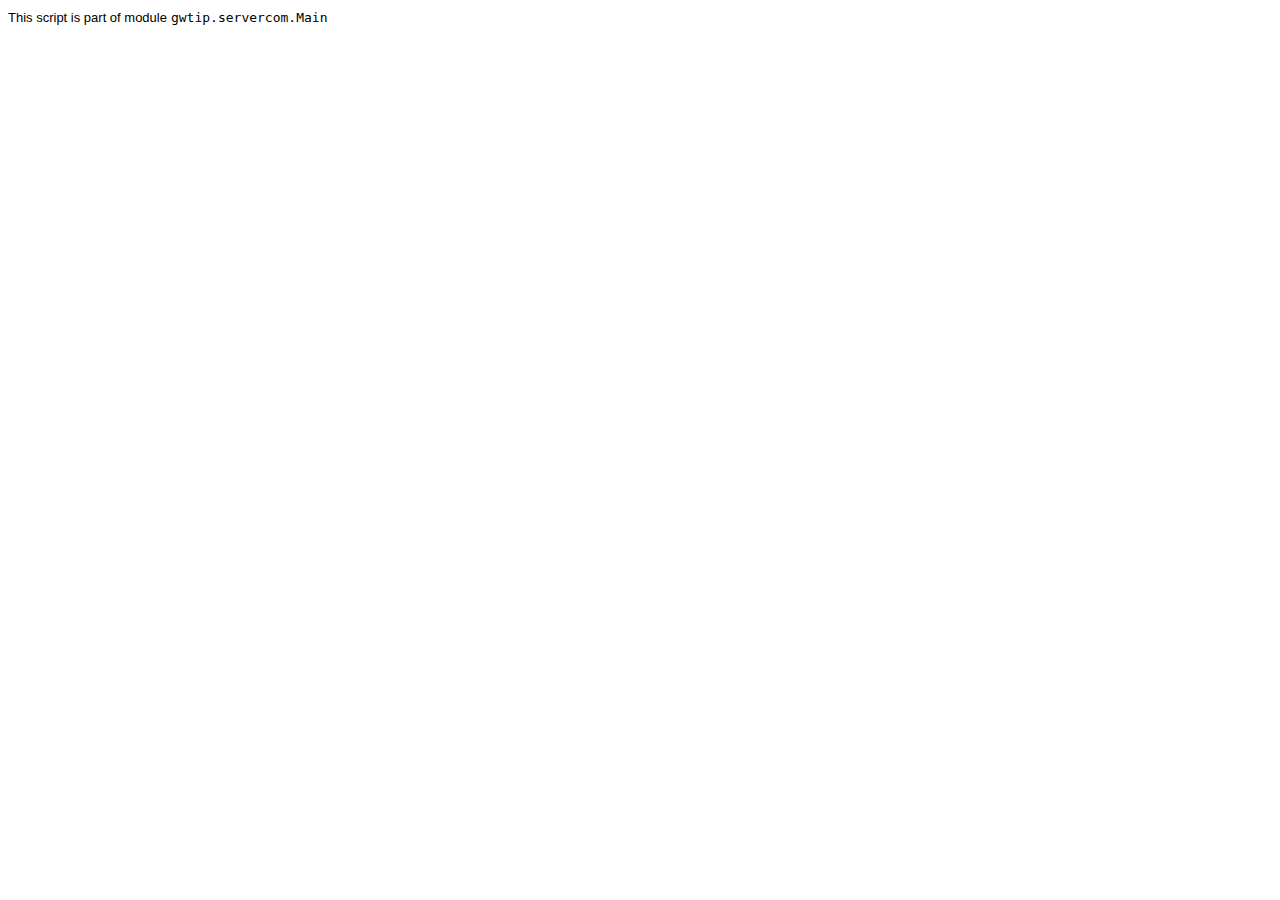
<file: GWTiP_code/Ch5-ServerTechniques/Examples/gwtip.servercom.Main/729964DF44446AABFC6E1AEE35C5590B.cache.html>
<html>
<head><script>
var $wnd = parent;
var $doc = $wnd.document;
var $moduleName = "gwtip.servercom.Main";
</script></head>
<body>
<font face='arial' size='-1'>This script is part of module</font>
<code>gwtip.servercom.Main</code>
<script><!--
function _nullMethod(){
  return window;
}

function _toString(){
  return this._typeName + '@' + this._hashCode();
}

function _equals(_other){
  return this === _other;
}

function _hashCode0(){
  return _identityHashCode(this);
}

function _Object(){
}

_ = _Object.prototype = {};
_._toString0 = _toString;
_._equals0 = _equals;
_._hashCode = _hashCode0;
_.toString = function(){
  return this._toString0();
}
;
_._typeName = 'java.lang.Object';
_._typeId = 0;
function _getTypeName(_o){
  return _o == null?null:_o._typeName;
}

function _getModuleBaseURL(){
  return _getModuleBaseURL0();
}

_sUncaughtExceptionHandler = null;
function _getNextHashId(){
  return ++_sNextHashId;
}

function _getHashCode(_o){
  return _o == null?0:_o.$H?_o.$H:(_o.$H = _getNextHashId());
}

function _getHashCode0(_o){
  return _o == null?0:_o.$H?_o.$H:(_o.$H = _getNextHashId());
}

function _getModuleBaseURL0(){
  var _s = document.location.href;
  var _i = _s.indexOf('#');
  if (_i != -1)
    _s = _s.substring(0, _i);
  _i = _s.indexOf('?');
  if (_i != -1)
    _s = _s.substring(0, _i);
  _i = _s.lastIndexOf('/');
  if (_i != -1)
    _s = _s.substring(0, _i);
  return _s.length > 0?_s + '/':'';
}

_sNextHashId = 0;
function _$clinit(){
  _$clinit = _nullMethod;
  _NO_STACK_TRACE = _initDims('[N', [0], [9], [0], null);
  return window;
}

function _toString1(){
  var _className, _msg;
  _className = _getTypeName(this);
  _msg = this._fMessage;
  if (_msg !== null) {
    return _className + ': ' + _msg;
  }
   else {
    return _className;
  }
}

function _$Throwable(_this$static){
  _$clinit();
  return _this$static;
}

function _$Throwable0(_this$static, _message){
  _$clinit();
  _this$static._fMessage = _message;
  return _this$static;
}

function _Throwable(){
}

_ = _Throwable.prototype = new _Object();
_._toString0 = _toString1;
_._typeName = 'java.lang.Throwable';
_._typeId = 1;
_._fMessage = null;
function _$Exception(_this$static, _message){
  _$Throwable0(_this$static, _message);
  return _this$static;
}

function _$Exception0(_this$static){
  _$Throwable(_this$static);
  return _this$static;
}

function _Exception(){
}

_ = _Exception.prototype = new _Throwable();
_._typeName = 'java.lang.Exception';
_._typeId = 2;
function _$RuntimeException(_this$static, _message){
  _$Exception(_this$static, _message);
  return _this$static;
}

function _$RuntimeException0(_this$static){
  _$Exception0(_this$static);
  return _this$static;
}

function _RuntimeException(){
}

_ = _RuntimeException.prototype = new _Exception();
_._typeName = 'java.lang.RuntimeException';
_._typeId = 3;
function _$JavaScriptException(_this$static, _name, _description){
  _$RuntimeException(_this$static, 'JavaScript ' + _name + ' exception: ' + _description);
  _this$static._name = _name;
  _this$static._description = _description;
  return _this$static;
}

function _JavaScriptException(){
}

_ = _JavaScriptException.prototype = new _RuntimeException();
_._typeName = 'com.google.gwt.core.client.JavaScriptException';
_._typeId = 4;
_._name = null;
_._description = null;
function _toString2(){
  return _toStringImpl(this);
}

function _equals1(_other){
  return _$equals(this, _other);
}

function _hashCode1(){
  return _$hashCode(this);
}

function _toStringImpl(_o){
  if (_o.toString)
    return _o.toString();
  return '[object]';
}

function _equalsImpl(_o, _other){
  return _o === _other;
}

function _$equals(_this$static, _other){
  if (!_instanceOf(_other, 1))
    return false;
  return _equalsImpl(_this$static, _dynamicCast(_other, 1));
}

function _$hashCode(_this$static){
  return _getHashCode(_this$static);
}

function _JavaScriptObject(){
}

_ = _JavaScriptObject.prototype = new _Object();
_._toString0 = _toString2;
_._equals0 = _equals1;
_._hashCode = _hashCode1;
_._typeName = 'com.google.gwt.core.client.JavaScriptObject';
_._typeId = 5;
function _initDims(_typeName, _typeIdExprs, _queryIdExprs, _dimExprs, _defaultValue){
  return _initDims0(_typeName, _typeIdExprs, _queryIdExprs, _dimExprs, 0, _getValueCount(_dimExprs), _defaultValue);
}

function _initDims0(_typeName, _typeIdExprs, _queryIdExprs, _dimExprs, _index, _count, _defaultValue){
  var _length, _result, _i, _i;
  if ((_length = _getIntValue(_dimExprs, _index))< 0)
    throw _$NegativeArraySizeException(new _NegativeArraySizeException());
  _result = _$Array(new _Array(), _length, _getIntValue(_typeIdExprs, _index), _getIntValue(_queryIdExprs, _index), _typeName);
  ++_index;
  if (_index < _count) {
    _typeName = _typeName._substring(1);
    for (_i = 0; _i < _length; ++_i)
      __set(_result, _i, _initDims0(_typeName, _typeIdExprs, _queryIdExprs, _dimExprs, _index, _count, _defaultValue));
  }
   else {
    for (_i = 0; _i < _length; ++_i)
      __set(_result, _i, _defaultValue);
  }
  return _result;
}

function _initValues(_typeName, _typeId, _queryId, _values){
  var _length, _result, _i;
  _length = _getValueCount(_values);
  _result = _$Array(new _Array(), _length, _typeId, _queryId, _typeName);
  for (_i = 0; _i < _length; ++_i)
    __set(_result, _i, _getValue(_values, _i));
  return _result;
}

function _setCheck(_array, _index, _value){
  if (_value !== null && _array._queryId != 0 && !_instanceOf(_value, _array._queryId))
    throw _$ArrayStoreException(new _ArrayStoreException());
  return __set(_array, _index, _value);
}

function __set(_array, _index, _value){
  return _array[_index] = _value;
}

function _getValueCount(_values){
  return _values.length;
}

function _getValue(_values, _index){
  return _values[_index];
}

function _getIntValue(_values, _index){
  return _values[_index];
}

function _$Array(_this$static, _length, _typeId, _queryId, _typeName){
  _this$static._length = _length;
  _this$static._typeName = _typeName;
  _this$static._typeId = _typeId;
  _this$static._queryId = _queryId;
  return _this$static;
}

function _Array(){
}

_ = _Array.prototype = new _Object();
_._typeName = 'com.google.gwt.lang.Array';
_._typeId = 0;
function _dynamicCast(_src, _dstId){
  if (_src != null)
    _canCast(_src._typeId, _dstId) || _throwClassCastException();
  return _src;
}

function _instanceOf(_src, _dstId){
  if (_src == null)
    return false;
  return _canCast(_src._typeId, _dstId);
}

function _throwClassCastExceptionUnlessNull(_o){
  if (_o !== null)
    throw _$ClassCastException(new _ClassCastException());
  return null;
}

function _canCast(_srcId, _dstId){
  if (!_srcId)
    return false;
  return !(!_typeIdArray[_srcId][_dstId]);
}

function _wrapJSO(_jso, _seed){
  _ = _seed.prototype;
  if (_jso && !(_jso._typeId >= _._typeId)) {
    for (var _i in _) {
      _jso[_i] = _[_i];
    }
  }
  return _jso;
}

function _round_int(_x){
  if (_x > _MAX_VALUE)
    return _MAX_VALUE;
  if (_x < _MIN_VALUE)
    return _MIN_VALUE;
  return _x >= 0?Math.floor(_x):Math.ceil(_x);
}

function _caught(_e){
  if (_instanceOf(_e, 2))
    return _e;
  return _$JavaScriptException(new _JavaScriptException(), _javaScriptExceptionName(_e), _javaScriptExceptionDescription(_e));
}

function _javaScriptExceptionName(_e){
  return _e.name;
}

function _javaScriptExceptionDescription(_e){
  return _e.message;
}

function _throwClassCastException(){
  throw _$ClassCastException(new _ClassCastException());
}

function _$clinit0(){
  _$clinit0 = _nullMethod;
  _sEventPreviewStack = _$Vector(new _Vector());
  {
    _impl = new _DOMImplIE6();
    _impl._init();
  }
  return window;
}

function _appendChild(_parent, _child){
  _$clinit0();
  _impl._appendChild0(_parent, _child);
}

function _compare(_elem1, _elem2){
  _$clinit0();
  return _impl._compare0(_elem1, _elem2);
}

function _createDiv(){
  _$clinit0();
  return _impl._createElement('div');
}

function _createElement0(_tagName){
  _$clinit0();
  return _impl._createElement(_tagName);
}

function _eventCancelBubble(_evt, _cancel){
  _$clinit0();
  _impl._eventCancelBubble0(_evt, _cancel);
}

function _eventGetType(_evt){
  _$clinit0();
  return _impl._eventGetTypeInt(_evt);
}

function _eventPreventDefault(_evt){
  _$clinit0();
  _impl._eventPreventDefault0(_evt);
}

function _eventToString(_evt){
  _$clinit0();
  return _impl._eventToString0(_evt);
}

function _getElementById(_id){
  _$clinit0();
  return _impl._getElementById0(_id);
}

function _getEventsSunk(_elem){
  _$clinit0();
  return _impl._getEventsSunk0(_elem);
}

function _getParent(_elem){
  _$clinit0();
  return _impl._getParent0(_elem);
}

function _removeChild(_parent, _child){
  _$clinit0();
  _impl._removeChild0(_parent, _child);
}

function _setAttribute(_elem, _attr, _value){
  _$clinit0();
  _impl._setAttribute0(_elem, _attr, _value);
}

function _setEventListener(_elem, _listener){
  _$clinit0();
  _impl._setEventListener0(_elem, _listener);
}

function _setInnerText(_elem, _text){
  _$clinit0();
  _impl._setInnerText0(_elem, _text);
}

function _setStyleAttribute(_elem, _attr, _value){
  _$clinit0();
  _impl._setStyleAttribute0(_elem, _attr, _value);
}

function _sinkEvents(_elem, _eventBits){
  _$clinit0();
  _impl._sinkEvents0(_elem, _eventBits);
}

function _toString3(_elem){
  _$clinit0();
  return _impl._toString4(_elem);
}

function _dispatchEvent(_evt, _elem, _listener){
  _$clinit0();
  var _handler;
  _handler = _sUncaughtExceptionHandler;
  if (_handler !== null)
    _dispatchEventAndCatch(_evt, _elem, _listener, _handler);
  else 
    _dispatchEventImpl(_evt, _elem, _listener);
}

function _previewEvent(_evt){
  _$clinit0();
  var _ret, _preview;
  _ret = true;
  if (_sEventPreviewStack._size() > 0) {
    _preview = _throwClassCastExceptionUnlessNull(_$get(_sEventPreviewStack, _sEventPreviewStack._size() - 1));
    if (!(_ret = null._nullMethod0())) {
      _eventCancelBubble(_evt, true);
      _eventPreventDefault(_evt);
    }
  }
  return _ret;
}

function _dispatchEventAndCatch(_evt, _elem, _listener, _handler){
  _$clinit0();
  var _e, _$e0;
  try {
    _dispatchEventImpl(_evt, _elem, _listener);
  }
   catch (_$e0) {
    _$e0 = _caught(_$e0);
    if (_instanceOf(_$e0, 2)) {
      _e = _$e0;
      null._nullMethod0();
    }
     else 
      throw _$e0;
  }
}

function _dispatchEventImpl(_evt, _elem, _listener){
  _$clinit0();
  if (_elem === _sCaptureElem) {
    if (_eventGetType(_evt) == 8192)
      _sCaptureElem = null;
  }
  _listener._onBrowserEvent(_evt);
}

_impl = null;
_sCaptureElem = null;
function _equals2(_other){
  if (_instanceOf(_other, 3))
    return _compare(this, _dynamicCast(_other, 3));
  return _$equals(_wrapJSO(this, _Element), _other);
}

function _hashCode2(){
  return _$hashCode(_wrapJSO(this, _Element));
}

function _toString5(){
  return _toString3(this);
}

function _Element(){
}

_ = _Element.prototype = new _JavaScriptObject();
_._equals0 = _equals2;
_._hashCode = _hashCode2;
_._toString0 = _toString5;
_._typeName = 'com.google.gwt.user.client.Element';
_._typeId = 6;
function _equals3(_other){
  return _$equals(_wrapJSO(this, _Event), _other);
}

function _hashCode3(){
  return _$hashCode(_wrapJSO(this, _Event));
}

function _toString6(){
  return _eventToString(this);
}

function _Event(){
}

_ = _Event.prototype = new _JavaScriptObject();
_._equals0 = _equals3;
_._hashCode = _hashCode3;
_._toString0 = _toString6;
_._typeName = 'com.google.gwt.user.client.Event';
_._typeId = 7;
function _$clinit1(){
  _$clinit1 = _nullMethod;
  _closingListeners = _$Vector(new _Vector());
  _resizeListeners = _$Vector(new _Vector());
  {
    _init0();
  }
  return window;
}

function _addWindowCloseListener(_listener){
  _$clinit1();
  _closingListeners._add(_listener);
}

function _alert(_msg){
  _$clinit1();
  $wnd.alert(_msg);
}

function _onClosed(){
  _$clinit1();
  var _handler;
  _handler = _sUncaughtExceptionHandler;
  if (_handler !== null)
    _fireClosedAndCatch(_handler);
  else 
    _fireClosedImpl();
}

function _onClosing(){
  _$clinit1();
  var _handler;
  _handler = _sUncaughtExceptionHandler;
  if (_handler !== null)
    return _fireClosingAndCatch(_handler);
  else 
    return _fireClosingImpl();
}

function _onResize(){
  _$clinit1();
  var _handler;
  _handler = _sUncaughtExceptionHandler;
  if (_handler !== null)
    _fireResizedAndCatch(_handler);
  else 
    _fireResizedImpl();
}

function _fireClosedAndCatch(_handler){
  _$clinit1();
  var _e, _$e0;
  try {
    _fireClosedImpl();
  }
   catch (_$e0) {
    _$e0 = _caught(_$e0);
    if (_instanceOf(_$e0, 2)) {
      _e = _$e0;
      null._nullMethod0();
    }
     else 
      throw _$e0;
  }
}

function _fireClosedImpl(){
  _$clinit1();
  var _it, _listener;
  for (_it = _$iterator(_closingListeners); _$hasNext(_it);) {
    _listener = _dynamicCast(_$next(_it), 4);
    _listener._onWindowClosed();
  }
}

function _fireClosingAndCatch(_handler){
  _$clinit1();
  var _e, _$e0;
  try {
    return _fireClosingImpl();
  }
   catch (_$e0) {
    _$e0 = _caught(_$e0);
    if (_instanceOf(_$e0, 2)) {
      _e = _$e0;
      null._nullMethod0();
      return null;
    }
     else 
      throw _$e0;
  }
}

function _fireClosingImpl(){
  _$clinit1();
  var _ret, _it, _listener, _msg;
  _ret = null;
  for (_it = _$iterator(_closingListeners); _$hasNext(_it);) {
    _listener = _dynamicCast(_$next(_it), 4);
    _msg = _listener._onWindowClosing();
    if (_ret === null)
      _ret = _msg;
  }
  return _ret;
}

function _fireResizedAndCatch(_handler){
  _$clinit1();
  var _e, _$e0;
  try {
    _fireResizedImpl();
  }
   catch (_$e0) {
    _$e0 = _caught(_$e0);
    if (_instanceOf(_$e0, 2)) {
      _e = _$e0;
      null._nullMethod0();
    }
     else 
      throw _$e0;
  }
}

function _fireResizedImpl(){
  _$clinit1();
  var _it, _listener;
  for (_it = _$iterator(_resizeListeners); _$hasNext(_it);) {
    _listener = _throwClassCastExceptionUnlessNull(_$next(_it));
    null._nullMethod0();
  }
}

function _init0(){
  _$clinit1();
  $wnd.__gwt_initHandlers(function(){
    _onResize();
  }
  , function(){
    return _onClosing();
  }
  , function(){
    _onClosed();
    $wnd.onresize = null;
    $wnd.onbeforeclose = null;
    $wnd.onclose = null;
  }
  );
}

function _appendChild1(_parent, _child){
  _parent.appendChild(_child);
}

function _createElement1(_tag){
  return $doc.createElement(_tag);
}

function _eventCancelBubble1(_evt, _cancel){
  _evt.cancelBubble = _cancel;
}

function _eventGetTypeInt0(_evt){
  switch (_evt.type) {
    case 'blur':
      return 4096;
    case 'change':
      return 1024;
    case 'click':
      return 1;
    case 'dblclick':
      return 2;
    case 'focus':
      return 2048;
    case 'keydown':
      return 128;
    case 'keypress':
      return 256;
    case 'keyup':
      return 512;
    case 'load':
      return 32768;
    case 'losecapture':
      return 8192;
    case 'mousedown':
      return 4;
    case 'mousemove':
      return 64;
    case 'mouseout':
      return 32;
    case 'mouseover':
      return 16;
    case 'mouseup':
      return 8;
    case 'scroll':
      return 16384;
    case 'error':
      return 65536;
  }
}

function _getElementById1(_id){
  var _elem = $doc.getElementById(_id);
  return _elem?_elem:null;
}

function _getEventsSunk1(_elem){
  return _elem.__eventBits?_elem.__eventBits:0;
}

function _removeChild1(_parent, _child){
  _parent.removeChild(_child);
}

function _setAttribute1(_elem, _attr, _value){
  _elem[_attr] = _value;
}

function _setEventListener1(_elem, _listener){
  _elem.__listener = _listener;
}

function _setStyleAttribute1(_elem, _attr, _value){
  _elem.style[_attr] = _value;
}

function _DOMImpl(){
}

_ = _DOMImpl.prototype = new _Object();
_._appendChild0 = _appendChild1;
_._createElement = _createElement1;
_._eventCancelBubble0 = _eventCancelBubble1;
_._eventGetTypeInt = _eventGetTypeInt0;
_._getElementById0 = _getElementById1;
_._getEventsSunk0 = _getEventsSunk1;
_._removeChild0 = _removeChild1;
_._setAttribute0 = _setAttribute1;
_._setEventListener0 = _setEventListener1;
_._setStyleAttribute0 = _setStyleAttribute1;
_._typeName = 'com.google.gwt.user.client.impl.DOMImpl';
_._typeId = 0;
function _compare1(_elem1, _elem2){
  if (!_elem1 && !_elem2)
    return true;
  else if (!_elem1 || !_elem2)
    return false;
  return _elem1.uniqueID == _elem2.uniqueID;
}

function _eventPreventDefault1(_evt){
  _evt.returnValue = false;
}

function _eventToString1(_evt){
  if (_evt.toString)
    return _evt.toString();
  return '[object Event]';
}

function _getParent1(_elem){
  var _parent = _elem.parentElement;
  return _parent?_parent:null;
}

function _init1(){
  $wnd.__dispatchEvent = function(){
    if ($wnd.event.returnValue == null) {
      $wnd.event.returnValue = true;
      if (!_previewEvent($wnd.event))
        return ;
    }
    var _listener, _curElem = this;
    while (_curElem && !(_listener = _curElem.__listener))
      _curElem = _curElem.parentElement;
    if (_listener)
      _dispatchEvent($wnd.event, _curElem, _listener);
  }
  ;
  $wnd.__dispatchDblClickEvent = function(){
    var _newEvent = $doc.createEventObject();
    this.fireEvent('onclick', _newEvent);
    if (this.__eventBits & 2)
      $wnd.__dispatchEvent.call(this);
  }
  ;
  $doc.body.onclick = $doc.body.onmousedown = $doc.body.onmouseup = $doc.body.onmousemove = $doc.body.onkeydown = $doc.body.onkeypress = $doc.body.onkeyup = $doc.body.onfocus = $doc.body.onblur = $doc.body.ondblclick = $wnd.__dispatchEvent;
}

function _setInnerText1(_elem, _text){
  if (!_text)
    _text = '';
  _elem.innerText = _text;
}

function _sinkEvents1(_elem, _bits){
  _elem.__eventBits = _bits;
  _elem.onclick = _bits & 1?$wnd.__dispatchEvent:null;
  _elem.ondblclick = _bits & 2?$wnd.__dispatchDblClickEvent:null;
  _elem.onmousedown = _bits & 4?$wnd.__dispatchEvent:null;
  _elem.onmouseup = _bits & 8?$wnd.__dispatchEvent:null;
  _elem.onmouseover = _bits & 16?$wnd.__dispatchEvent:null;
  _elem.onmouseout = _bits & 32?$wnd.__dispatchEvent:null;
  _elem.onmousemove = _bits & 64?$wnd.__dispatchEvent:null;
  _elem.onkeydown = _bits & 128?$wnd.__dispatchEvent:null;
  _elem.onkeypress = _bits & 256?$wnd.__dispatchEvent:null;
  _elem.onkeyup = _bits & 512?$wnd.__dispatchEvent:null;
  _elem.onchange = _bits & 1024?$wnd.__dispatchEvent:null;
  _elem.onfocus = _bits & 2048?$wnd.__dispatchEvent:null;
  _elem.onblur = _bits & 4096?$wnd.__dispatchEvent:null;
  _elem.onlosecapture = _bits & 8192?$wnd.__dispatchEvent:null;
  _elem.onscroll = _bits & 16384?$wnd.__dispatchEvent:null;
  _elem.onload = _bits & 32768?$wnd.__dispatchEvent:null;
  _elem.onerror = _bits & 65536?$wnd.__dispatchEvent:null;
}

function _toString7(_elem){
  return _elem.outerHTML;
}

function _DOMImplIE6(){
}

_ = _DOMImplIE6.prototype = new _DOMImpl();
_._compare0 = _compare1;
_._eventPreventDefault0 = _eventPreventDefault1;
_._eventToString0 = _eventToString1;
_._getParent0 = _getParent1;
_._init = _init1;
_._setInnerText0 = _setInnerText1;
_._sinkEvents0 = _sinkEvents1;
_._toString4 = _toString7;
_._typeName = 'com.google.gwt.user.client.impl.DOMImplIE6';
_._typeId = 0;
function _toString8(){
  if (this._element === null)
    return '(null handle)';
  return _toString3(this._element);
}

function _$setElement(_this$static, _elem){
  _this$static._element = _elem;
}

function _$sinkEvents(_this$static, _eventBitsToAdd){
  _sinkEvents(_this$static._element, _eventBitsToAdd | _getEventsSunk(_this$static._element));
}

function _$setStyleName(_this$static, _style){
  if (_this$static._element === null)
    throw _$RuntimeException(new _RuntimeException(), 'Null widget handle.  If you are creating a composite, ensure that initWidget() has been called.');
  _setAttribute(_this$static._element, 'className', _style);
}

function _UIObject(){
}

_ = _UIObject.prototype = new _Object();
_._toString0 = _toString8;
_._typeName = 'com.google.gwt.user.client.ui.UIObject';
_._typeId = 0;
_._element = null;
function _onBrowserEvent0(_event){
}

function _onAttach(){
  _$onAttach(this);
}

function _onDetach(){
  _$onDetach(this);
}

function _$removeFromParent(_this$static){
  if (_this$static._parent !== null) {
    _$remove(_this$static._parent, _this$static);
  }
   else if (_this$static._parent !== null) {
    throw _$IllegalStateException(new _IllegalStateException(), "This widget's parent does not implement HasWidgets");
  }
}

function _$setParent(_this$static, _parent){
  _this$static._parent = _parent;
  if (_parent === null)
    _this$static._onDetach0();
  else if (_parent._attached)
    _this$static._onAttach0();
}

function _$onAttach(_this$static){
  if (_this$static._attached)
    return ;
  _this$static._attached = true;
  _setEventListener(_this$static._element, _this$static);
}

function _$onDetach(_this$static){
  if (!_this$static._attached)
    return ;
  _this$static._attached = false;
  _setEventListener(_this$static._element, null);
}

function _Widget(){
}

_ = _Widget.prototype = new _UIObject();
_._onBrowserEvent = _onBrowserEvent0;
_._onAttach0 = _onAttach;
_._onDetach0 = _onDetach;
_._typeName = 'com.google.gwt.user.client.ui.Widget';
_._typeId = 8;
_._attached = false;
_._parent = null;
function _onAttach1(){
  _$onAttach0(this);
}

function _onDetach1(){
  _$onDetach0(this);
}

function _$disown(_this$static, _w){
  var _elem;
  if (_w._parent !== _this$static) {
    throw _$IllegalArgumentException(new _IllegalArgumentException(), 'w is not a child of this panel');
  }
  _elem = _w._element;
  _$setParent(_w, null);
  _removeChild(_getParent(_elem), _elem);
}

function _$adopt(_this$static, _w, _container){
  _$removeFromParent(_w);
  if (_container !== null)
    _appendChild(_container, _w._element);
  _$setParent(_w, _this$static);
}

function _$onAttach0(_this$static){
  var _it, _child;
  _$onAttach(_this$static);
  for (_it = _this$static._iterator(); _$hasNext0(_it);) {
    _child = _$next0(_it);
    _child._onAttach0();
  }
}

function _$onDetach0(_this$static){
  var _it, _child;
  _$onDetach(_this$static);
  for (_it = _this$static._iterator(); _$hasNext0(_it);) {
    _child = _$next0(_it);
    _child._onDetach0();
  }
}

function _Panel(){
}

_ = _Panel.prototype = new _Widget();
_._onAttach0 = _onAttach1;
_._onDetach0 = _onDetach1;
_._typeName = 'com.google.gwt.user.client.ui.Panel';
_._typeId = 9;
function _iterator0(){
  return _$iterator0(this._children);
}

function _$ComplexPanel(_this$static){
  _$$init(_this$static);
  return _this$static;
}

function _$add(_this$static, _w, _container){
  _$insert(_this$static, _w, _container, _this$static._children._size0);
}

function _$$init(_this$static){
  _this$static._children = _$WidgetCollection(new _WidgetCollection(), _this$static);
}

function _$insert(_this$static, _w, _container, _beforeIndex){
  if (_w._parent === _this$static)
    return ;
  _$adopt(_this$static, _w, _container);
  _$insert0(_this$static._children, _w, _beforeIndex);
}

function _$remove(_this$static, _w){
  if (!_$contains(_this$static._children, _w))
    return false;
  _$disown(_this$static, _w);
  _$remove0(_this$static._children, _w);
  return true;
}

function _ComplexPanel(){
}

_ = _ComplexPanel.prototype = new _Panel();
_._iterator = _iterator0;
_._typeName = 'com.google.gwt.user.client.ui.ComplexPanel';
_._typeId = 10;
function _$AbsolutePanel(_this$static){
  _$ComplexPanel(_this$static);
  _$setElement(_this$static, _createDiv());
  _setStyleAttribute(_this$static._element, 'position', 'relative');
  _setStyleAttribute(_this$static._element, 'overflow', 'hidden');
  return _this$static;
}

function _$add0(_this$static, _w){
  _$add(_this$static, _w, _this$static._element);
}

function _AbsolutePanel(){
}

_ = _AbsolutePanel.prototype = new _ComplexPanel();
_._typeName = 'com.google.gwt.user.client.ui.AbsolutePanel';
_._typeId = 11;
function _$clinit2(){
  _$clinit2 = _nullMethod;
  _ALIGN_CENTER = _$HasHorizontalAlignment$HorizontalAlignmentConstant(new _HasHorizontalAlignment$HorizontalAlignmentConstant(), 'center');
  _ALIGN_LEFT = _$HasHorizontalAlignment$HorizontalAlignmentConstant(new _HasHorizontalAlignment$HorizontalAlignmentConstant(), 'left');
  _ALIGN_RIGHT = _$HasHorizontalAlignment$HorizontalAlignmentConstant(new _HasHorizontalAlignment$HorizontalAlignmentConstant(), 'right');
  return window;
}

function _$HasHorizontalAlignment$HorizontalAlignmentConstant(_this$static, _textAlignString){
  _this$static._textAlignString = _textAlignString;
  return _this$static;
}

function _HasHorizontalAlignment$HorizontalAlignmentConstant(){
}

_ = _HasHorizontalAlignment$HorizontalAlignmentConstant.prototype = new _Object();
_._typeName = 'com.google.gwt.user.client.ui.HasHorizontalAlignment$HorizontalAlignmentConstant';
_._typeId = 0;
_._textAlignString = null;
function _onBrowserEvent1(_event){
  switch (_eventGetType(_event)) {
    case 1:
      if (this._clickListeners !== null)
        null._nullMethod0();
      break;
    case 4:
    case 8:
    case 64:
    case 16:
    case 32:
      if (this._mouseListeners !== null)
        null._nullMethod0();
      break;
  }
}

function _$Label(_this$static){
  _$setElement(_this$static, _createDiv());
  _$sinkEvents(_this$static, 125);
  _$setStyleName(_this$static, 'gwt-Label');
  return _this$static;
}

function _$setText(_this$static, _text){
  _setInnerText(_this$static._element, _text);
}

function _$Label0(_this$static, _text){
  _$Label(_this$static);
  _$setText(_this$static, _text);
  return _this$static;
}

function _Label(){
}

_ = _Label.prototype = new _Widget();
_._onBrowserEvent = _onBrowserEvent1;
_._typeName = 'com.google.gwt.user.client.ui.Label';
_._typeId = 12;
_._clickListeners = null;
_._mouseListeners = null;
function _$clinit3(){
  _$clinit3 = _nullMethod;
  _rootPanels = _$HashMap(new _HashMap());
  return window;
}

function _get(){
  _$clinit3();
  return _get0(null);
}

function _get0(_id){
  _$clinit3();
  var _gwt, _elem;
  _gwt = _$get0(_rootPanels, _id);
  if (_gwt !== null)
    return _gwt;
  _elem = null;
  if (_id !== null) {
    if (null ===(_elem = _getElementById(_id)))
      return null;
  }
  if (_rootPanels._fullSlots == 0)
    _hookWindowClosing();
  _$put(_rootPanels, _id, _gwt = _$RootPanel(new _RootPanel(), _elem));
  return _gwt;
}

function _getBodyElement(){
  _$clinit3();
  return $doc.body;
}

function _hookWindowClosing(){
  _$clinit3();
  _addWindowCloseListener(new _RootPanel$1());
}

function _$RootPanel(_this$static, _elem){
  _$clinit3();
  _$AbsolutePanel(_this$static);
  if (_elem === null) {
    _elem = _getBodyElement();
  }
  _$setElement(_this$static, _elem);
  _$onAttach0(_this$static);
  return _this$static;
}

function _RootPanel(){
}

_ = _RootPanel.prototype = new _AbsolutePanel();
_._typeName = 'com.google.gwt.user.client.ui.RootPanel';
_._typeId = 13;
function _onWindowClosed0(){
  var _it, _gwt;
  for (_it = _$iterator1(_$values(_$clinit3()._rootPanels)); _$hasNext1(_it);) {
    _gwt = _$next1(_it);
    _$onDetach0(_gwt);
  }
}

function _onWindowClosing0(){
  return null;
}

function _RootPanel$1(){
}

_ = _RootPanel$1.prototype = new _Object();
_._onWindowClosed = _onWindowClosed0;
_._onWindowClosing = _onWindowClosing0;
_._typeName = 'com.google.gwt.user.client.ui.RootPanel$1';
_._typeId = 14;
function _$WidgetCollection(_this$static, _parent){
  _this$static._parent = _parent;
  _this$static._array = _initDims('[Lcom.google.gwt.user.client.ui.Widget;', [0], [6], [4], null);
  return _this$static;
}

function _$iterator0(_this$static){
  return _$WidgetCollection$WidgetIterator(new _WidgetCollection$WidgetIterator(), _this$static);
}

function _$contains(_this$static, _w){
  return _$indexOf(_this$static, _w) != (-1);
}

function _$remove0(_this$static, _w){
  var _index;
  _index = _$indexOf(_this$static, _w);
  if (_index == (-1))
    throw _$NoSuchElementException(new _NoSuchElementException());
  _$remove1(_this$static, _index);
}

function _$insert0(_this$static, _w, _beforeIndex){
  var _newArray, _i, _i;
  if (_beforeIndex < 0 || _beforeIndex > _this$static._size0)
    throw _$IndexOutOfBoundsException(new _IndexOutOfBoundsException());
  if (_this$static._size0 == _this$static._array._length) {
    _newArray = _initDims('[Lcom.google.gwt.user.client.ui.Widget;', [0], [6], [_this$static._array._length * 2], null);
    for (_i = 0; _i < _this$static._array._length; ++_i)
      _setCheck(_newArray, _i, _this$static._array[_i]);
    _this$static._array = _newArray;
  }
  ++_this$static._size0;
  for (_i = _this$static._size0 - 1; _i > _beforeIndex; --_i) {
    _setCheck(_this$static._array, _i, _this$static._array[_i - 1]);
  }
  _setCheck(_this$static._array, _beforeIndex, _w);
}

function _$indexOf(_this$static, _w){
  var _i;
  for (_i = 0; _i < _this$static._size0; ++_i) {
    if (_this$static._array[_i] === _w)
      return _i;
  }
  return (-1);
}

function _$remove1(_this$static, _index){
  var _i;
  if (_index < 0 || _index >= _this$static._size0)
    throw _$IndexOutOfBoundsException(new _IndexOutOfBoundsException());
  --_this$static._size0;
  for (_i = _index; _i < _this$static._size0; ++_i) {
    _setCheck(_this$static._array, _i, _this$static._array[_i + 1]);
  }
  _setCheck(_this$static._array, _this$static._size0, null);
}

function _WidgetCollection(){
}

_ = _WidgetCollection.prototype = new _Object();
_._typeName = 'com.google.gwt.user.client.ui.WidgetCollection';
_._typeId = 0;
_._array = null;
_._parent = null;
_._size0 = 0;
function _hasNext(){
  return _$hasNext0(this);
}

function _next(){
  return _$next0(this);
}

function _$WidgetCollection$WidgetIterator(_this$static, _this$0){
  _this$static._this$0 = _this$0;
  return _this$static;
}

function _$hasNext0(_this$static){
  return _this$static._index < _this$static._this$0._size0 - 1;
}

function _$next0(_this$static){
  if (_this$static._index >= _this$static._this$0._size0)
    throw _$NoSuchElementException(new _NoSuchElementException());
  return _this$static._this$0._array[++_this$static._index];
}

function _WidgetCollection$WidgetIterator(){
}

_ = _WidgetCollection$WidgetIterator.prototype = new _Object();
_._hasNext0 = _hasNext;
_._next0 = _next;
_._typeName = 'com.google.gwt.user.client.ui.WidgetCollection$WidgetIterator';
_._typeId = 0;
_._index = (-1);
function _newArray0(){
  return new Array();
}

function _newJSO(){
  return new Object();
}

function _setStringProperty(_object, _name, _value){
  _object[_name] = _value;
}

function _setJavaScriptObjectProperty(_object, _name, _value){
  _object[_name] = _value;
}

function _toString9(){
  return this._toString10(this._object);
}

function _toString11(_object){
  return _object;
}

function _$setObject(_this$static, _object){
  _this$static._object = _object;
}

function _$JavaScriptObjectDecorator(_this$static){
  _$setObject(_this$static, _this$static._newJSO0());
  return _this$static;
}

function _$setStringProperty(_this$static, _name, _value){
  _this$static._setStringProperty0(_this$static._object, _name, _value);
}

function _$JavaScriptObjectDecorator0(_this$static, _object){
  _$setObject(_this$static, _object);
  return _this$static;
}

function _$setJavaScriptObjectProperty(_this$static, _name, _value){
  _this$static._setJavaScriptObjectProperty0(_this$static._object, _name, _value);
}

function _JavaScriptObjectDecorator(){
}

_ = _JavaScriptObjectDecorator.prototype = new _Object();
_._newJSO0 = _newJSO;
_._setStringProperty0 = _setStringProperty;
_._setJavaScriptObjectProperty0 = _setJavaScriptObjectProperty;
_._toString0 = _toString9;
_._toString10 = _toString11;
_._typeName = 'gwtip.servercom.client.JavaScriptObjectDecorator';
_._typeId = 0;
_._object = null;
function _$onModuleLoad(_this$static){
  _intialize(_$Main$1(new _Main$1(), _this$static));
}

function _Main(){
}

_ = _Main.prototype = new _Object();
_._typeName = 'gwtip.servercom.client.Main';
_._typeId = 0;
function _onReady(){
  var _client;
  _$add0(_get(), _$Label0(new _Label(), 'Getting WebSerivce.'));
  _client = _getInstance();
  _$registerWebService(_client, 'hello', 'http://localhost:8080/gwtipXfire/services/HelloService?wsdl', _$Main$2(new _Main$2(), this));
}

function _$Main$1(_this$static, _this$0){
  _this$static._this$0 = _this$0;
  return _this$static;
}

function _Main$1(){
}

_ = _Main$1.prototype = new _Object();
_._onReady0 = _onReady;
_._typeName = 'gwtip.servercom.client.Main$1';
_._typeId = 0;
function _onFault(_fault){
  _alert('Register Fault:' + _wrapJSO(_fault, _JavaScriptObject)._toString0());
}

function _onLoad(){
  var _person, _args, _client;
  _$add0(_get(), _$Label0(new _Label(), 'Got WebSerivce.'));
  _person = _$JavaScriptObjectDecorator(new _JavaScriptObjectDecorator());
  _$setStringProperty(_person, 'firstName', 'John');
  _$setStringProperty(_person, 'lastName', 'Doe');
  _args = _$JavaScriptObjectDecorator0(new _JavaScriptObjectDecorator(), _newArray0());
  _$setJavaScriptObjectProperty(_args, '0', _person._object);
  _client = _getInstance();
  _$callMethod(_client, 'hello', 'sayHello', _args._object, _$Main$3(new _Main$3(), this));
}

function _$Main$2(_this$static, _this$1){
  _this$static._this$1 = _this$1;
  return _this$static;
}

function _Main$2(){
}

_ = _Main$2.prototype = new _Object();
_._onFault0 = _onFault;
_._onLoad0 = _onLoad;
_._typeName = 'gwtip.servercom.client.Main$2';
_._typeId = 0;
function _onSuccess(_result){
  _alert(_result._toString0());
}

function _onFailure(_caught0){
  _alert(_caught0._fMessage);
}

function _$Main$3(_this$static, _this$2){
  _this$static._this$2 = _this$2;
  return _this$static;
}

function _Main$3(){
}

_ = _Main$3.prototype = new _Object();
_._onSuccess0 = _onSuccess;
_._onFailure0 = _onFailure;
_._typeName = 'gwtip.servercom.client.Main$3';
_._typeId = 0;
function _$clinit4(){
  _$clinit4 = _nullMethod;
  _MOVIE = _getModuleBaseURL() + '/flash/SOAPClient.swf';
  return window;
}

function _getInstance(){
  _$clinit4();
  _INSTANCE = _INSTANCE === null?_$SOAPClientFlash(new _SOAPClientFlash()):_INSTANCE;
  return _INSTANCE;
}

function _intialize(_callback){
  _$clinit4();
  _getInstance();
  _INSTANCE._intializeJavaScript(_callback);
}

function _intializeJavaScript0(_callback){
  $wnd.flashSOAPClientReadyNotify = function(){
    _callback._onReady0();
  }
  ;
  $wnd.soapAsyncCallbacks = new Array();
  $wnd.callbackOnSuccess = function(_id, _result){
    alert('callbackOnSuccess');
    asyncCallback = $wnd.soapAsyncCallbacks[_id];
    asyncCallback._onSuccess0(_result);
    $wnd.soapAsyncCallbacks[_id] = null;
  }
  ;
  $wnd.callbackOnFail = function(_id, _fault){
    alert('callbackOnFail');
    asyncCallback = $wnd.soapAsyncCallbacks[_id];
    asyncCallback._onFailure0(_createSOAPFault(_fault.faultString, _fault.detail));
    $wnd.soapAsyncCallbacks[_id] = null;
  }
  ;
}

function _registerWebService(_id, _alias, _wsdlUrl, _callback){
  $wnd.callbackOnLoad = function(){
    _callback._onLoad0();
  }
  ;
  $wnd.callbackOnFault = function(_fault){
    _callback._onFault0(_fault);
  }
  ;
  $wnd.document.SOAPClientFlash.registerWebService(_alias, _wsdlUrl);
}

function _callMethod(_id, _alias, _methodName, _args, _callback){
  $wnd.soapAsyncCallbacks[_id] = _callback;
  $wnd.document.SOAPClientFlash.callWebServiceMethod(_id, _alias, _methodName, _args, 'callbackOnSuccess', 'callbackOnFail');
}

function _createSOAPFault(_message, _detail){
  _$clinit4();
  return _$SOAPFault(new _SOAPFault(), _message, _detail);
}

function _$registerWebService(_this$static, _alias, _wsdlUrl, _callback){
  _this$static._registerWebService0(_currentTimeMillis(), _alias, _wsdlUrl, _callback);
}

function _$callMethod(_this$static, _alias, _methodName, _args, _callback){
  _this$static._callMethod0(_currentTimeMillis(), _alias, _methodName, _args, _callback);
}

function _$SOAPClientFlash(_this$static){
  var _param;
  _$clinit4();
  _this$static._flashObject = _createElement0('object');
  _setAttribute(_this$static._flashObject, 'classid', 'clsid:d27cdb6e-ae6d-11cf-96b8-444553540000');
  _setAttribute(_this$static._flashObject, 'codebase', 'http://fpdownload.macromedia.com/pub/shockwave/cabs/flash/swflash.cab#version=8,0,0,0');
  _setAttribute(_this$static._flashObject, 'id', 'SOAPClientFlash');
  _setAttribute(_this$static._flashObject, 'width', '500px');
  _setAttribute(_this$static._flashObject, 'height', '500px');
  _param = _createElement0('param');
  _setAttribute(_param, 'name', 'allowScriptAccess');
  _setAttribute(_param, 'value', 'always');
  _appendChild(_this$static._flashObject, _param);
  _param = _createElement0('param');
  _setAttribute(_param, 'name', 'movie');
  _setAttribute(_param, 'value', _MOVIE);
  _appendChild(_this$static._flashObject, _param);
  _param = _createElement0('param');
  _setAttribute(_param, 'name', 'quality');
  _setAttribute(_param, 'value', 'high');
  _appendChild(_this$static._flashObject, _param);
  _param = _createElement0('param');
  _setAttribute(_param, 'name', 'bgcolor');
  _setAttribute(_param, 'value', '#ffffff');
  _appendChild(_this$static._flashObject, _param);
  _this$static._flashEmbed = _createElement0('embed');
  _setAttribute(_this$static._flashEmbed, 'src', _MOVIE);
  _setAttribute(_this$static._flashEmbed, 'quality', 'high');
  _setAttribute(_this$static._flashEmbed, 'bgcolor', '#ffffff');
  _setAttribute(_this$static._flashEmbed, 'width', '500px');
  _setAttribute(_this$static._flashEmbed, 'height', '500px');
  _setAttribute(_this$static._flashEmbed, 'name', 'SOAPClientFlash');
  _setAttribute(_this$static._flashEmbed, 'allowScriptAccess', 'always');
  _setAttribute(_this$static._flashEmbed, 'type', 'application/x-shockwave-flash');
  _setAttribute(_this$static._flashEmbed, 'pluginspage', 'http://www.macromedia.com/go/getflashplayer');
  _setAttribute(_this$static._flashEmbed, 'swLiveConnect', 'true');
  _appendChild(_this$static._flashObject, _this$static._flashEmbed);
  _appendChild(_getBodyElement(), _this$static._flashObject);
  return _this$static;
}

function _SOAPClientFlash(){
}

_ = _SOAPClientFlash.prototype = new _Object();
_._intializeJavaScript = _intializeJavaScript0;
_._registerWebService0 = _registerWebService;
_._callMethod0 = _callMethod;
_._typeName = 'gwtip.servercom.client.SOAPClientFlash';
_._typeId = 0;
_INSTANCE = null;
_._flashObject = null;
_._flashEmbed = null;
function _$SOAPFault(_this$static, _message, _details){
  _$Exception(_this$static, _message);
  _$setDetails(_this$static, _details);
  return _this$static;
}

function _$setDetails(_this$static, _details){
  _this$static._details = _details;
}

function _SOAPFault(){
}

_ = _SOAPFault.prototype = new _Exception();
_._typeName = 'gwtip.servercom.client.SOAPFault';
_._typeId = 15;
_._details = null;
function _OutputStream(){
}

_ = _OutputStream.prototype = new _Object();
_._typeName = 'java.io.OutputStream';
_._typeId = 0;
function _FilterOutputStream(){
}

_ = _FilterOutputStream.prototype = new _OutputStream();
_._typeName = 'java.io.FilterOutputStream';
_._typeId = 0;
function _PrintStream(){
}

_ = _PrintStream.prototype = new _FilterOutputStream();
_._typeName = 'java.io.PrintStream';
_._typeId = 0;
function _$ArrayStoreException(_this$static){
  _$RuntimeException0(_this$static);
  return _this$static;
}

function _ArrayStoreException(){
}

_ = _ArrayStoreException.prototype = new _RuntimeException();
_._typeName = 'java.lang.ArrayStoreException';
_._typeId = 16;
function _$ClassCastException(_this$static){
  _$RuntimeException0(_this$static);
  return _this$static;
}

function _ClassCastException(){
}

_ = _ClassCastException.prototype = new _RuntimeException();
_._typeName = 'java.lang.ClassCastException';
_._typeId = 17;
function _$IllegalArgumentException(_this$static, _message){
  _$RuntimeException(_this$static, _message);
  return _this$static;
}

function _IllegalArgumentException(){
}

_ = _IllegalArgumentException.prototype = new _RuntimeException();
_._typeName = 'java.lang.IllegalArgumentException';
_._typeId = 18;
function _$IllegalStateException(_this$static, _s){
  _$RuntimeException(_this$static, _s);
  return _this$static;
}

function _$IllegalStateException0(_this$static){
  _$RuntimeException0(_this$static);
  return _this$static;
}

function _IllegalStateException(){
}

_ = _IllegalStateException.prototype = new _RuntimeException();
_._typeName = 'java.lang.IllegalStateException';
_._typeId = 19;
function _$IndexOutOfBoundsException(_this$static){
  _$RuntimeException0(_this$static);
  return _this$static;
}

function _IndexOutOfBoundsException(){
}

_ = _IndexOutOfBoundsException.prototype = new _RuntimeException();
_._typeName = 'java.lang.IndexOutOfBoundsException';
_._typeId = 20;
function _$clinit5(){
  _$clinit5 = _nullMethod;
  ___hexDigits = _initValues('[Ljava.lang.String;', 0, 10, ['0', '1', '2', '3', '4', '5', '6', '7', '8', '9', 'a', 'b', 'c', 'd', 'e', 'f']);
  return window;
}

_MIN_VALUE = (-2147483648);
_MAX_VALUE = 2147483647;
function _$NegativeArraySizeException(_this$static){
  _$RuntimeException0(_this$static);
  return _this$static;
}

function _NegativeArraySizeException(){
}

_ = _NegativeArraySizeException.prototype = new _RuntimeException();
_._typeName = 'java.lang.NegativeArraySizeException';
_._typeId = 21;
function _$clinit6(){
  _$clinit6 = _nullMethod;
  {
    ___initHashCache();
  }
  return window;
}

function _valueOf(_x){
  _$clinit6();
  return _x !== null?_x._toString0():'null';
}

function ___equals(_me, _other){
  _$clinit6();
  return _me.toString() == _other;
}

function ___hashCode(_me){
  _$clinit6();
  var _hashCode = _hashCache[_me];
  if (_hashCode) {
    return _hashCode;
  }
  _hashCode = 0;
  var _len = _me.length;
  var _i = _len;
  while (--_i >= 0) {
    _hashCode <<= 1;
    _hashCode += _me.charCodeAt(_i);
  }
  _hashCache[_me] = _hashCode;
  return _hashCode;
}

function ___initHashCache(){
  _$clinit6();
  _hashCache = {};
}

function _equals4(_other){
  if (!_instanceOf(_other, 10))
    return false;
  return ___equals(this, _other);
}

function _hashCode4(){
  return ___hashCode(this);
}

function _substring0(_beginIndex){
  return this.substr(_beginIndex, this.length - _beginIndex);
}

function _toString12(){
  return this;
}

_ = String.prototype;
_._equals0 = _equals4;
_._hashCode = _hashCode4;
_._substring = _substring0;
_._toString0 = _toString12;
_._typeName = 'java.lang.String';
_._typeId = 23;
_hashCache = null;
function _append(_toAppend){
  var _last = this.js.length - 1;
  var _lastLength = this.js[_last].length;
  if (this.length > _lastLength * _lastLength) {
    this.js[_last] = this.js[_last] + _toAppend;
  }
   else {
    this.js.push(_toAppend);
  }
  this.length += _toAppend.length;
  return this;
}

function _toString13(){
  this._normalize();
  return this.js[0];
}

function _normalize0(){
  if (this.js.length > 1) {
    this.js = [this.js.join('')];
    this.length = this.js[0].length;
  }
}

function _assign(_s){
  this.js = [_s];
  this.length = _s.length;
}

function _$assign(_this$static){
  _this$static._assign0('');
}

function _$StringBuffer(_this$static){
  _$assign(_this$static);
  return _this$static;
}

function _StringBuffer(){
}

_ = _StringBuffer.prototype = new _Object();
_._append0 = _append;
_._toString0 = _toString13;
_._normalize = _normalize0;
_._assign0 = _assign;
_._typeName = 'java.lang.StringBuffer';
_._typeId = 0;
function _$clinit7(){
  _$clinit7 = _nullMethod;
  _err = new _PrintStream();
  _out = new _PrintStream();
  return window;
}

function _currentTimeMillis(){
  _$clinit7();
  return new Date().getTime();
}

function _identityHashCode(_o){
  _$clinit7();
  return _getHashCode0(_o);
}

function _contains(_o){
  var _iter;
  _iter = _$advanceToFind(this, this._iterator(), _o);
  return _iter === null?false:true;
}

function _toString14(){
  return _$toString(this);
}

function _$advanceToFind(_this$static, _iter, _o){
  var _t;
  while (_iter._hasNext0()) {
    _t = _iter._next0();
    if (_o === null?_t === null:_o._equals0(_t))
      return _iter;
  }
  return null;
}

function _$toString(_this$static){
  var _sb, _comma, _iter;
  _sb = _$StringBuffer(new _StringBuffer());
  _comma = null;
  _sb._append0('[');
  _iter = _this$static._iterator();
  while (_iter._hasNext0()) {
    if (_comma !== null)
      _sb._append0(_comma);
    else 
      _comma = ', ';
    _sb._append0(_valueOf(_iter._next0()));
  }
  _sb._append0(']');
  return _sb._toString0();
}

function _AbstractCollection(){
}

_ = _AbstractCollection.prototype = new _Object();
_._contains0 = _contains;
_._toString0 = _toString14;
_._typeName = 'java.util.AbstractCollection';
_._typeId = 0;
function _equals5(_o){
  return _$equals0(this, _o);
}

function _hashCode5(){
  return _$hashCode0(this);
}

function _iterator1(){
  return _$iterator(this);
}

function _$iterator(_this$static){
  return _$AbstractList$IteratorImpl(new _AbstractList$IteratorImpl(), _this$static);
}

function _$equals0(_this$static, _o){
  var _other, _iter, _iterOther, _elem, _elemOther;
  if (_o === _this$static)
    return true;
  if (!_instanceOf(_o, 11))
    return false;
  _other = _dynamicCast(_o, 11);
  if (_this$static._size() != _other._size())
    return false;
  _iter = _$iterator(_this$static);
  _iterOther = _other._iterator();
  while (_$hasNext(_iter)) {
    _elem = _$next(_iter);
    _elemOther = _$next(_iterOther);
    if (!(_elem === null?_elemOther === null:_elem._equals0(_elemOther)))
      return false;
  }
  return true;
}

function _$hashCode0(_this$static){
  var _k, _iter, _obj;
  _k = 1;
  _iter = _$iterator(_this$static);
  while (_$hasNext(_iter)) {
    _obj = _$next(_iter);
    _k = 31 * _k +(_obj === null?0:_obj._hashCode());
  }
  return _k;
}

function _AbstractList(){
}

_ = _AbstractList.prototype = new _AbstractCollection();
_._equals0 = _equals5;
_._hashCode = _hashCode5;
_._iterator = _iterator1;
_._typeName = 'java.util.AbstractList';
_._typeId = 24;
function _hasNext1(){
  return _$hasNext(this);
}

function _next1(){
  return _$next(this);
}

function _$AbstractList$IteratorImpl(_this$static, _this$0){
  _this$static._this$0 = _this$0;
  return _this$static;
}

function _$hasNext(_this$static){
  return _this$static._i < _this$static._this$0._size();
}

function _$next(_this$static){
  if (!_$hasNext(_this$static)) {
    throw _$NoSuchElementException(new _NoSuchElementException());
  }
  return _this$static._this$0._get1(_this$static._last = _this$static._i++);
}

function _AbstractList$IteratorImpl(){
}

_ = _AbstractList$IteratorImpl.prototype = new _Object();
_._hasNext0 = _hasNext1;
_._next0 = _next1;
_._typeName = 'java.util.AbstractList$IteratorImpl';
_._typeId = 0;
_._i = 0;
_._last = (-1);
function _containsKey(_key){
  return _$implFindEntry(this, _key, false) !== null;
}

function _equals6(_obj){
  var _otherMap, _keys, _otherKeys, _iter, _key, _value, _otherValue;
  if (_obj === this)
    return true;
  if (!_instanceOf(_obj, 12))
    return false;
  _otherMap = _dynamicCast(_obj, 12);
  _keys = this._keySet();
  _otherKeys = _otherMap._keySet();
  if (!_$equals1(_keys, _otherKeys))
    return false;
  for (_iter = _$iterator2(_keys); _$hasNext2(_iter);) {
    _key = _$next2(_iter);
    _value = this._get2(_key);
    _otherValue = _otherMap._get2(_key);
    if (_value === null?_otherValue !== null:!_value._equals0(_otherValue))
      return false;
  }
  return true;
}

function _get3(_key){
  var _entry;
  _entry = _$implFindEntry(this, _key, false);
  return _entry === null?null:_entry._value;
}

function _hashCode6(){
  var _hashCode, _iter, _entry;
  _hashCode = 0;
  for (_iter = _$iterator3(this._entrySet()); _$hasNext3(_iter);) {
    _entry = _$next3(_iter);
    _hashCode += _$hashCode1(_entry);
  }
  return _hashCode;
}

function _keySet0(){
  return _$keySet(this);
}

function _toString15(){
  var _s, _comma, _iter, _entry;
  _s = '{';
  _comma = false;
  for (_iter = _$iterator3(this._entrySet()); _$hasNext3(_iter);) {
    _entry = _$next3(_iter);
    if (_comma)
      _s += ', ';
    else 
      _comma = true;
    _s += _valueOf(_entry._key);
    _s += '=';
    _s += _valueOf(_entry._value);
  }
  return _s + '}';
}

function _$values(_this$static){
  var _entrySet;
  _entrySet = _$entrySet(_this$static);
  return _$AbstractMap$3(new _AbstractMap$3(), _this$static, _entrySet);
}

function _$implFindEntry(_this$static, _key, _remove){
  var _iter, _entry, _k;
  for (_iter = _$iterator3(_this$static._entrySet()); _$hasNext3(_iter);) {
    _entry = _$next3(_iter);
    _k = _entry._key;
    if (_key === null?_k === null:_key._equals0(_k)) {
      if (_remove)
        _$remove2(_iter);
      return _entry;
    }
  }
  return null;
}

function _$containsValue(_this$static, _value){
  var _iter, _entry, _v;
  for (_iter = _$iterator3(_$entrySet(_this$static)); _$hasNext3(_iter);) {
    _entry = _$next3(_iter);
    _v = _entry._value;
    if (_value === null?_v === null:_value._equals0(_v))
      return true;
  }
  return false;
}

function _$keySet(_this$static){
  var _entrySet;
  _entrySet = _this$static._entrySet();
  return _$AbstractMap$1(new _AbstractMap$1(), _this$static, _entrySet);
}

function _AbstractMap(){
}

_ = _AbstractMap.prototype = new _Object();
_._containsKey0 = _containsKey;
_._equals0 = _equals6;
_._get2 = _get3;
_._hashCode = _hashCode6;
_._keySet = _keySet0;
_._toString0 = _toString15;
_._typeName = 'java.util.AbstractMap';
_._typeId = 25;
function _equals7(_o){
  return _$equals1(this, _o);
}

function _hashCode7(){
  var _hashCode, _iter, _next0;
  _hashCode = 0;
  for (_iter = this._iterator(); _iter._hasNext0();) {
    _next0 = _iter._next0();
    if (_next0 !== null) {
      _hashCode += _next0._hashCode();
    }
  }
  return _hashCode;
}

function _$equals1(_this$static, _o){
  var _other, _iter, _otherItem;
  if (_o === _this$static)
    return true;
  if (!_instanceOf(_o, 13))
    return false;
  _other = _dynamicCast(_o, 13);
  if (_other._size() != _this$static._size())
    return false;
  for (_iter = _other._iterator(); _iter._hasNext0();) {
    _otherItem = _iter._next0();
    if (!_this$static._contains0(_otherItem))
      return false;
  }
  return true;
}

function _AbstractSet(){
}

_ = _AbstractSet.prototype = new _AbstractCollection();
_._equals0 = _equals7;
_._hashCode = _hashCode7;
_._typeName = 'java.util.AbstractSet';
_._typeId = 26;
function _contains1(_key){
  return this._this$0._containsKey0(_key);
}

function _iterator2(){
  return _$iterator2(this);
}

function _size1(){
  return this._val$entrySet._this$0._fullSlots;
}

function _$AbstractMap$1(_this$static, _this$0, _val$entrySet){
  _this$static._this$0 = _this$0;
  _this$static._val$entrySet = _val$entrySet;
  return _this$static;
}

function _$iterator2(_this$static){
  var _outerIter;
  _outerIter = _$iterator3(_this$static._val$entrySet);
  return _$AbstractMap$2(new _AbstractMap$2(), _this$static, _outerIter);
}

function _AbstractMap$1(){
}

_ = _AbstractMap$1.prototype = new _AbstractSet();
_._contains0 = _contains1;
_._iterator = _iterator2;
_._size = _size1;
_._typeName = 'java.util.AbstractMap$1';
_._typeId = 27;
function _hasNext2(){
  return _$hasNext2(this);
}

function _next2(){
  return _$next2(this);
}

function _$AbstractMap$2(_this$static, _this$1, _val$outerIter){
  _this$static._this$1 = _this$1;
  _this$static._val$outerIter = _val$outerIter;
  return _this$static;
}

function _$hasNext2(_this$static){
  return _$hasNext3(_this$static._val$outerIter);
}

function _$next2(_this$static){
  var _entry;
  _entry = _$next3(_this$static._val$outerIter);
  return _entry._key;
}

function _AbstractMap$2(){
}

_ = _AbstractMap$2.prototype = new _Object();
_._hasNext0 = _hasNext2;
_._next0 = _next2;
_._typeName = 'java.util.AbstractMap$2';
_._typeId = 0;
function _contains2(_value){
  return _$containsValue0(this._this$0, _value);
}

function _iterator3(){
  return _$iterator1(this);
}

function _size2(){
  return this._val$entrySet._this$0._fullSlots;
}

function _$AbstractMap$3(_this$static, _this$0, _val$entrySet){
  _this$static._this$0 = _this$0;
  _this$static._val$entrySet = _val$entrySet;
  return _this$static;
}

function _$iterator1(_this$static){
  var _outerIter;
  _outerIter = _$iterator3(_this$static._val$entrySet);
  return _$AbstractMap$4(new _AbstractMap$4(), _this$static, _outerIter);
}

function _AbstractMap$3(){
}

_ = _AbstractMap$3.prototype = new _AbstractCollection();
_._contains0 = _contains2;
_._iterator = _iterator3;
_._size = _size2;
_._typeName = 'java.util.AbstractMap$3';
_._typeId = 0;
function _hasNext3(){
  return _$hasNext1(this);
}

function _next3(){
  return _$next1(this);
}

function _$AbstractMap$4(_this$static, _this$1, _val$outerIter){
  _this$static._this$1 = _this$1;
  _this$static._val$outerIter = _val$outerIter;
  return _this$static;
}

function _$hasNext1(_this$static){
  return _$hasNext3(_this$static._val$outerIter);
}

function _$next1(_this$static){
  var _value;
  _value = _$next3(_this$static._val$outerIter)._value;
  return _value;
}

function _AbstractMap$4(){
}

_ = _AbstractMap$4.prototype = new _Object();
_._hasNext0 = _hasNext3;
_._next0 = _next3;
_._typeName = 'java.util.AbstractMap$4';
_._typeId = 0;
function _containsKey1(_key){
  var _i, _entry;
  _i = _$implFindSlot(this, _key);
  if (_i >= 0) {
    _entry = this._entries[_i];
    if (_entry !== null && _entry._inUse)
      return true;
  }
  return false;
}

function _entrySet0(){
  return _$entrySet(this);
}

function _get4(_key){
  return _$get0(this, _key);
}

function _hashCode8(){
  var _accum, _elements;
  _accum = 0;
  _elements = _$iterator3(_$entrySet(this));
  while (_$hasNext3(_elements)) {
    _accum += _$hashCode1(_$next3(_elements));
  }
  return _accum;
}

function _keySet1(){
  return _$keySet(this);
}

function _$HashMap(_this$static){
  _$HashMap0(_this$static, 16);
  return _this$static;
}

function _$get0(_this$static, _key){
  var _i, _entry;
  _i = _$implFindSlot(_this$static, _key);
  if (_i >= 0) {
    _entry = _this$static._entries[_i];
    if (_entry !== null && _entry._inUse)
      return _entry._value;
  }
  return null;
}

function _$put(_this$static, _key, _value){
  if (_this$static._entries._length - _this$static._emptySlots >= _this$static._threshold)
    _$implRehash(_this$static);
  return _$implPutNoRehash(_this$static, _key, _value);
}

function _$HashMap0(_this$static, _initialCapacity){
  _$HashMap1(_this$static, _initialCapacity, 0.75);
  return _this$static;
}

function _$HashMap1(_this$static, _initialCapacity, _loadFactor){
  if (_initialCapacity < 0 || _loadFactor <= 0)
    throw _$IllegalArgumentException(new _IllegalArgumentException(), 'initial capacity was negative or load factor was non-positive');
  if (_initialCapacity == 0) {
    _initialCapacity = 1;
  }
  if (_loadFactor > 0.9) {
    _loadFactor = 0.9;
  }
  _this$static._loadFactor = _loadFactor;
  _$realloc(_this$static, _initialCapacity);
  return _this$static;
}

function _$realloc(_this$static, _capacity){
  _this$static._threshold = _round_int(_capacity * _this$static._loadFactor);
  _this$static._emptySlots = _capacity - _this$static._fullSlots;
  _this$static._entries = _initDims('[Ljava.util.HashMap$ImplMapEntry;', [0], [0], [_capacity], null);
}

function _$implFindSlot(_this$static, _key){
  var _hashCode, _capacity, _startIndex, _slotIndex, _stopIndex, _i, _entry, _testKey;
  _hashCode = _key !== null?_key._hashCode():7919;
  _hashCode = _hashCode < 0?-_hashCode:_hashCode;
  _capacity = _this$static._entries._length;
  _startIndex = _hashCode % _capacity;
  _slotIndex = _startIndex;
  _stopIndex = _capacity;
  for (_i = 0; _i < 2; ++_i) {
    for (; _slotIndex < _stopIndex; ++_slotIndex) {
      _entry = _this$static._entries[_slotIndex];
      if (_entry === null)
        return _slotIndex;
      _testKey = _entry._key;
      if (_key === null?_testKey === null:_key._equals0(_testKey))
        return _slotIndex;
    }
    _slotIndex = 0;
    _stopIndex = _startIndex;
  }
  return (-1);
}

function _$entrySet(_this$static){
  return _$HashMap$1(new _HashMap$1(), _this$static);
}

function _$implRehash(_this$static){
  var _oldEntries, _capacity, _i, _n, _oldEntry, _slot;
  _oldEntries = _this$static._entries;
  _capacity = _oldEntries._length;
  if (_this$static._fullSlots > _this$static._threshold)
    _capacity *= 2;
  _$realloc(_this$static, _capacity);
  for (_i = 0 , _n = _oldEntries._length; _i < _n; ++_i) {
    _oldEntry = _oldEntries[_i];
    if (_oldEntry !== null && _oldEntry._inUse) {
      _slot = _$implFindSlot(_this$static, _oldEntry._key);
      _this$static._entries[_slot] = _oldEntry;
    }
  }
}

function _$implPutNoRehash(_this$static, _key, _value){
  var _i, _entry, _old, _entry;
  _i = _$implFindSlot(_this$static, _key);
  if (_this$static._entries[_i] !== null) {
    _entry = _this$static._entries[_i];
    _old = null;
    if (_entry._inUse)
      _old = _entry._value;
    else 
      ++_this$static._fullSlots;
    _entry._value = _value;
    _entry._inUse = true;
    return _old;
  }
   else {
    ++_this$static._fullSlots;
    --_this$static._emptySlots;
    _entry = new _HashMap$ImplMapEntry();
    _entry._key = _key;
    _entry._value = _value;
    _entry._inUse = true;
    _this$static._entries[_i] = _entry;
    return null;
  }
}

function _$containsValue0(_this$static, _value){
  return _$containsValue(_this$static, _value);
}

function _HashMap(){
}

_ = _HashMap.prototype = new _AbstractMap();
_._containsKey0 = _containsKey1;
_._entrySet = _entrySet0;
_._get2 = _get4;
_._hashCode = _hashCode8;
_._keySet = _keySet1;
_._typeName = 'java.util.HashMap';
_._typeId = 28;
_._emptySlots = 0;
_._entries = null;
_._fullSlots = 0;
_._loadFactor = 0.0;
_._threshold = 0;
function _iterator4(){
  return _$iterator3(this);
}

function _size3(){
  return this._this$0._fullSlots;
}

function _$HashMap$1(_this$static, _this$0){
  _this$static._this$0 = _this$0;
  return _this$static;
}

function _$iterator3(_this$static){
  return _$HashMap$ImplMapEntryIterator(new _HashMap$ImplMapEntryIterator(), _this$static._this$0);
}

function _HashMap$1(){
}

_ = _HashMap$1.prototype = new _AbstractSet();
_._iterator = _iterator4;
_._size = _size3;
_._typeName = 'java.util.HashMap$1';
_._typeId = 29;
function _equals8(_a){
  var _s;
  if (_instanceOf(_a, 14)) {
    _s = _dynamicCast(_a, 14);
    if (_$equalsWithNullCheck(this, this._key, _s._getKey()) && _$equalsWithNullCheck(this, this._value, _s._getValue0())) {
      return true;
    }
  }
  return false;
}

function _getKey0(){
  return this._key;
}

function _getValue1(){
  return this._value;
}

function _hashCode9(){
  return _$hashCode1(this);
}

function _$equalsWithNullCheck(_this$static, _a, _b){
  if (_a === _b) {
    return true;
  }
   else if (_a === null) {
    return false;
  }
   else {
    return _a._equals0(_b);
  }
}

function _$hashCode1(_this$static){
  var _keyHash, _valueHash;
  _keyHash = 0;
  _valueHash = 0;
  if (_this$static._key !== null) {
    _keyHash = null._nullMethod0();
  }
  if (_this$static._value !== null) {
    _valueHash = _this$static._value._hashCode();
  }
  return _keyHash ^ _valueHash;
}

function _HashMap$ImplMapEntry(){
}

_ = _HashMap$ImplMapEntry.prototype = new _Object();
_._equals0 = _equals8;
_._getKey = _getKey0;
_._getValue0 = _getValue1;
_._hashCode = _hashCode9;
_._typeName = 'java.util.HashMap$ImplMapEntry';
_._typeId = 30;
_._inUse = false;
_._key = null;
_._value = null;
function _hasNext4(){
  return _$hasNext3(this);
}

function _next4(){
  return _$next3(this);
}

function _$HashMap$ImplMapEntryIterator(_this$static, _this$0){
  _this$static._this$0 = _this$0;
  _$maybeAdvanceToFullSlot(_this$static);
  return _this$static;
}

function _$maybeAdvanceToFullSlot(_this$static){
  for (; _this$static._i < _this$static._this$0._entries._length; ++_this$static._i) {
    if (_this$static._this$0._entries[_this$static._i] !== null && _this$static._this$0._entries[_this$static._i]._inUse)
      return ;
  }
}

function _$hasNext3(_this$static){
  return _this$static._i < _this$static._this$0._entries._length;
}

function _$next3(_this$static){
  if (!_$hasNext3(_this$static)) {
    throw _$NoSuchElementException(new _NoSuchElementException());
  }
  _this$static._last = _this$static._i++;
  _$maybeAdvanceToFullSlot(_this$static);
  return _this$static._this$0._entries[_this$static._last];
}

function _$remove2(_this$static){
  if (_this$static._last < 0) {
    throw _$IllegalStateException0(new _IllegalStateException());
  }
  _this$static._this$0._entries[_this$static._last]._inUse = false;
  --_this$static._this$0._fullSlots;
  _this$static._last = (-1);
}

function _HashMap$ImplMapEntryIterator(){
}

_ = _HashMap$ImplMapEntryIterator.prototype = new _Object();
_._hasNext0 = _hasNext4;
_._next0 = _next4;
_._typeName = 'java.util.HashMap$ImplMapEntryIterator';
_._typeId = 0;
_._i = 0;
_._last = (-1);
function _$NoSuchElementException(_this$static){
  _$RuntimeException0(_this$static);
  return _this$static;
}

function _NoSuchElementException(){
}

_ = _NoSuchElementException.prototype = new _RuntimeException();
_._typeName = 'java.util.NoSuchElementException';
_._typeId = 31;
function _equals9(_a, _b){
  return _a === null?_b === null:_a._equals0(_b);
}

function _add0(_o){
  var _a = this.array;
  _a[_a.length] = _o;
  return true;
}

function _contains3(_o){
  return _$indexOf0(this, _o) != (-1);
}

function _equals10(_o){
  return _$equals0(this, _o);
}

function _get5(_index){
  return _$get(this, _index);
}

function _hashCode10(){
  return _$hashCode0(this);
}

function _indexOf(_o, _startIndex){
  var _a = this.array;
  var _i = _startIndex - 1;
  var _n = _a.length;
  while (++_i < _n) {
    if (_equals9(_a[_i], _o))
      return _i;
  }
  return -1;
}

function _size4(){
  return this.array.length;
}

function _toString16(){
  return _$toString(this);
}

function __get(_index){
  return this.array[_index];
}

function _initArray(){
  this.array = new Array();
}

function _$Vector(_this$static){
  _this$static._initArray0();
  return _this$static;
}

function _$get(_this$static, _index){
  if (_index < 0 || _index >= _this$static._size())
    throw _$NoSuchElementException(new _NoSuchElementException());
  return _this$static.__get0(_index);
}

function _$indexOf0(_this$static, _o){
  return _this$static._indexOf0(_o, 0);
}

function _Vector(){
}

_ = _Vector.prototype = new _AbstractList();
_._add = _add0;
_._contains0 = _contains3;
_._equals0 = _equals10;
_._get1 = _get5;
_._hashCode = _hashCode10;
_._indexOf0 = _indexOf;
_._size = _size4;
_._toString0 = _toString16;
_.__get0 = __get;
_._initArray0 = _initArray;
_._typeName = 'java.util.Vector';
_._typeId = 32;
function _init2(){
  _$onModuleLoad(new _Main());
}

function gwtOnLoad(_errFn, _modName){
  if (_errFn)
    try {
      _init2();
    }
     catch (_e) {
      _errFn(_modName);
    }
   else {
    _init2();
  }
}

_typeIdArray = [{}, {2:1}, {2:1}, {2:1}, {2:1}, {1:1}, {1:1, 3:1}, {1:1}, {5:1, 6:1, 7:1, 8:1}, {5:1, 6:1, 7:1, 8:1}, {5:1, 6:1, 7:1, 8:1}, {5:1, 6:1, 7:1, 8:1}, {5:1, 6:1, 7:1, 8:1}, {5:1, 6:1, 7:1, 8:1}, {4:1}, {2:1}, {2:1}, {2:1}, {2:1}, {2:1}, {2:1}, {2:1}, {2:1}, {10:1}, {11:1}, {12:1}, {13:1}, {13:1}, {12:1}, {13:1}, {14:1}, {2:1}, {11:1}];

if ($wnd.__gwt_tryGetModuleControlBlock) {
  var $mcb = $wnd.__gwt_tryGetModuleControlBlock(location.search);
  if ($mcb) $mcb.compilationLoaded(window);
}
--></script></body></html>
</file>
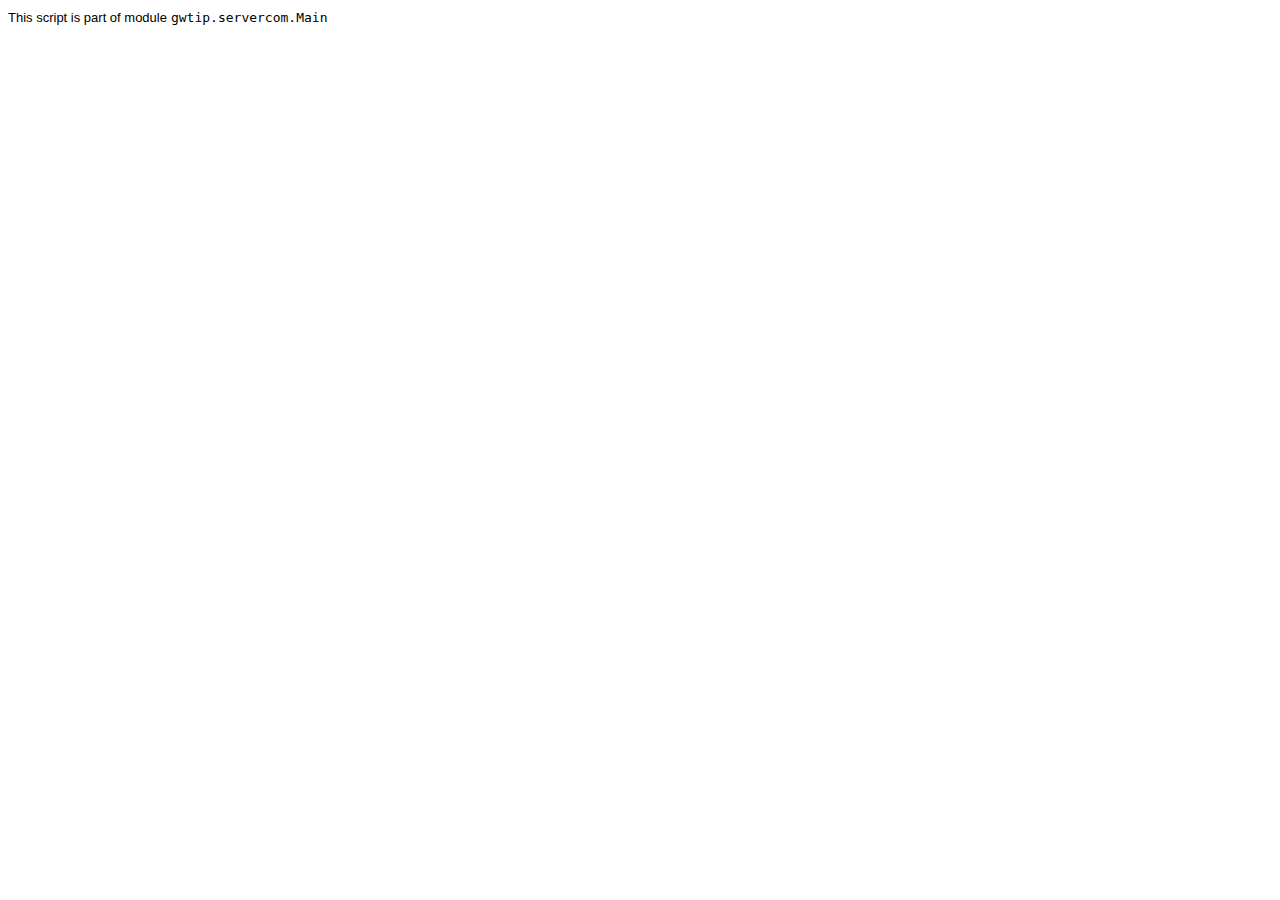
<file: GWTiP_code/Ch5-ServerTechniques/Examples/gwtip.servercom.Main/927B9DB12F0EC1E141978B5EA39558D0.cache.html>
<html>
<head><script>
var $wnd = parent;
var $doc = $wnd.document;
var $moduleName = "gwtip.servercom.Main";
</script></head>
<body>
<font face='arial' size='-1'>This script is part of module</font>
<code>gwtip.servercom.Main</code>
<script><!--
function _nullMethod(){
  return window;
}

function _toString(){
  return this._typeName + '@' + this._hashCode();
}

function _equals(_other){
  return this === _other;
}

function _hashCode0(){
  return _identityHashCode(this);
}

function _Object(){
}

_ = _Object.prototype = {};
_._toString0 = _toString;
_._equals0 = _equals;
_._hashCode = _hashCode0;
_.toString = function(){
  return this._toString0();
}
;
_._typeName = 'java.lang.Object';
_._typeId = 0;
function _getTypeName(_o){
  return _o == null?null:_o._typeName;
}

function _getModuleBaseURL(){
  return _getModuleBaseURL0();
}

_sUncaughtExceptionHandler = null;
function _getNextHashId(){
  return ++_sNextHashId;
}

function _getHashCode(_o){
  return _o == null?0:_o.$H?_o.$H:(_o.$H = _getNextHashId());
}

function _getHashCode0(_o){
  return _o == null?0:_o.$H?_o.$H:(_o.$H = _getNextHashId());
}

function _getModuleBaseURL0(){
  var _s = document.location.href;
  var _i = _s.indexOf('#');
  if (_i != -1)
    _s = _s.substring(0, _i);
  _i = _s.indexOf('?');
  if (_i != -1)
    _s = _s.substring(0, _i);
  _i = _s.lastIndexOf('/');
  if (_i != -1)
    _s = _s.substring(0, _i);
  return _s.length > 0?_s + '/':'';
}

_sNextHashId = 0;
function _$clinit(){
  _$clinit = _nullMethod;
  _NO_STACK_TRACE = _initDims('[N', [0], [9], [0], null);
  return window;
}

function _toString1(){
  var _className, _msg;
  _className = _getTypeName(this);
  _msg = this._fMessage;
  if (_msg !== null) {
    return _className + ': ' + _msg;
  }
   else {
    return _className;
  }
}

function _$Throwable(_this$static){
  _$clinit();
  return _this$static;
}

function _$Throwable0(_this$static, _message){
  _$clinit();
  _this$static._fMessage = _message;
  return _this$static;
}

function _Throwable(){
}

_ = _Throwable.prototype = new _Object();
_._toString0 = _toString1;
_._typeName = 'java.lang.Throwable';
_._typeId = 1;
_._fMessage = null;
function _$Exception(_this$static, _message){
  _$Throwable0(_this$static, _message);
  return _this$static;
}

function _$Exception0(_this$static){
  _$Throwable(_this$static);
  return _this$static;
}

function _Exception(){
}

_ = _Exception.prototype = new _Throwable();
_._typeName = 'java.lang.Exception';
_._typeId = 2;
function _$RuntimeException(_this$static, _message){
  _$Exception(_this$static, _message);
  return _this$static;
}

function _$RuntimeException0(_this$static){
  _$Exception0(_this$static);
  return _this$static;
}

function _RuntimeException(){
}

_ = _RuntimeException.prototype = new _Exception();
_._typeName = 'java.lang.RuntimeException';
_._typeId = 3;
function _$JavaScriptException(_this$static, _name, _description){
  _$RuntimeException(_this$static, 'JavaScript ' + _name + ' exception: ' + _description);
  _this$static._name = _name;
  _this$static._description = _description;
  return _this$static;
}

function _JavaScriptException(){
}

_ = _JavaScriptException.prototype = new _RuntimeException();
_._typeName = 'com.google.gwt.core.client.JavaScriptException';
_._typeId = 4;
_._name = null;
_._description = null;
function _toString2(){
  return _toStringImpl(this);
}

function _equals1(_other){
  return _$equals(this, _other);
}

function _hashCode1(){
  return _$hashCode(this);
}

function _toStringImpl(_o){
  if (_o.toString)
    return _o.toString();
  return '[object]';
}

function _equalsImpl(_o, _other){
  return _o === _other;
}

function _$equals(_this$static, _other){
  if (!_instanceOf(_other, 1))
    return false;
  return _equalsImpl(_this$static, _dynamicCast(_other, 1));
}

function _$hashCode(_this$static){
  return _getHashCode(_this$static);
}

function _JavaScriptObject(){
}

_ = _JavaScriptObject.prototype = new _Object();
_._toString0 = _toString2;
_._equals0 = _equals1;
_._hashCode = _hashCode1;
_._typeName = 'com.google.gwt.core.client.JavaScriptObject';
_._typeId = 5;
function _initDims(_typeName, _typeIdExprs, _queryIdExprs, _dimExprs, _defaultValue){
  return _initDims0(_typeName, _typeIdExprs, _queryIdExprs, _dimExprs, 0, _getValueCount(_dimExprs), _defaultValue);
}

function _initDims0(_typeName, _typeIdExprs, _queryIdExprs, _dimExprs, _index, _count, _defaultValue){
  var _length, _result, _i, _i;
  if ((_length = _getIntValue(_dimExprs, _index))< 0)
    throw _$NegativeArraySizeException(new _NegativeArraySizeException());
  _result = _$Array(new _Array(), _length, _getIntValue(_typeIdExprs, _index), _getIntValue(_queryIdExprs, _index), _typeName);
  ++_index;
  if (_index < _count) {
    _typeName = _typeName._substring(1);
    for (_i = 0; _i < _length; ++_i)
      __set(_result, _i, _initDims0(_typeName, _typeIdExprs, _queryIdExprs, _dimExprs, _index, _count, _defaultValue));
  }
   else {
    for (_i = 0; _i < _length; ++_i)
      __set(_result, _i, _defaultValue);
  }
  return _result;
}

function _initValues(_typeName, _typeId, _queryId, _values){
  var _length, _result, _i;
  _length = _getValueCount(_values);
  _result = _$Array(new _Array(), _length, _typeId, _queryId, _typeName);
  for (_i = 0; _i < _length; ++_i)
    __set(_result, _i, _getValue(_values, _i));
  return _result;
}

function _setCheck(_array, _index, _value){
  if (_value !== null && _array._queryId != 0 && !_instanceOf(_value, _array._queryId))
    throw _$ArrayStoreException(new _ArrayStoreException());
  return __set(_array, _index, _value);
}

function __set(_array, _index, _value){
  return _array[_index] = _value;
}

function _getValueCount(_values){
  return _values.length;
}

function _getValue(_values, _index){
  return _values[_index];
}

function _getIntValue(_values, _index){
  return _values[_index];
}

function _$Array(_this$static, _length, _typeId, _queryId, _typeName){
  _this$static._length = _length;
  _this$static._typeName = _typeName;
  _this$static._typeId = _typeId;
  _this$static._queryId = _queryId;
  return _this$static;
}

function _Array(){
}

_ = _Array.prototype = new _Object();
_._typeName = 'com.google.gwt.lang.Array';
_._typeId = 0;
function _dynamicCast(_src, _dstId){
  if (_src != null)
    _canCast(_src._typeId, _dstId) || _throwClassCastException();
  return _src;
}

function _instanceOf(_src, _dstId){
  if (_src == null)
    return false;
  return _canCast(_src._typeId, _dstId);
}

function _throwClassCastExceptionUnlessNull(_o){
  if (_o !== null)
    throw _$ClassCastException(new _ClassCastException());
  return null;
}

function _canCast(_srcId, _dstId){
  if (!_srcId)
    return false;
  return !(!_typeIdArray[_srcId][_dstId]);
}

function _wrapJSO(_jso, _seed){
  _ = _seed.prototype;
  if (_jso && !(_jso._typeId >= _._typeId)) {
    for (var _i in _) {
      _jso[_i] = _[_i];
    }
  }
  return _jso;
}

function _round_int(_x){
  if (_x > _MAX_VALUE)
    return _MAX_VALUE;
  if (_x < _MIN_VALUE)
    return _MIN_VALUE;
  return _x >= 0?Math.floor(_x):Math.ceil(_x);
}

function _caught(_e){
  if (_instanceOf(_e, 2))
    return _e;
  return _$JavaScriptException(new _JavaScriptException(), _javaScriptExceptionName(_e), _javaScriptExceptionDescription(_e));
}

function _javaScriptExceptionName(_e){
  return _e.name;
}

function _javaScriptExceptionDescription(_e){
  return _e.message;
}

function _throwClassCastException(){
  throw _$ClassCastException(new _ClassCastException());
}

function _$clinit0(){
  _$clinit0 = _nullMethod;
  _sEventPreviewStack = _$Vector(new _Vector());
  {
    _impl = new _DOMImplMozilla();
    _impl._init();
  }
  return window;
}

function _appendChild(_parent, _child){
  _$clinit0();
  _impl._appendChild0(_parent, _child);
}

function _compare(_elem1, _elem2){
  _$clinit0();
  return _impl._compare0(_elem1, _elem2);
}

function _createDiv(){
  _$clinit0();
  return _impl._createElement('div');
}

function _createElement0(_tagName){
  _$clinit0();
  return _impl._createElement(_tagName);
}

function _eventCancelBubble(_evt, _cancel){
  _$clinit0();
  _impl._eventCancelBubble0(_evt, _cancel);
}

function _eventGetType(_evt){
  _$clinit0();
  return _impl._eventGetTypeInt(_evt);
}

function _eventPreventDefault(_evt){
  _$clinit0();
  _impl._eventPreventDefault0(_evt);
}

function _eventToString(_evt){
  _$clinit0();
  return _impl._eventToString0(_evt);
}

function _getElementById(_id){
  _$clinit0();
  return _impl._getElementById0(_id);
}

function _getEventsSunk(_elem){
  _$clinit0();
  return _impl._getEventsSunk0(_elem);
}

function _getParent(_elem){
  _$clinit0();
  return _impl._getParent0(_elem);
}

function _removeChild(_parent, _child){
  _$clinit0();
  _impl._removeChild0(_parent, _child);
}

function _setAttribute(_elem, _attr, _value){
  _$clinit0();
  _impl._setAttribute0(_elem, _attr, _value);
}

function _setEventListener(_elem, _listener){
  _$clinit0();
  _impl._setEventListener0(_elem, _listener);
}

function _setInnerText(_elem, _text){
  _$clinit0();
  _impl._setInnerText0(_elem, _text);
}

function _setStyleAttribute(_elem, _attr, _value){
  _$clinit0();
  _impl._setStyleAttribute0(_elem, _attr, _value);
}

function _sinkEvents(_elem, _eventBits){
  _$clinit0();
  _impl._sinkEvents0(_elem, _eventBits);
}

function _toString3(_elem){
  _$clinit0();
  return _impl._toString4(_elem);
}

function _dispatchEvent(_evt, _elem, _listener){
  _$clinit0();
  var _handler;
  _handler = _sUncaughtExceptionHandler;
  if (_handler !== null)
    _dispatchEventAndCatch(_evt, _elem, _listener, _handler);
  else 
    _dispatchEventImpl(_evt, _elem, _listener);
}

function _previewEvent(_evt){
  _$clinit0();
  var _ret, _preview;
  _ret = true;
  if (_sEventPreviewStack._size() > 0) {
    _preview = _throwClassCastExceptionUnlessNull(_$get(_sEventPreviewStack, _sEventPreviewStack._size() - 1));
    if (!(_ret = null._nullMethod0())) {
      _eventCancelBubble(_evt, true);
      _eventPreventDefault(_evt);
    }
  }
  return _ret;
}

function _dispatchEventAndCatch(_evt, _elem, _listener, _handler){
  _$clinit0();
  var _e, _$e0;
  try {
    _dispatchEventImpl(_evt, _elem, _listener);
  }
   catch (_$e0) {
    _$e0 = _caught(_$e0);
    if (_instanceOf(_$e0, 2)) {
      _e = _$e0;
      null._nullMethod0();
    }
     else 
      throw _$e0;
  }
}

function _dispatchEventImpl(_evt, _elem, _listener){
  _$clinit0();
  if (_elem === _sCaptureElem) {
    if (_eventGetType(_evt) == 8192)
      _sCaptureElem = null;
  }
  _listener._onBrowserEvent(_evt);
}

_impl = null;
_sCaptureElem = null;
function _equals2(_other){
  if (_instanceOf(_other, 3))
    return _compare(this, _dynamicCast(_other, 3));
  return _$equals(_wrapJSO(this, _Element), _other);
}

function _hashCode2(){
  return _$hashCode(_wrapJSO(this, _Element));
}

function _toString5(){
  return _toString3(this);
}

function _Element(){
}

_ = _Element.prototype = new _JavaScriptObject();
_._equals0 = _equals2;
_._hashCode = _hashCode2;
_._toString0 = _toString5;
_._typeName = 'com.google.gwt.user.client.Element';
_._typeId = 6;
function _equals3(_other){
  return _$equals(_wrapJSO(this, _Event), _other);
}

function _hashCode3(){
  return _$hashCode(_wrapJSO(this, _Event));
}

function _toString6(){
  return _eventToString(this);
}

function _Event(){
}

_ = _Event.prototype = new _JavaScriptObject();
_._equals0 = _equals3;
_._hashCode = _hashCode3;
_._toString0 = _toString6;
_._typeName = 'com.google.gwt.user.client.Event';
_._typeId = 7;
function _$clinit1(){
  _$clinit1 = _nullMethod;
  _closingListeners = _$Vector(new _Vector());
  _resizeListeners = _$Vector(new _Vector());
  {
    _init0();
  }
  return window;
}

function _addWindowCloseListener(_listener){
  _$clinit1();
  _closingListeners._add(_listener);
}

function _alert(_msg){
  _$clinit1();
  $wnd.alert(_msg);
}

function _onClosed(){
  _$clinit1();
  var _handler;
  _handler = _sUncaughtExceptionHandler;
  if (_handler !== null)
    _fireClosedAndCatch(_handler);
  else 
    _fireClosedImpl();
}

function _onClosing(){
  _$clinit1();
  var _handler;
  _handler = _sUncaughtExceptionHandler;
  if (_handler !== null)
    return _fireClosingAndCatch(_handler);
  else 
    return _fireClosingImpl();
}

function _onResize(){
  _$clinit1();
  var _handler;
  _handler = _sUncaughtExceptionHandler;
  if (_handler !== null)
    _fireResizedAndCatch(_handler);
  else 
    _fireResizedImpl();
}

function _fireClosedAndCatch(_handler){
  _$clinit1();
  var _e, _$e0;
  try {
    _fireClosedImpl();
  }
   catch (_$e0) {
    _$e0 = _caught(_$e0);
    if (_instanceOf(_$e0, 2)) {
      _e = _$e0;
      null._nullMethod0();
    }
     else 
      throw _$e0;
  }
}

function _fireClosedImpl(){
  _$clinit1();
  var _it, _listener;
  for (_it = _$iterator(_closingListeners); _$hasNext(_it);) {
    _listener = _dynamicCast(_$next(_it), 4);
    _listener._onWindowClosed();
  }
}

function _fireClosingAndCatch(_handler){
  _$clinit1();
  var _e, _$e0;
  try {
    return _fireClosingImpl();
  }
   catch (_$e0) {
    _$e0 = _caught(_$e0);
    if (_instanceOf(_$e0, 2)) {
      _e = _$e0;
      null._nullMethod0();
      return null;
    }
     else 
      throw _$e0;
  }
}

function _fireClosingImpl(){
  _$clinit1();
  var _ret, _it, _listener, _msg;
  _ret = null;
  for (_it = _$iterator(_closingListeners); _$hasNext(_it);) {
    _listener = _dynamicCast(_$next(_it), 4);
    _msg = _listener._onWindowClosing();
    if (_ret === null)
      _ret = _msg;
  }
  return _ret;
}

function _fireResizedAndCatch(_handler){
  _$clinit1();
  var _e, _$e0;
  try {
    _fireResizedImpl();
  }
   catch (_$e0) {
    _$e0 = _caught(_$e0);
    if (_instanceOf(_$e0, 2)) {
      _e = _$e0;
      null._nullMethod0();
    }
     else 
      throw _$e0;
  }
}

function _fireResizedImpl(){
  _$clinit1();
  var _it, _listener;
  for (_it = _$iterator(_resizeListeners); _$hasNext(_it);) {
    _listener = _throwClassCastExceptionUnlessNull(_$next(_it));
    null._nullMethod0();
  }
}

function _init0(){
  _$clinit1();
  $wnd.__gwt_initHandlers(function(){
    _onResize();
  }
  , function(){
    return _onClosing();
  }
  , function(){
    _onClosed();
    $wnd.onresize = null;
    $wnd.onbeforeclose = null;
    $wnd.onclose = null;
  }
  );
}

function _appendChild1(_parent, _child){
  _parent.appendChild(_child);
}

function _createElement1(_tag){
  return $doc.createElement(_tag);
}

function _eventCancelBubble1(_evt, _cancel){
  _evt.cancelBubble = _cancel;
}

function _eventGetTypeInt0(_evt){
  switch (_evt.type) {
    case 'blur':
      return 4096;
    case 'change':
      return 1024;
    case 'click':
      return 1;
    case 'dblclick':
      return 2;
    case 'focus':
      return 2048;
    case 'keydown':
      return 128;
    case 'keypress':
      return 256;
    case 'keyup':
      return 512;
    case 'load':
      return 32768;
    case 'losecapture':
      return 8192;
    case 'mousedown':
      return 4;
    case 'mousemove':
      return 64;
    case 'mouseout':
      return 32;
    case 'mouseover':
      return 16;
    case 'mouseup':
      return 8;
    case 'scroll':
      return 16384;
    case 'error':
      return 65536;
  }
}

function _getElementById1(_id){
  var _elem = $doc.getElementById(_id);
  return _elem?_elem:null;
}

function _getEventsSunk1(_elem){
  return _elem.__eventBits?_elem.__eventBits:0;
}

function _removeChild1(_parent, _child){
  _parent.removeChild(_child);
}

function _setAttribute1(_elem, _attr, _value){
  _elem[_attr] = _value;
}

function _setEventListener1(_elem, _listener){
  _elem.__listener = _listener;
}

function _setInnerText1(_elem, _text){
  while (_elem.firstChild)
    _elem.removeChild(_elem.firstChild);
  _elem.appendChild($doc.createTextNode(_text));
}

function _setStyleAttribute1(_elem, _attr, _value){
  _elem.style[_attr] = _value;
}

function _DOMImpl(){
}

_ = _DOMImpl.prototype = new _Object();
_._appendChild0 = _appendChild1;
_._createElement = _createElement1;
_._eventCancelBubble0 = _eventCancelBubble1;
_._eventGetTypeInt = _eventGetTypeInt0;
_._getElementById0 = _getElementById1;
_._getEventsSunk0 = _getEventsSunk1;
_._removeChild0 = _removeChild1;
_._setAttribute0 = _setAttribute1;
_._setEventListener0 = _setEventListener1;
_._setInnerText0 = _setInnerText1;
_._setStyleAttribute0 = _setStyleAttribute1;
_._typeName = 'com.google.gwt.user.client.impl.DOMImpl';
_._typeId = 0;
function _eventPreventDefault1(_evt){
  _evt.preventDefault();
}

function _eventToString1(_evt){
  return _evt.toString();
}

function _getParent1(_elem){
  var _parent = _elem.parentNode;
  if (_parent == null) {
    return null;
  }
  if (_parent.nodeType != 1)
    _parent = null;
  return _parent?_parent:null;
}

function _init1(){
  $wnd.__dispatchCapturedMouseEvent = function(_evt){
    if ($wnd.__dispatchCapturedEvent(_evt)) {
      var _cap = $wnd.__captureElem;
      if (_cap && _cap.__listener) {
        _dispatchEvent(_evt, _cap, _cap.__listener);
        _evt.stopPropagation();
      }
    }
  }
  ;
  $wnd.__dispatchCapturedEvent = function(_evt){
    if (!_previewEvent(_evt)) {
      _evt.stopPropagation();
      _evt.preventDefault();
      return false;
    }
    return true;
  }
  ;
  $wnd.addEventListener('mouseout', function(_evt){
    var _cap = $wnd.__captureElem;
    if (_cap) {
      if (!_evt.relatedTarget) {
        $wnd.__captureElem = null;
        if (_cap.__listener) {
          var _lcEvent = $doc.createEvent('UIEvent');
          _lcEvent.initUIEvent('losecapture', false, false, $wnd, 0);
          _dispatchEvent(_lcEvent, _cap, _cap.__listener);
        }
      }
    }
  }
  , true);
  $wnd.addEventListener('click', $wnd.__dispatchCapturedMouseEvent, true);
  $wnd.addEventListener('dblclick', $wnd.__dispatchCapturedMouseEvent, true);
  $wnd.addEventListener('mousedown', $wnd.__dispatchCapturedMouseEvent, true);
  $wnd.addEventListener('mouseup', $wnd.__dispatchCapturedMouseEvent, true);
  $wnd.addEventListener('mousemove', $wnd.__dispatchCapturedMouseEvent, true);
  $wnd.addEventListener('keydown', $wnd.__dispatchCapturedEvent, true);
  $wnd.addEventListener('keyup', $wnd.__dispatchCapturedEvent, true);
  $wnd.addEventListener('keypress', $wnd.__dispatchCapturedEvent, true);
  $wnd.__dispatchEvent = function(_evt){
    var _listener, _curElem = this;
    while (_curElem && !(_listener = _curElem.__listener))
      _curElem = _curElem.parentNode;
    if (_curElem && _curElem.nodeType != 1)
      _curElem = null;
    if (_listener)
      _dispatchEvent(_evt, _curElem, _listener);
  }
  ;
  $wnd.__captureElem = null;
}

function _sinkEvents1(_elem, _bits){
  _elem.__eventBits = _bits;
  _elem.onclick = _bits & 1?$wnd.__dispatchEvent:null;
  _elem.ondblclick = _bits & 2?$wnd.__dispatchEvent:null;
  _elem.onmousedown = _bits & 4?$wnd.__dispatchEvent:null;
  _elem.onmouseup = _bits & 8?$wnd.__dispatchEvent:null;
  _elem.onmouseover = _bits & 16?$wnd.__dispatchEvent:null;
  _elem.onmouseout = _bits & 32?$wnd.__dispatchEvent:null;
  _elem.onmousemove = _bits & 64?$wnd.__dispatchEvent:null;
  _elem.onkeydown = _bits & 128?$wnd.__dispatchEvent:null;
  _elem.onkeypress = _bits & 256?$wnd.__dispatchEvent:null;
  _elem.onkeyup = _bits & 512?$wnd.__dispatchEvent:null;
  _elem.onchange = _bits & 1024?$wnd.__dispatchEvent:null;
  _elem.onfocus = _bits & 2048?$wnd.__dispatchEvent:null;
  _elem.onblur = _bits & 4096?$wnd.__dispatchEvent:null;
  _elem.onlosecapture = _bits & 8192?$wnd.__dispatchEvent:null;
  _elem.onscroll = _bits & 16384?$wnd.__dispatchEvent:null;
  _elem.onload = _bits & 32768?$wnd.__dispatchEvent:null;
  _elem.onerror = _bits & 65536?$wnd.__dispatchEvent:null;
}

function _toString7(_elem){
  var _temp = _elem.cloneNode(true);
  var _tempDiv = $doc.createElement('DIV');
  _tempDiv.appendChild(_temp);
  outer = _tempDiv.innerHTML;
  _temp.innerHTML = '';
  return outer;
}

function _DOMImplStandard(){
}

_ = _DOMImplStandard.prototype = new _DOMImpl();
_._eventPreventDefault0 = _eventPreventDefault1;
_._eventToString0 = _eventToString1;
_._getParent0 = _getParent1;
_._init = _init1;
_._sinkEvents0 = _sinkEvents1;
_._toString4 = _toString7;
_._typeName = 'com.google.gwt.user.client.impl.DOMImplStandard';
_._typeId = 0;
function _compare1(_elem1, _elem2){
  if (!_elem1 && !_elem2)
    return true;
  else if (!_elem1 || !_elem2)
    return false;
  return _elem1.isSameNode(_elem2);
}

function _DOMImplMozilla(){
}

_ = _DOMImplMozilla.prototype = new _DOMImplStandard();
_._compare0 = _compare1;
_._typeName = 'com.google.gwt.user.client.impl.DOMImplMozilla';
_._typeId = 0;
function _toString8(){
  if (this._element === null)
    return '(null handle)';
  return _toString3(this._element);
}

function _$setElement(_this$static, _elem){
  _this$static._element = _elem;
}

function _$sinkEvents(_this$static, _eventBitsToAdd){
  _sinkEvents(_this$static._element, _eventBitsToAdd | _getEventsSunk(_this$static._element));
}

function _$setStyleName(_this$static, _style){
  if (_this$static._element === null)
    throw _$RuntimeException(new _RuntimeException(), 'Null widget handle.  If you are creating a composite, ensure that initWidget() has been called.');
  _setAttribute(_this$static._element, 'className', _style);
}

function _UIObject(){
}

_ = _UIObject.prototype = new _Object();
_._toString0 = _toString8;
_._typeName = 'com.google.gwt.user.client.ui.UIObject';
_._typeId = 0;
_._element = null;
function _onBrowserEvent0(_event){
}

function _onAttach(){
  _$onAttach(this);
}

function _onDetach(){
  _$onDetach(this);
}

function _$removeFromParent(_this$static){
  if (_this$static._parent !== null) {
    _$remove(_this$static._parent, _this$static);
  }
   else if (_this$static._parent !== null) {
    throw _$IllegalStateException(new _IllegalStateException(), "This widget's parent does not implement HasWidgets");
  }
}

function _$setParent(_this$static, _parent){
  _this$static._parent = _parent;
  if (_parent === null)
    _this$static._onDetach0();
  else if (_parent._attached)
    _this$static._onAttach0();
}

function _$onAttach(_this$static){
  if (_this$static._attached)
    return ;
  _this$static._attached = true;
  _setEventListener(_this$static._element, _this$static);
}

function _$onDetach(_this$static){
  if (!_this$static._attached)
    return ;
  _this$static._attached = false;
  _setEventListener(_this$static._element, null);
}

function _Widget(){
}

_ = _Widget.prototype = new _UIObject();
_._onBrowserEvent = _onBrowserEvent0;
_._onAttach0 = _onAttach;
_._onDetach0 = _onDetach;
_._typeName = 'com.google.gwt.user.client.ui.Widget';
_._typeId = 8;
_._attached = false;
_._parent = null;
function _onAttach1(){
  _$onAttach0(this);
}

function _onDetach1(){
  _$onDetach0(this);
}

function _$disown(_this$static, _w){
  var _elem;
  if (_w._parent !== _this$static) {
    throw _$IllegalArgumentException(new _IllegalArgumentException(), 'w is not a child of this panel');
  }
  _elem = _w._element;
  _$setParent(_w, null);
  _removeChild(_getParent(_elem), _elem);
}

function _$adopt(_this$static, _w, _container){
  _$removeFromParent(_w);
  if (_container !== null)
    _appendChild(_container, _w._element);
  _$setParent(_w, _this$static);
}

function _$onAttach0(_this$static){
  var _it, _child;
  _$onAttach(_this$static);
  for (_it = _this$static._iterator(); _$hasNext0(_it);) {
    _child = _$next0(_it);
    _child._onAttach0();
  }
}

function _$onDetach0(_this$static){
  var _it, _child;
  _$onDetach(_this$static);
  for (_it = _this$static._iterator(); _$hasNext0(_it);) {
    _child = _$next0(_it);
    _child._onDetach0();
  }
}

function _Panel(){
}

_ = _Panel.prototype = new _Widget();
_._onAttach0 = _onAttach1;
_._onDetach0 = _onDetach1;
_._typeName = 'com.google.gwt.user.client.ui.Panel';
_._typeId = 9;
function _iterator0(){
  return _$iterator0(this._children);
}

function _$ComplexPanel(_this$static){
  _$$init(_this$static);
  return _this$static;
}

function _$add(_this$static, _w, _container){
  _$insert(_this$static, _w, _container, _this$static._children._size0);
}

function _$$init(_this$static){
  _this$static._children = _$WidgetCollection(new _WidgetCollection(), _this$static);
}

function _$insert(_this$static, _w, _container, _beforeIndex){
  if (_w._parent === _this$static)
    return ;
  _$adopt(_this$static, _w, _container);
  _$insert0(_this$static._children, _w, _beforeIndex);
}

function _$remove(_this$static, _w){
  if (!_$contains(_this$static._children, _w))
    return false;
  _$disown(_this$static, _w);
  _$remove0(_this$static._children, _w);
  return true;
}

function _ComplexPanel(){
}

_ = _ComplexPanel.prototype = new _Panel();
_._iterator = _iterator0;
_._typeName = 'com.google.gwt.user.client.ui.ComplexPanel';
_._typeId = 10;
function _$AbsolutePanel(_this$static){
  _$ComplexPanel(_this$static);
  _$setElement(_this$static, _createDiv());
  _setStyleAttribute(_this$static._element, 'position', 'relative');
  _setStyleAttribute(_this$static._element, 'overflow', 'hidden');
  return _this$static;
}

function _$add0(_this$static, _w){
  _$add(_this$static, _w, _this$static._element);
}

function _AbsolutePanel(){
}

_ = _AbsolutePanel.prototype = new _ComplexPanel();
_._typeName = 'com.google.gwt.user.client.ui.AbsolutePanel';
_._typeId = 11;
function _$clinit2(){
  _$clinit2 = _nullMethod;
  _ALIGN_CENTER = _$HasHorizontalAlignment$HorizontalAlignmentConstant(new _HasHorizontalAlignment$HorizontalAlignmentConstant(), 'center');
  _ALIGN_LEFT = _$HasHorizontalAlignment$HorizontalAlignmentConstant(new _HasHorizontalAlignment$HorizontalAlignmentConstant(), 'left');
  _ALIGN_RIGHT = _$HasHorizontalAlignment$HorizontalAlignmentConstant(new _HasHorizontalAlignment$HorizontalAlignmentConstant(), 'right');
  return window;
}

function _$HasHorizontalAlignment$HorizontalAlignmentConstant(_this$static, _textAlignString){
  _this$static._textAlignString = _textAlignString;
  return _this$static;
}

function _HasHorizontalAlignment$HorizontalAlignmentConstant(){
}

_ = _HasHorizontalAlignment$HorizontalAlignmentConstant.prototype = new _Object();
_._typeName = 'com.google.gwt.user.client.ui.HasHorizontalAlignment$HorizontalAlignmentConstant';
_._typeId = 0;
_._textAlignString = null;
function _onBrowserEvent1(_event){
  switch (_eventGetType(_event)) {
    case 1:
      if (this._clickListeners !== null)
        null._nullMethod0();
      break;
    case 4:
    case 8:
    case 64:
    case 16:
    case 32:
      if (this._mouseListeners !== null)
        null._nullMethod0();
      break;
  }
}

function _$Label(_this$static){
  _$setElement(_this$static, _createDiv());
  _$sinkEvents(_this$static, 125);
  _$setStyleName(_this$static, 'gwt-Label');
  return _this$static;
}

function _$setText(_this$static, _text){
  _setInnerText(_this$static._element, _text);
}

function _$Label0(_this$static, _text){
  _$Label(_this$static);
  _$setText(_this$static, _text);
  return _this$static;
}

function _Label(){
}

_ = _Label.prototype = new _Widget();
_._onBrowserEvent = _onBrowserEvent1;
_._typeName = 'com.google.gwt.user.client.ui.Label';
_._typeId = 12;
_._clickListeners = null;
_._mouseListeners = null;
function _$clinit3(){
  _$clinit3 = _nullMethod;
  _rootPanels = _$HashMap(new _HashMap());
  return window;
}

function _get(){
  _$clinit3();
  return _get0(null);
}

function _get0(_id){
  _$clinit3();
  var _gwt, _elem;
  _gwt = _$get0(_rootPanels, _id);
  if (_gwt !== null)
    return _gwt;
  _elem = null;
  if (_id !== null) {
    if (null ===(_elem = _getElementById(_id)))
      return null;
  }
  if (_rootPanels._fullSlots == 0)
    _hookWindowClosing();
  _$put(_rootPanels, _id, _gwt = _$RootPanel(new _RootPanel(), _elem));
  return _gwt;
}

function _getBodyElement(){
  _$clinit3();
  return $doc.body;
}

function _hookWindowClosing(){
  _$clinit3();
  _addWindowCloseListener(new _RootPanel$1());
}

function _$RootPanel(_this$static, _elem){
  _$clinit3();
  _$AbsolutePanel(_this$static);
  if (_elem === null) {
    _elem = _getBodyElement();
  }
  _$setElement(_this$static, _elem);
  _$onAttach0(_this$static);
  return _this$static;
}

function _RootPanel(){
}

_ = _RootPanel.prototype = new _AbsolutePanel();
_._typeName = 'com.google.gwt.user.client.ui.RootPanel';
_._typeId = 13;
function _onWindowClosed0(){
  var _it, _gwt;
  for (_it = _$iterator1(_$values(_$clinit3()._rootPanels)); _$hasNext1(_it);) {
    _gwt = _$next1(_it);
    _$onDetach0(_gwt);
  }
}

function _onWindowClosing0(){
  return null;
}

function _RootPanel$1(){
}

_ = _RootPanel$1.prototype = new _Object();
_._onWindowClosed = _onWindowClosed0;
_._onWindowClosing = _onWindowClosing0;
_._typeName = 'com.google.gwt.user.client.ui.RootPanel$1';
_._typeId = 14;
function _$WidgetCollection(_this$static, _parent){
  _this$static._parent = _parent;
  _this$static._array = _initDims('[Lcom.google.gwt.user.client.ui.Widget;', [0], [6], [4], null);
  return _this$static;
}

function _$iterator0(_this$static){
  return _$WidgetCollection$WidgetIterator(new _WidgetCollection$WidgetIterator(), _this$static);
}

function _$contains(_this$static, _w){
  return _$indexOf(_this$static, _w) != (-1);
}

function _$remove0(_this$static, _w){
  var _index;
  _index = _$indexOf(_this$static, _w);
  if (_index == (-1))
    throw _$NoSuchElementException(new _NoSuchElementException());
  _$remove1(_this$static, _index);
}

function _$insert0(_this$static, _w, _beforeIndex){
  var _newArray, _i, _i;
  if (_beforeIndex < 0 || _beforeIndex > _this$static._size0)
    throw _$IndexOutOfBoundsException(new _IndexOutOfBoundsException());
  if (_this$static._size0 == _this$static._array._length) {
    _newArray = _initDims('[Lcom.google.gwt.user.client.ui.Widget;', [0], [6], [_this$static._array._length * 2], null);
    for (_i = 0; _i < _this$static._array._length; ++_i)
      _setCheck(_newArray, _i, _this$static._array[_i]);
    _this$static._array = _newArray;
  }
  ++_this$static._size0;
  for (_i = _this$static._size0 - 1; _i > _beforeIndex; --_i) {
    _setCheck(_this$static._array, _i, _this$static._array[_i - 1]);
  }
  _setCheck(_this$static._array, _beforeIndex, _w);
}

function _$indexOf(_this$static, _w){
  var _i;
  for (_i = 0; _i < _this$static._size0; ++_i) {
    if (_this$static._array[_i] === _w)
      return _i;
  }
  return (-1);
}

function _$remove1(_this$static, _index){
  var _i;
  if (_index < 0 || _index >= _this$static._size0)
    throw _$IndexOutOfBoundsException(new _IndexOutOfBoundsException());
  --_this$static._size0;
  for (_i = _index; _i < _this$static._size0; ++_i) {
    _setCheck(_this$static._array, _i, _this$static._array[_i + 1]);
  }
  _setCheck(_this$static._array, _this$static._size0, null);
}

function _WidgetCollection(){
}

_ = _WidgetCollection.prototype = new _Object();
_._typeName = 'com.google.gwt.user.client.ui.WidgetCollection';
_._typeId = 0;
_._array = null;
_._parent = null;
_._size0 = 0;
function _hasNext(){
  return _$hasNext0(this);
}

function _next(){
  return _$next0(this);
}

function _$WidgetCollection$WidgetIterator(_this$static, _this$0){
  _this$static._this$0 = _this$0;
  return _this$static;
}

function _$hasNext0(_this$static){
  return _this$static._index < _this$static._this$0._size0 - 1;
}

function _$next0(_this$static){
  if (_this$static._index >= _this$static._this$0._size0)
    throw _$NoSuchElementException(new _NoSuchElementException());
  return _this$static._this$0._array[++_this$static._index];
}

function _WidgetCollection$WidgetIterator(){
}

_ = _WidgetCollection$WidgetIterator.prototype = new _Object();
_._hasNext0 = _hasNext;
_._next0 = _next;
_._typeName = 'com.google.gwt.user.client.ui.WidgetCollection$WidgetIterator';
_._typeId = 0;
_._index = (-1);
function _newArray0(){
  return new Array();
}

function _newJSO(){
  return new Object();
}

function _setStringProperty(_object, _name, _value){
  _object[_name] = _value;
}

function _setJavaScriptObjectProperty(_object, _name, _value){
  _object[_name] = _value;
}

function _toString9(){
  return this._toString10(this._object);
}

function _toString11(_object){
  return _object;
}

function _$setObject(_this$static, _object){
  _this$static._object = _object;
}

function _$JavaScriptObjectDecorator(_this$static){
  _$setObject(_this$static, _this$static._newJSO0());
  return _this$static;
}

function _$setStringProperty(_this$static, _name, _value){
  _this$static._setStringProperty0(_this$static._object, _name, _value);
}

function _$JavaScriptObjectDecorator0(_this$static, _object){
  _$setObject(_this$static, _object);
  return _this$static;
}

function _$setJavaScriptObjectProperty(_this$static, _name, _value){
  _this$static._setJavaScriptObjectProperty0(_this$static._object, _name, _value);
}

function _JavaScriptObjectDecorator(){
}

_ = _JavaScriptObjectDecorator.prototype = new _Object();
_._newJSO0 = _newJSO;
_._setStringProperty0 = _setStringProperty;
_._setJavaScriptObjectProperty0 = _setJavaScriptObjectProperty;
_._toString0 = _toString9;
_._toString10 = _toString11;
_._typeName = 'gwtip.servercom.client.JavaScriptObjectDecorator';
_._typeId = 0;
_._object = null;
function _$onModuleLoad(_this$static){
  _intialize(_$Main$1(new _Main$1(), _this$static));
}

function _Main(){
}

_ = _Main.prototype = new _Object();
_._typeName = 'gwtip.servercom.client.Main';
_._typeId = 0;
function _onReady(){
  var _client;
  _$add0(_get(), _$Label0(new _Label(), 'Getting WebSerivce.'));
  _client = _getInstance();
  _$registerWebService(_client, 'hello', 'http://localhost:8080/gwtipXfire/services/HelloService?wsdl', _$Main$2(new _Main$2(), this));
}

function _$Main$1(_this$static, _this$0){
  _this$static._this$0 = _this$0;
  return _this$static;
}

function _Main$1(){
}

_ = _Main$1.prototype = new _Object();
_._onReady0 = _onReady;
_._typeName = 'gwtip.servercom.client.Main$1';
_._typeId = 0;
function _onFault(_fault){
  _alert('Register Fault:' + _wrapJSO(_fault, _JavaScriptObject)._toString0());
}

function _onLoad(){
  var _person, _args, _client;
  _$add0(_get(), _$Label0(new _Label(), 'Got WebSerivce.'));
  _person = _$JavaScriptObjectDecorator(new _JavaScriptObjectDecorator());
  _$setStringProperty(_person, 'firstName', 'John');
  _$setStringProperty(_person, 'lastName', 'Doe');
  _args = _$JavaScriptObjectDecorator0(new _JavaScriptObjectDecorator(), _newArray0());
  _$setJavaScriptObjectProperty(_args, '0', _person._object);
  _client = _getInstance();
  _$callMethod(_client, 'hello', 'sayHello', _args._object, _$Main$3(new _Main$3(), this));
}

function _$Main$2(_this$static, _this$1){
  _this$static._this$1 = _this$1;
  return _this$static;
}

function _Main$2(){
}

_ = _Main$2.prototype = new _Object();
_._onFault0 = _onFault;
_._onLoad0 = _onLoad;
_._typeName = 'gwtip.servercom.client.Main$2';
_._typeId = 0;
function _onSuccess(_result){
  _alert(_result._toString0());
}

function _onFailure(_caught0){
  _alert(_caught0._fMessage);
}

function _$Main$3(_this$static, _this$2){
  _this$static._this$2 = _this$2;
  return _this$static;
}

function _Main$3(){
}

_ = _Main$3.prototype = new _Object();
_._onSuccess0 = _onSuccess;
_._onFailure0 = _onFailure;
_._typeName = 'gwtip.servercom.client.Main$3';
_._typeId = 0;
function _$clinit4(){
  _$clinit4 = _nullMethod;
  _MOVIE = _getModuleBaseURL() + '/flash/SOAPClient.swf';
  return window;
}

function _getInstance(){
  _$clinit4();
  _INSTANCE = _INSTANCE === null?_$SOAPClientFlash(new _SOAPClientFlash()):_INSTANCE;
  return _INSTANCE;
}

function _intialize(_callback){
  _$clinit4();
  _getInstance();
  _INSTANCE._intializeJavaScript(_callback);
}

function _intializeJavaScript0(_callback){
  $wnd.flashSOAPClientReadyNotify = function(){
    _callback._onReady0();
  }
  ;
  $wnd.soapAsyncCallbacks = new Array();
  $wnd.callbackOnSuccess = function(_id, _result){
    alert('callbackOnSuccess');
    asyncCallback = $wnd.soapAsyncCallbacks[_id];
    asyncCallback._onSuccess0(_result);
    $wnd.soapAsyncCallbacks[_id] = null;
  }
  ;
  $wnd.callbackOnFail = function(_id, _fault){
    alert('callbackOnFail');
    asyncCallback = $wnd.soapAsyncCallbacks[_id];
    asyncCallback._onFailure0(_createSOAPFault(_fault.faultString, _fault.detail));
    $wnd.soapAsyncCallbacks[_id] = null;
  }
  ;
}

function _registerWebService(_id, _alias, _wsdlUrl, _callback){
  $wnd.callbackOnLoad = function(){
    _callback._onLoad0();
  }
  ;
  $wnd.callbackOnFault = function(_fault){
    _callback._onFault0(_fault);
  }
  ;
  $wnd.document.SOAPClientFlash.registerWebService(_alias, _wsdlUrl);
}

function _callMethod(_id, _alias, _methodName, _args, _callback){
  $wnd.soapAsyncCallbacks[_id] = _callback;
  $wnd.document.SOAPClientFlash.callWebServiceMethod(_id, _alias, _methodName, _args, 'callbackOnSuccess', 'callbackOnFail');
}

function _createSOAPFault(_message, _detail){
  _$clinit4();
  return _$SOAPFault(new _SOAPFault(), _message, _detail);
}

function _$registerWebService(_this$static, _alias, _wsdlUrl, _callback){
  _this$static._registerWebService0(_currentTimeMillis(), _alias, _wsdlUrl, _callback);
}

function _$callMethod(_this$static, _alias, _methodName, _args, _callback){
  _this$static._callMethod0(_currentTimeMillis(), _alias, _methodName, _args, _callback);
}

function _$SOAPClientFlash(_this$static){
  var _param;
  _$clinit4();
  _this$static._flashObject = _createElement0('object');
  _setAttribute(_this$static._flashObject, 'classid', 'clsid:d27cdb6e-ae6d-11cf-96b8-444553540000');
  _setAttribute(_this$static._flashObject, 'codebase', 'http://fpdownload.macromedia.com/pub/shockwave/cabs/flash/swflash.cab#version=8,0,0,0');
  _setAttribute(_this$static._flashObject, 'id', 'SOAPClientFlash');
  _setAttribute(_this$static._flashObject, 'width', '500px');
  _setAttribute(_this$static._flashObject, 'height', '500px');
  _param = _createElement0('param');
  _setAttribute(_param, 'name', 'allowScriptAccess');
  _setAttribute(_param, 'value', 'always');
  _appendChild(_this$static._flashObject, _param);
  _param = _createElement0('param');
  _setAttribute(_param, 'name', 'movie');
  _setAttribute(_param, 'value', _MOVIE);
  _appendChild(_this$static._flashObject, _param);
  _param = _createElement0('param');
  _setAttribute(_param, 'name', 'quality');
  _setAttribute(_param, 'value', 'high');
  _appendChild(_this$static._flashObject, _param);
  _param = _createElement0('param');
  _setAttribute(_param, 'name', 'bgcolor');
  _setAttribute(_param, 'value', '#ffffff');
  _appendChild(_this$static._flashObject, _param);
  _this$static._flashEmbed = _createElement0('embed');
  _setAttribute(_this$static._flashEmbed, 'src', _MOVIE);
  _setAttribute(_this$static._flashEmbed, 'quality', 'high');
  _setAttribute(_this$static._flashEmbed, 'bgcolor', '#ffffff');
  _setAttribute(_this$static._flashEmbed, 'width', '500px');
  _setAttribute(_this$static._flashEmbed, 'height', '500px');
  _setAttribute(_this$static._flashEmbed, 'name', 'SOAPClientFlash');
  _setAttribute(_this$static._flashEmbed, 'allowScriptAccess', 'always');
  _setAttribute(_this$static._flashEmbed, 'type', 'application/x-shockwave-flash');
  _setAttribute(_this$static._flashEmbed, 'pluginspage', 'http://www.macromedia.com/go/getflashplayer');
  _setAttribute(_this$static._flashEmbed, 'swLiveConnect', 'true');
  _appendChild(_this$static._flashObject, _this$static._flashEmbed);
  _appendChild(_getBodyElement(), _this$static._flashObject);
  return _this$static;
}

function _SOAPClientFlash(){
}

_ = _SOAPClientFlash.prototype = new _Object();
_._intializeJavaScript = _intializeJavaScript0;
_._registerWebService0 = _registerWebService;
_._callMethod0 = _callMethod;
_._typeName = 'gwtip.servercom.client.SOAPClientFlash';
_._typeId = 0;
_INSTANCE = null;
_._flashObject = null;
_._flashEmbed = null;
function _$SOAPFault(_this$static, _message, _details){
  _$Exception(_this$static, _message);
  _$setDetails(_this$static, _details);
  return _this$static;
}

function _$setDetails(_this$static, _details){
  _this$static._details = _details;
}

function _SOAPFault(){
}

_ = _SOAPFault.prototype = new _Exception();
_._typeName = 'gwtip.servercom.client.SOAPFault';
_._typeId = 15;
_._details = null;
function _OutputStream(){
}

_ = _OutputStream.prototype = new _Object();
_._typeName = 'java.io.OutputStream';
_._typeId = 0;
function _FilterOutputStream(){
}

_ = _FilterOutputStream.prototype = new _OutputStream();
_._typeName = 'java.io.FilterOutputStream';
_._typeId = 0;
function _PrintStream(){
}

_ = _PrintStream.prototype = new _FilterOutputStream();
_._typeName = 'java.io.PrintStream';
_._typeId = 0;
function _$ArrayStoreException(_this$static){
  _$RuntimeException0(_this$static);
  return _this$static;
}

function _ArrayStoreException(){
}

_ = _ArrayStoreException.prototype = new _RuntimeException();
_._typeName = 'java.lang.ArrayStoreException';
_._typeId = 16;
function _$ClassCastException(_this$static){
  _$RuntimeException0(_this$static);
  return _this$static;
}

function _ClassCastException(){
}

_ = _ClassCastException.prototype = new _RuntimeException();
_._typeName = 'java.lang.ClassCastException';
_._typeId = 17;
function _$IllegalArgumentException(_this$static, _message){
  _$RuntimeException(_this$static, _message);
  return _this$static;
}

function _IllegalArgumentException(){
}

_ = _IllegalArgumentException.prototype = new _RuntimeException();
_._typeName = 'java.lang.IllegalArgumentException';
_._typeId = 18;
function _$IllegalStateException(_this$static, _s){
  _$RuntimeException(_this$static, _s);
  return _this$static;
}

function _$IllegalStateException0(_this$static){
  _$RuntimeException0(_this$static);
  return _this$static;
}

function _IllegalStateException(){
}

_ = _IllegalStateException.prototype = new _RuntimeException();
_._typeName = 'java.lang.IllegalStateException';
_._typeId = 19;
function _$IndexOutOfBoundsException(_this$static){
  _$RuntimeException0(_this$static);
  return _this$static;
}

function _IndexOutOfBoundsException(){
}

_ = _IndexOutOfBoundsException.prototype = new _RuntimeException();
_._typeName = 'java.lang.IndexOutOfBoundsException';
_._typeId = 20;
function _$clinit5(){
  _$clinit5 = _nullMethod;
  ___hexDigits = _initValues('[Ljava.lang.String;', 0, 10, ['0', '1', '2', '3', '4', '5', '6', '7', '8', '9', 'a', 'b', 'c', 'd', 'e', 'f']);
  return window;
}

_MIN_VALUE = (-2147483648);
_MAX_VALUE = 2147483647;
function _$NegativeArraySizeException(_this$static){
  _$RuntimeException0(_this$static);
  return _this$static;
}

function _NegativeArraySizeException(){
}

_ = _NegativeArraySizeException.prototype = new _RuntimeException();
_._typeName = 'java.lang.NegativeArraySizeException';
_._typeId = 21;
function _$clinit6(){
  _$clinit6 = _nullMethod;
  {
    ___initHashCache();
  }
  return window;
}

function _valueOf(_x){
  _$clinit6();
  return _x !== null?_x._toString0():'null';
}

function ___equals(_me, _other){
  _$clinit6();
  return _me.toString() == _other;
}

function ___hashCode(_me){
  _$clinit6();
  var _hashCode = _hashCache[_me];
  if (_hashCode) {
    return _hashCode;
  }
  _hashCode = 0;
  var _len = _me.length;
  var _i = _len;
  while (--_i >= 0) {
    _hashCode <<= 1;
    _hashCode += _me.charCodeAt(_i);
  }
  _hashCache[_me] = _hashCode;
  return _hashCode;
}

function ___initHashCache(){
  _$clinit6();
  _hashCache = {};
}

function _equals4(_other){
  if (!_instanceOf(_other, 10))
    return false;
  return ___equals(this, _other);
}

function _hashCode4(){
  return ___hashCode(this);
}

function _substring0(_beginIndex){
  return this.substr(_beginIndex, this.length - _beginIndex);
}

function _toString12(){
  return this;
}

_ = String.prototype;
_._equals0 = _equals4;
_._hashCode = _hashCode4;
_._substring = _substring0;
_._toString0 = _toString12;
_._typeName = 'java.lang.String';
_._typeId = 23;
_hashCache = null;
function _append(_toAppend){
  var _last = this.js.length - 1;
  var _lastLength = this.js[_last].length;
  if (this.length > _lastLength * _lastLength) {
    this.js[_last] = this.js[_last] + _toAppend;
  }
   else {
    this.js.push(_toAppend);
  }
  this.length += _toAppend.length;
  return this;
}

function _toString13(){
  this._normalize();
  return this.js[0];
}

function _normalize0(){
  if (this.js.length > 1) {
    this.js = [this.js.join('')];
    this.length = this.js[0].length;
  }
}

function _assign(_s){
  this.js = [_s];
  this.length = _s.length;
}

function _$assign(_this$static){
  _this$static._assign0('');
}

function _$StringBuffer(_this$static){
  _$assign(_this$static);
  return _this$static;
}

function _StringBuffer(){
}

_ = _StringBuffer.prototype = new _Object();
_._append0 = _append;
_._toString0 = _toString13;
_._normalize = _normalize0;
_._assign0 = _assign;
_._typeName = 'java.lang.StringBuffer';
_._typeId = 0;
function _$clinit7(){
  _$clinit7 = _nullMethod;
  _err = new _PrintStream();
  _out = new _PrintStream();
  return window;
}

function _currentTimeMillis(){
  _$clinit7();
  return new Date().getTime();
}

function _identityHashCode(_o){
  _$clinit7();
  return _getHashCode0(_o);
}

function _contains(_o){
  var _iter;
  _iter = _$advanceToFind(this, this._iterator(), _o);
  return _iter === null?false:true;
}

function _toString14(){
  return _$toString(this);
}

function _$advanceToFind(_this$static, _iter, _o){
  var _t;
  while (_iter._hasNext0()) {
    _t = _iter._next0();
    if (_o === null?_t === null:_o._equals0(_t))
      return _iter;
  }
  return null;
}

function _$toString(_this$static){
  var _sb, _comma, _iter;
  _sb = _$StringBuffer(new _StringBuffer());
  _comma = null;
  _sb._append0('[');
  _iter = _this$static._iterator();
  while (_iter._hasNext0()) {
    if (_comma !== null)
      _sb._append0(_comma);
    else 
      _comma = ', ';
    _sb._append0(_valueOf(_iter._next0()));
  }
  _sb._append0(']');
  return _sb._toString0();
}

function _AbstractCollection(){
}

_ = _AbstractCollection.prototype = new _Object();
_._contains0 = _contains;
_._toString0 = _toString14;
_._typeName = 'java.util.AbstractCollection';
_._typeId = 0;
function _equals5(_o){
  return _$equals0(this, _o);
}

function _hashCode5(){
  return _$hashCode0(this);
}

function _iterator1(){
  return _$iterator(this);
}

function _$iterator(_this$static){
  return _$AbstractList$IteratorImpl(new _AbstractList$IteratorImpl(), _this$static);
}

function _$equals0(_this$static, _o){
  var _other, _iter, _iterOther, _elem, _elemOther;
  if (_o === _this$static)
    return true;
  if (!_instanceOf(_o, 11))
    return false;
  _other = _dynamicCast(_o, 11);
  if (_this$static._size() != _other._size())
    return false;
  _iter = _$iterator(_this$static);
  _iterOther = _other._iterator();
  while (_$hasNext(_iter)) {
    _elem = _$next(_iter);
    _elemOther = _$next(_iterOther);
    if (!(_elem === null?_elemOther === null:_elem._equals0(_elemOther)))
      return false;
  }
  return true;
}

function _$hashCode0(_this$static){
  var _k, _iter, _obj;
  _k = 1;
  _iter = _$iterator(_this$static);
  while (_$hasNext(_iter)) {
    _obj = _$next(_iter);
    _k = 31 * _k +(_obj === null?0:_obj._hashCode());
  }
  return _k;
}

function _AbstractList(){
}

_ = _AbstractList.prototype = new _AbstractCollection();
_._equals0 = _equals5;
_._hashCode = _hashCode5;
_._iterator = _iterator1;
_._typeName = 'java.util.AbstractList';
_._typeId = 24;
function _hasNext1(){
  return _$hasNext(this);
}

function _next1(){
  return _$next(this);
}

function _$AbstractList$IteratorImpl(_this$static, _this$0){
  _this$static._this$0 = _this$0;
  return _this$static;
}

function _$hasNext(_this$static){
  return _this$static._i < _this$static._this$0._size();
}

function _$next(_this$static){
  if (!_$hasNext(_this$static)) {
    throw _$NoSuchElementException(new _NoSuchElementException());
  }
  return _this$static._this$0._get1(_this$static._last = _this$static._i++);
}

function _AbstractList$IteratorImpl(){
}

_ = _AbstractList$IteratorImpl.prototype = new _Object();
_._hasNext0 = _hasNext1;
_._next0 = _next1;
_._typeName = 'java.util.AbstractList$IteratorImpl';
_._typeId = 0;
_._i = 0;
_._last = (-1);
function _containsKey(_key){
  return _$implFindEntry(this, _key, false) !== null;
}

function _equals6(_obj){
  var _otherMap, _keys, _otherKeys, _iter, _key, _value, _otherValue;
  if (_obj === this)
    return true;
  if (!_instanceOf(_obj, 12))
    return false;
  _otherMap = _dynamicCast(_obj, 12);
  _keys = this._keySet();
  _otherKeys = _otherMap._keySet();
  if (!_$equals1(_keys, _otherKeys))
    return false;
  for (_iter = _$iterator2(_keys); _$hasNext2(_iter);) {
    _key = _$next2(_iter);
    _value = this._get2(_key);
    _otherValue = _otherMap._get2(_key);
    if (_value === null?_otherValue !== null:!_value._equals0(_otherValue))
      return false;
  }
  return true;
}

function _get3(_key){
  var _entry;
  _entry = _$implFindEntry(this, _key, false);
  return _entry === null?null:_entry._value;
}

function _hashCode6(){
  var _hashCode, _iter, _entry;
  _hashCode = 0;
  for (_iter = _$iterator3(this._entrySet()); _$hasNext3(_iter);) {
    _entry = _$next3(_iter);
    _hashCode += _$hashCode1(_entry);
  }
  return _hashCode;
}

function _keySet0(){
  return _$keySet(this);
}

function _toString15(){
  var _s, _comma, _iter, _entry;
  _s = '{';
  _comma = false;
  for (_iter = _$iterator3(this._entrySet()); _$hasNext3(_iter);) {
    _entry = _$next3(_iter);
    if (_comma)
      _s += ', ';
    else 
      _comma = true;
    _s += _valueOf(_entry._key);
    _s += '=';
    _s += _valueOf(_entry._value);
  }
  return _s + '}';
}

function _$values(_this$static){
  var _entrySet;
  _entrySet = _$entrySet(_this$static);
  return _$AbstractMap$3(new _AbstractMap$3(), _this$static, _entrySet);
}

function _$implFindEntry(_this$static, _key, _remove){
  var _iter, _entry, _k;
  for (_iter = _$iterator3(_this$static._entrySet()); _$hasNext3(_iter);) {
    _entry = _$next3(_iter);
    _k = _entry._key;
    if (_key === null?_k === null:_key._equals0(_k)) {
      if (_remove)
        _$remove2(_iter);
      return _entry;
    }
  }
  return null;
}

function _$containsValue(_this$static, _value){
  var _iter, _entry, _v;
  for (_iter = _$iterator3(_$entrySet(_this$static)); _$hasNext3(_iter);) {
    _entry = _$next3(_iter);
    _v = _entry._value;
    if (_value === null?_v === null:_value._equals0(_v))
      return true;
  }
  return false;
}

function _$keySet(_this$static){
  var _entrySet;
  _entrySet = _this$static._entrySet();
  return _$AbstractMap$1(new _AbstractMap$1(), _this$static, _entrySet);
}

function _AbstractMap(){
}

_ = _AbstractMap.prototype = new _Object();
_._containsKey0 = _containsKey;
_._equals0 = _equals6;
_._get2 = _get3;
_._hashCode = _hashCode6;
_._keySet = _keySet0;
_._toString0 = _toString15;
_._typeName = 'java.util.AbstractMap';
_._typeId = 25;
function _equals7(_o){
  return _$equals1(this, _o);
}

function _hashCode7(){
  var _hashCode, _iter, _next0;
  _hashCode = 0;
  for (_iter = this._iterator(); _iter._hasNext0();) {
    _next0 = _iter._next0();
    if (_next0 !== null) {
      _hashCode += _next0._hashCode();
    }
  }
  return _hashCode;
}

function _$equals1(_this$static, _o){
  var _other, _iter, _otherItem;
  if (_o === _this$static)
    return true;
  if (!_instanceOf(_o, 13))
    return false;
  _other = _dynamicCast(_o, 13);
  if (_other._size() != _this$static._size())
    return false;
  for (_iter = _other._iterator(); _iter._hasNext0();) {
    _otherItem = _iter._next0();
    if (!_this$static._contains0(_otherItem))
      return false;
  }
  return true;
}

function _AbstractSet(){
}

_ = _AbstractSet.prototype = new _AbstractCollection();
_._equals0 = _equals7;
_._hashCode = _hashCode7;
_._typeName = 'java.util.AbstractSet';
_._typeId = 26;
function _contains1(_key){
  return this._this$0._containsKey0(_key);
}

function _iterator2(){
  return _$iterator2(this);
}

function _size1(){
  return this._val$entrySet._this$0._fullSlots;
}

function _$AbstractMap$1(_this$static, _this$0, _val$entrySet){
  _this$static._this$0 = _this$0;
  _this$static._val$entrySet = _val$entrySet;
  return _this$static;
}

function _$iterator2(_this$static){
  var _outerIter;
  _outerIter = _$iterator3(_this$static._val$entrySet);
  return _$AbstractMap$2(new _AbstractMap$2(), _this$static, _outerIter);
}

function _AbstractMap$1(){
}

_ = _AbstractMap$1.prototype = new _AbstractSet();
_._contains0 = _contains1;
_._iterator = _iterator2;
_._size = _size1;
_._typeName = 'java.util.AbstractMap$1';
_._typeId = 27;
function _hasNext2(){
  return _$hasNext2(this);
}

function _next2(){
  return _$next2(this);
}

function _$AbstractMap$2(_this$static, _this$1, _val$outerIter){
  _this$static._this$1 = _this$1;
  _this$static._val$outerIter = _val$outerIter;
  return _this$static;
}

function _$hasNext2(_this$static){
  return _$hasNext3(_this$static._val$outerIter);
}

function _$next2(_this$static){
  var _entry;
  _entry = _$next3(_this$static._val$outerIter);
  return _entry._key;
}

function _AbstractMap$2(){
}

_ = _AbstractMap$2.prototype = new _Object();
_._hasNext0 = _hasNext2;
_._next0 = _next2;
_._typeName = 'java.util.AbstractMap$2';
_._typeId = 0;
function _contains2(_value){
  return _$containsValue0(this._this$0, _value);
}

function _iterator3(){
  return _$iterator1(this);
}

function _size2(){
  return this._val$entrySet._this$0._fullSlots;
}

function _$AbstractMap$3(_this$static, _this$0, _val$entrySet){
  _this$static._this$0 = _this$0;
  _this$static._val$entrySet = _val$entrySet;
  return _this$static;
}

function _$iterator1(_this$static){
  var _outerIter;
  _outerIter = _$iterator3(_this$static._val$entrySet);
  return _$AbstractMap$4(new _AbstractMap$4(), _this$static, _outerIter);
}

function _AbstractMap$3(){
}

_ = _AbstractMap$3.prototype = new _AbstractCollection();
_._contains0 = _contains2;
_._iterator = _iterator3;
_._size = _size2;
_._typeName = 'java.util.AbstractMap$3';
_._typeId = 0;
function _hasNext3(){
  return _$hasNext1(this);
}

function _next3(){
  return _$next1(this);
}

function _$AbstractMap$4(_this$static, _this$1, _val$outerIter){
  _this$static._this$1 = _this$1;
  _this$static._val$outerIter = _val$outerIter;
  return _this$static;
}

function _$hasNext1(_this$static){
  return _$hasNext3(_this$static._val$outerIter);
}

function _$next1(_this$static){
  var _value;
  _value = _$next3(_this$static._val$outerIter)._value;
  return _value;
}

function _AbstractMap$4(){
}

_ = _AbstractMap$4.prototype = new _Object();
_._hasNext0 = _hasNext3;
_._next0 = _next3;
_._typeName = 'java.util.AbstractMap$4';
_._typeId = 0;
function _containsKey1(_key){
  var _i, _entry;
  _i = _$implFindSlot(this, _key);
  if (_i >= 0) {
    _entry = this._entries[_i];
    if (_entry !== null && _entry._inUse)
      return true;
  }
  return false;
}

function _entrySet0(){
  return _$entrySet(this);
}

function _get4(_key){
  return _$get0(this, _key);
}

function _hashCode8(){
  var _accum, _elements;
  _accum = 0;
  _elements = _$iterator3(_$entrySet(this));
  while (_$hasNext3(_elements)) {
    _accum += _$hashCode1(_$next3(_elements));
  }
  return _accum;
}

function _keySet1(){
  return _$keySet(this);
}

function _$HashMap(_this$static){
  _$HashMap0(_this$static, 16);
  return _this$static;
}

function _$get0(_this$static, _key){
  var _i, _entry;
  _i = _$implFindSlot(_this$static, _key);
  if (_i >= 0) {
    _entry = _this$static._entries[_i];
    if (_entry !== null && _entry._inUse)
      return _entry._value;
  }
  return null;
}

function _$put(_this$static, _key, _value){
  if (_this$static._entries._length - _this$static._emptySlots >= _this$static._threshold)
    _$implRehash(_this$static);
  return _$implPutNoRehash(_this$static, _key, _value);
}

function _$HashMap0(_this$static, _initialCapacity){
  _$HashMap1(_this$static, _initialCapacity, 0.75);
  return _this$static;
}

function _$HashMap1(_this$static, _initialCapacity, _loadFactor){
  if (_initialCapacity < 0 || _loadFactor <= 0)
    throw _$IllegalArgumentException(new _IllegalArgumentException(), 'initial capacity was negative or load factor was non-positive');
  if (_initialCapacity == 0) {
    _initialCapacity = 1;
  }
  if (_loadFactor > 0.9) {
    _loadFactor = 0.9;
  }
  _this$static._loadFactor = _loadFactor;
  _$realloc(_this$static, _initialCapacity);
  return _this$static;
}

function _$realloc(_this$static, _capacity){
  _this$static._threshold = _round_int(_capacity * _this$static._loadFactor);
  _this$static._emptySlots = _capacity - _this$static._fullSlots;
  _this$static._entries = _initDims('[Ljava.util.HashMap$ImplMapEntry;', [0], [0], [_capacity], null);
}

function _$implFindSlot(_this$static, _key){
  var _hashCode, _capacity, _startIndex, _slotIndex, _stopIndex, _i, _entry, _testKey;
  _hashCode = _key !== null?_key._hashCode():7919;
  _hashCode = _hashCode < 0?-_hashCode:_hashCode;
  _capacity = _this$static._entries._length;
  _startIndex = _hashCode % _capacity;
  _slotIndex = _startIndex;
  _stopIndex = _capacity;
  for (_i = 0; _i < 2; ++_i) {
    for (; _slotIndex < _stopIndex; ++_slotIndex) {
      _entry = _this$static._entries[_slotIndex];
      if (_entry === null)
        return _slotIndex;
      _testKey = _entry._key;
      if (_key === null?_testKey === null:_key._equals0(_testKey))
        return _slotIndex;
    }
    _slotIndex = 0;
    _stopIndex = _startIndex;
  }
  return (-1);
}

function _$entrySet(_this$static){
  return _$HashMap$1(new _HashMap$1(), _this$static);
}

function _$implRehash(_this$static){
  var _oldEntries, _capacity, _i, _n, _oldEntry, _slot;
  _oldEntries = _this$static._entries;
  _capacity = _oldEntries._length;
  if (_this$static._fullSlots > _this$static._threshold)
    _capacity *= 2;
  _$realloc(_this$static, _capacity);
  for (_i = 0 , _n = _oldEntries._length; _i < _n; ++_i) {
    _oldEntry = _oldEntries[_i];
    if (_oldEntry !== null && _oldEntry._inUse) {
      _slot = _$implFindSlot(_this$static, _oldEntry._key);
      _this$static._entries[_slot] = _oldEntry;
    }
  }
}

function _$implPutNoRehash(_this$static, _key, _value){
  var _i, _entry, _old, _entry;
  _i = _$implFindSlot(_this$static, _key);
  if (_this$static._entries[_i] !== null) {
    _entry = _this$static._entries[_i];
    _old = null;
    if (_entry._inUse)
      _old = _entry._value;
    else 
      ++_this$static._fullSlots;
    _entry._value = _value;
    _entry._inUse = true;
    return _old;
  }
   else {
    ++_this$static._fullSlots;
    --_this$static._emptySlots;
    _entry = new _HashMap$ImplMapEntry();
    _entry._key = _key;
    _entry._value = _value;
    _entry._inUse = true;
    _this$static._entries[_i] = _entry;
    return null;
  }
}

function _$containsValue0(_this$static, _value){
  return _$containsValue(_this$static, _value);
}

function _HashMap(){
}

_ = _HashMap.prototype = new _AbstractMap();
_._containsKey0 = _containsKey1;
_._entrySet = _entrySet0;
_._get2 = _get4;
_._hashCode = _hashCode8;
_._keySet = _keySet1;
_._typeName = 'java.util.HashMap';
_._typeId = 28;
_._emptySlots = 0;
_._entries = null;
_._fullSlots = 0;
_._loadFactor = 0.0;
_._threshold = 0;
function _iterator4(){
  return _$iterator3(this);
}

function _size3(){
  return this._this$0._fullSlots;
}

function _$HashMap$1(_this$static, _this$0){
  _this$static._this$0 = _this$0;
  return _this$static;
}

function _$iterator3(_this$static){
  return _$HashMap$ImplMapEntryIterator(new _HashMap$ImplMapEntryIterator(), _this$static._this$0);
}

function _HashMap$1(){
}

_ = _HashMap$1.prototype = new _AbstractSet();
_._iterator = _iterator4;
_._size = _size3;
_._typeName = 'java.util.HashMap$1';
_._typeId = 29;
function _equals8(_a){
  var _s;
  if (_instanceOf(_a, 14)) {
    _s = _dynamicCast(_a, 14);
    if (_$equalsWithNullCheck(this, this._key, _s._getKey()) && _$equalsWithNullCheck(this, this._value, _s._getValue0())) {
      return true;
    }
  }
  return false;
}

function _getKey0(){
  return this._key;
}

function _getValue1(){
  return this._value;
}

function _hashCode9(){
  return _$hashCode1(this);
}

function _$equalsWithNullCheck(_this$static, _a, _b){
  if (_a === _b) {
    return true;
  }
   else if (_a === null) {
    return false;
  }
   else {
    return _a._equals0(_b);
  }
}

function _$hashCode1(_this$static){
  var _keyHash, _valueHash;
  _keyHash = 0;
  _valueHash = 0;
  if (_this$static._key !== null) {
    _keyHash = null._nullMethod0();
  }
  if (_this$static._value !== null) {
    _valueHash = _this$static._value._hashCode();
  }
  return _keyHash ^ _valueHash;
}

function _HashMap$ImplMapEntry(){
}

_ = _HashMap$ImplMapEntry.prototype = new _Object();
_._equals0 = _equals8;
_._getKey = _getKey0;
_._getValue0 = _getValue1;
_._hashCode = _hashCode9;
_._typeName = 'java.util.HashMap$ImplMapEntry';
_._typeId = 30;
_._inUse = false;
_._key = null;
_._value = null;
function _hasNext4(){
  return _$hasNext3(this);
}

function _next4(){
  return _$next3(this);
}

function _$HashMap$ImplMapEntryIterator(_this$static, _this$0){
  _this$static._this$0 = _this$0;
  _$maybeAdvanceToFullSlot(_this$static);
  return _this$static;
}

function _$maybeAdvanceToFullSlot(_this$static){
  for (; _this$static._i < _this$static._this$0._entries._length; ++_this$static._i) {
    if (_this$static._this$0._entries[_this$static._i] !== null && _this$static._this$0._entries[_this$static._i]._inUse)
      return ;
  }
}

function _$hasNext3(_this$static){
  return _this$static._i < _this$static._this$0._entries._length;
}

function _$next3(_this$static){
  if (!_$hasNext3(_this$static)) {
    throw _$NoSuchElementException(new _NoSuchElementException());
  }
  _this$static._last = _this$static._i++;
  _$maybeAdvanceToFullSlot(_this$static);
  return _this$static._this$0._entries[_this$static._last];
}

function _$remove2(_this$static){
  if (_this$static._last < 0) {
    throw _$IllegalStateException0(new _IllegalStateException());
  }
  _this$static._this$0._entries[_this$static._last]._inUse = false;
  --_this$static._this$0._fullSlots;
  _this$static._last = (-1);
}

function _HashMap$ImplMapEntryIterator(){
}

_ = _HashMap$ImplMapEntryIterator.prototype = new _Object();
_._hasNext0 = _hasNext4;
_._next0 = _next4;
_._typeName = 'java.util.HashMap$ImplMapEntryIterator';
_._typeId = 0;
_._i = 0;
_._last = (-1);
function _$NoSuchElementException(_this$static){
  _$RuntimeException0(_this$static);
  return _this$static;
}

function _NoSuchElementException(){
}

_ = _NoSuchElementException.prototype = new _RuntimeException();
_._typeName = 'java.util.NoSuchElementException';
_._typeId = 31;
function _equals9(_a, _b){
  return _a === null?_b === null:_a._equals0(_b);
}

function _add0(_o){
  var _a = this.array;
  _a[_a.length] = _o;
  return true;
}

function _contains3(_o){
  return _$indexOf0(this, _o) != (-1);
}

function _equals10(_o){
  return _$equals0(this, _o);
}

function _get5(_index){
  return _$get(this, _index);
}

function _hashCode10(){
  return _$hashCode0(this);
}

function _indexOf(_o, _startIndex){
  var _a = this.array;
  var _i = _startIndex - 1;
  var _n = _a.length;
  while (++_i < _n) {
    if (_equals9(_a[_i], _o))
      return _i;
  }
  return -1;
}

function _size4(){
  return this.array.length;
}

function _toString16(){
  return _$toString(this);
}

function __get(_index){
  return this.array[_index];
}

function _initArray(){
  this.array = new Array();
}

function _$Vector(_this$static){
  _this$static._initArray0();
  return _this$static;
}

function _$get(_this$static, _index){
  if (_index < 0 || _index >= _this$static._size())
    throw _$NoSuchElementException(new _NoSuchElementException());
  return _this$static.__get0(_index);
}

function _$indexOf0(_this$static, _o){
  return _this$static._indexOf0(_o, 0);
}

function _Vector(){
}

_ = _Vector.prototype = new _AbstractList();
_._add = _add0;
_._contains0 = _contains3;
_._equals0 = _equals10;
_._get1 = _get5;
_._hashCode = _hashCode10;
_._indexOf0 = _indexOf;
_._size = _size4;
_._toString0 = _toString16;
_.__get0 = __get;
_._initArray0 = _initArray;
_._typeName = 'java.util.Vector';
_._typeId = 32;
function _init2(){
  _$onModuleLoad(new _Main());
}

function gwtOnLoad(_errFn, _modName){
  if (_errFn)
    try {
      _init2();
    }
     catch (_e) {
      _errFn(_modName);
    }
   else {
    _init2();
  }
}

_typeIdArray = [{}, {2:1}, {2:1}, {2:1}, {2:1}, {1:1}, {1:1, 3:1}, {1:1}, {5:1, 6:1, 7:1, 8:1}, {5:1, 6:1, 7:1, 8:1}, {5:1, 6:1, 7:1, 8:1}, {5:1, 6:1, 7:1, 8:1}, {5:1, 6:1, 7:1, 8:1}, {5:1, 6:1, 7:1, 8:1}, {4:1}, {2:1}, {2:1}, {2:1}, {2:1}, {2:1}, {2:1}, {2:1}, {2:1}, {10:1}, {11:1}, {12:1}, {13:1}, {13:1}, {12:1}, {13:1}, {14:1}, {2:1}, {11:1}];

if ($wnd.__gwt_tryGetModuleControlBlock) {
  var $mcb = $wnd.__gwt_tryGetModuleControlBlock(location.search);
  if ($mcb) $mcb.compilationLoaded(window);
}
--></script></body></html>
</file>
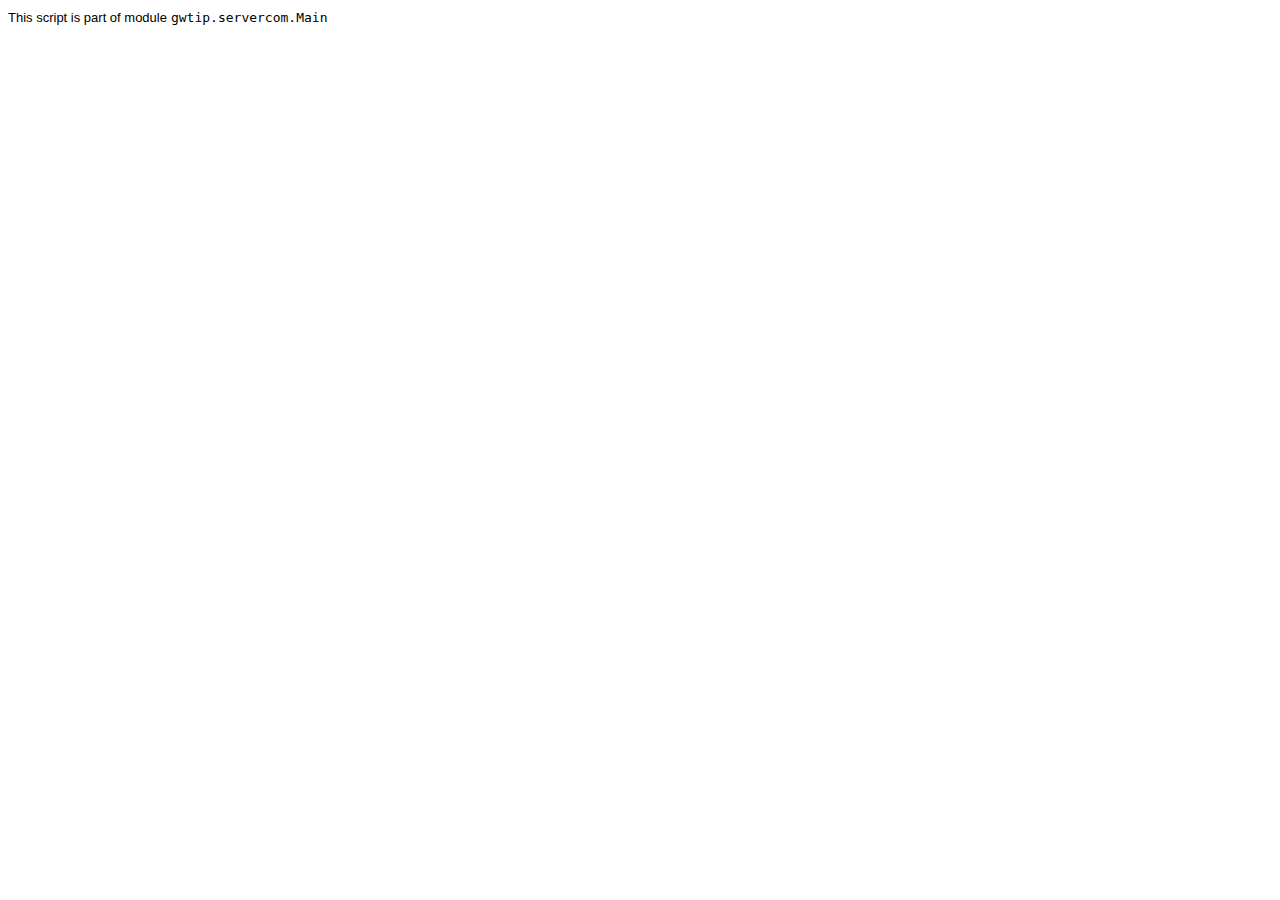
<file: GWTiP_code/Ch5-ServerTechniques/Examples/gwtip.servercom.Main/A410278A92B6C980F136336B4DB825DB.cache.html>
<html>
<head><script>
var $wnd = parent;
var $doc = $wnd.document;
var $moduleName = "gwtip.servercom.Main";
</script></head>
<body>
<font face='arial' size='-1'>This script is part of module</font>
<code>gwtip.servercom.Main</code>
<script><!--
function _nullMethod(){
  return window;
}

function _toString(){
  return this._typeName + '@' + this._hashCode();
}

function _equals(_other){
  return this === _other;
}

function _hashCode0(){
  return _identityHashCode(this);
}

function _Object(){
}

_ = _Object.prototype = {};
_._toString0 = _toString;
_._equals0 = _equals;
_._hashCode = _hashCode0;
_.toString = function(){
  return this._toString0();
}
;
_._typeName = 'java.lang.Object';
_._typeId = 0;
function _getTypeName(_o){
  return _o == null?null:_o._typeName;
}

function _getModuleBaseURL(){
  return _getModuleBaseURL0();
}

_sUncaughtExceptionHandler = null;
function _getNextHashId(){
  return ++_sNextHashId;
}

function _getHashCode(_o){
  return _o == null?0:_o.$H?_o.$H:(_o.$H = _getNextHashId());
}

function _getHashCode0(_o){
  return _o == null?0:_o.$H?_o.$H:(_o.$H = _getNextHashId());
}

function _getModuleBaseURL0(){
  var _s = document.location.href;
  var _i = _s.indexOf('#');
  if (_i != -1)
    _s = _s.substring(0, _i);
  _i = _s.indexOf('?');
  if (_i != -1)
    _s = _s.substring(0, _i);
  _i = _s.lastIndexOf('/');
  if (_i != -1)
    _s = _s.substring(0, _i);
  return _s.length > 0?_s + '/':'';
}

_sNextHashId = 0;
function _$clinit(){
  _$clinit = _nullMethod;
  _NO_STACK_TRACE = _initDims('[N', [0], [9], [0], null);
  return window;
}

function _toString1(){
  var _className, _msg;
  _className = _getTypeName(this);
  _msg = this._fMessage;
  if (_msg !== null) {
    return _className + ': ' + _msg;
  }
   else {
    return _className;
  }
}

function _$Throwable(_this$static){
  _$clinit();
  return _this$static;
}

function _$Throwable0(_this$static, _message){
  _$clinit();
  _this$static._fMessage = _message;
  return _this$static;
}

function _Throwable(){
}

_ = _Throwable.prototype = new _Object();
_._toString0 = _toString1;
_._typeName = 'java.lang.Throwable';
_._typeId = 1;
_._fMessage = null;
function _$Exception(_this$static, _message){
  _$Throwable0(_this$static, _message);
  return _this$static;
}

function _$Exception0(_this$static){
  _$Throwable(_this$static);
  return _this$static;
}

function _Exception(){
}

_ = _Exception.prototype = new _Throwable();
_._typeName = 'java.lang.Exception';
_._typeId = 2;
function _$RuntimeException(_this$static, _message){
  _$Exception(_this$static, _message);
  return _this$static;
}

function _$RuntimeException0(_this$static){
  _$Exception0(_this$static);
  return _this$static;
}

function _RuntimeException(){
}

_ = _RuntimeException.prototype = new _Exception();
_._typeName = 'java.lang.RuntimeException';
_._typeId = 3;
function _$JavaScriptException(_this$static, _name, _description){
  _$RuntimeException(_this$static, 'JavaScript ' + _name + ' exception: ' + _description);
  _this$static._name = _name;
  _this$static._description = _description;
  return _this$static;
}

function _JavaScriptException(){
}

_ = _JavaScriptException.prototype = new _RuntimeException();
_._typeName = 'com.google.gwt.core.client.JavaScriptException';
_._typeId = 4;
_._name = null;
_._description = null;
function _toString2(){
  return _toStringImpl(this);
}

function _equals1(_other){
  return _$equals(this, _other);
}

function _hashCode1(){
  return _$hashCode(this);
}

function _toStringImpl(_o){
  if (_o.toString)
    return _o.toString();
  return '[object]';
}

function _equalsImpl(_o, _other){
  return _o === _other;
}

function _$equals(_this$static, _other){
  if (!_instanceOf(_other, 1))
    return false;
  return _equalsImpl(_this$static, _dynamicCast(_other, 1));
}

function _$hashCode(_this$static){
  return _getHashCode(_this$static);
}

function _JavaScriptObject(){
}

_ = _JavaScriptObject.prototype = new _Object();
_._toString0 = _toString2;
_._equals0 = _equals1;
_._hashCode = _hashCode1;
_._typeName = 'com.google.gwt.core.client.JavaScriptObject';
_._typeId = 5;
function _initDims(_typeName, _typeIdExprs, _queryIdExprs, _dimExprs, _defaultValue){
  return _initDims0(_typeName, _typeIdExprs, _queryIdExprs, _dimExprs, 0, _getValueCount(_dimExprs), _defaultValue);
}

function _initDims0(_typeName, _typeIdExprs, _queryIdExprs, _dimExprs, _index, _count, _defaultValue){
  var _length, _result, _i, _i;
  if ((_length = _getIntValue(_dimExprs, _index))< 0)
    throw _$NegativeArraySizeException(new _NegativeArraySizeException());
  _result = _$Array(new _Array(), _length, _getIntValue(_typeIdExprs, _index), _getIntValue(_queryIdExprs, _index), _typeName);
  ++_index;
  if (_index < _count) {
    _typeName = _typeName._substring(1);
    for (_i = 0; _i < _length; ++_i)
      __set(_result, _i, _initDims0(_typeName, _typeIdExprs, _queryIdExprs, _dimExprs, _index, _count, _defaultValue));
  }
   else {
    for (_i = 0; _i < _length; ++_i)
      __set(_result, _i, _defaultValue);
  }
  return _result;
}

function _initValues(_typeName, _typeId, _queryId, _values){
  var _length, _result, _i;
  _length = _getValueCount(_values);
  _result = _$Array(new _Array(), _length, _typeId, _queryId, _typeName);
  for (_i = 0; _i < _length; ++_i)
    __set(_result, _i, _getValue(_values, _i));
  return _result;
}

function _setCheck(_array, _index, _value){
  if (_value !== null && _array._queryId != 0 && !_instanceOf(_value, _array._queryId))
    throw _$ArrayStoreException(new _ArrayStoreException());
  return __set(_array, _index, _value);
}

function __set(_array, _index, _value){
  return _array[_index] = _value;
}

function _getValueCount(_values){
  return _values.length;
}

function _getValue(_values, _index){
  return _values[_index];
}

function _getIntValue(_values, _index){
  return _values[_index];
}

function _$Array(_this$static, _length, _typeId, _queryId, _typeName){
  _this$static._length = _length;
  _this$static._typeName = _typeName;
  _this$static._typeId = _typeId;
  _this$static._queryId = _queryId;
  return _this$static;
}

function _Array(){
}

_ = _Array.prototype = new _Object();
_._typeName = 'com.google.gwt.lang.Array';
_._typeId = 0;
function _dynamicCast(_src, _dstId){
  if (_src != null)
    _canCast(_src._typeId, _dstId) || _throwClassCastException();
  return _src;
}

function _instanceOf(_src, _dstId){
  if (_src == null)
    return false;
  return _canCast(_src._typeId, _dstId);
}

function _throwClassCastExceptionUnlessNull(_o){
  if (_o !== null)
    throw _$ClassCastException(new _ClassCastException());
  return null;
}

function _canCast(_srcId, _dstId){
  if (!_srcId)
    return false;
  return !(!_typeIdArray[_srcId][_dstId]);
}

function _wrapJSO(_jso, _seed){
  _ = _seed.prototype;
  if (_jso && !(_jso._typeId >= _._typeId)) {
    for (var _i in _) {
      _jso[_i] = _[_i];
    }
  }
  return _jso;
}

function _round_int(_x){
  if (_x > _MAX_VALUE)
    return _MAX_VALUE;
  if (_x < _MIN_VALUE)
    return _MIN_VALUE;
  return _x >= 0?Math.floor(_x):Math.ceil(_x);
}

function _caught(_e){
  if (_instanceOf(_e, 2))
    return _e;
  return _$JavaScriptException(new _JavaScriptException(), _javaScriptExceptionName(_e), _javaScriptExceptionDescription(_e));
}

function _javaScriptExceptionName(_e){
  return _e.name;
}

function _javaScriptExceptionDescription(_e){
  return _e.message;
}

function _throwClassCastException(){
  throw _$ClassCastException(new _ClassCastException());
}

function _$clinit0(){
  _$clinit0 = _nullMethod;
  _sEventPreviewStack = _$Vector(new _Vector());
  {
    _impl = new _DOMImplSafari();
    _impl._init();
  }
  return window;
}

function _appendChild(_parent, _child){
  _$clinit0();
  _impl._appendChild0(_parent, _child);
}

function _compare(_elem1, _elem2){
  _$clinit0();
  return _impl._compare0(_elem1, _elem2);
}

function _createDiv(){
  _$clinit0();
  return _impl._createElement('div');
}

function _createElement0(_tagName){
  _$clinit0();
  return _impl._createElement(_tagName);
}

function _eventCancelBubble(_evt, _cancel){
  _$clinit0();
  _impl._eventCancelBubble0(_evt, _cancel);
}

function _eventGetType(_evt){
  _$clinit0();
  return _impl._eventGetTypeInt(_evt);
}

function _eventPreventDefault(_evt){
  _$clinit0();
  _impl._eventPreventDefault0(_evt);
}

function _eventToString(_evt){
  _$clinit0();
  return _impl._eventToString0(_evt);
}

function _getElementById(_id){
  _$clinit0();
  return _impl._getElementById0(_id);
}

function _getEventsSunk(_elem){
  _$clinit0();
  return _impl._getEventsSunk0(_elem);
}

function _getParent(_elem){
  _$clinit0();
  return _impl._getParent0(_elem);
}

function _removeChild(_parent, _child){
  _$clinit0();
  _impl._removeChild0(_parent, _child);
}

function _setAttribute(_elem, _attr, _value){
  _$clinit0();
  _impl._setAttribute0(_elem, _attr, _value);
}

function _setEventListener(_elem, _listener){
  _$clinit0();
  _impl._setEventListener0(_elem, _listener);
}

function _setInnerText(_elem, _text){
  _$clinit0();
  _impl._setInnerText0(_elem, _text);
}

function _setStyleAttribute(_elem, _attr, _value){
  _$clinit0();
  _impl._setStyleAttribute0(_elem, _attr, _value);
}

function _sinkEvents(_elem, _eventBits){
  _$clinit0();
  _impl._sinkEvents0(_elem, _eventBits);
}

function _toString3(_elem){
  _$clinit0();
  return _impl._toString4(_elem);
}

function _dispatchEvent(_evt, _elem, _listener){
  _$clinit0();
  var _handler;
  _handler = _sUncaughtExceptionHandler;
  if (_handler !== null)
    _dispatchEventAndCatch(_evt, _elem, _listener, _handler);
  else 
    _dispatchEventImpl(_evt, _elem, _listener);
}

function _previewEvent(_evt){
  _$clinit0();
  var _ret, _preview;
  _ret = true;
  if (_sEventPreviewStack._size() > 0) {
    _preview = _throwClassCastExceptionUnlessNull(_$get(_sEventPreviewStack, _sEventPreviewStack._size() - 1));
    if (!(_ret = null._nullMethod0())) {
      _eventCancelBubble(_evt, true);
      _eventPreventDefault(_evt);
    }
  }
  return _ret;
}

function _dispatchEventAndCatch(_evt, _elem, _listener, _handler){
  _$clinit0();
  var _e, _$e0;
  try {
    _dispatchEventImpl(_evt, _elem, _listener);
  }
   catch (_$e0) {
    _$e0 = _caught(_$e0);
    if (_instanceOf(_$e0, 2)) {
      _e = _$e0;
      null._nullMethod0();
    }
     else 
      throw _$e0;
  }
}

function _dispatchEventImpl(_evt, _elem, _listener){
  _$clinit0();
  if (_elem === _sCaptureElem) {
    if (_eventGetType(_evt) == 8192)
      _sCaptureElem = null;
  }
  _listener._onBrowserEvent(_evt);
}

_impl = null;
_sCaptureElem = null;
function _equals2(_other){
  if (_instanceOf(_other, 3))
    return _compare(this, _dynamicCast(_other, 3));
  return _$equals(_wrapJSO(this, _Element), _other);
}

function _hashCode2(){
  return _$hashCode(_wrapJSO(this, _Element));
}

function _toString5(){
  return _toString3(this);
}

function _Element(){
}

_ = _Element.prototype = new _JavaScriptObject();
_._equals0 = _equals2;
_._hashCode = _hashCode2;
_._toString0 = _toString5;
_._typeName = 'com.google.gwt.user.client.Element';
_._typeId = 6;
function _equals3(_other){
  return _$equals(_wrapJSO(this, _Event), _other);
}

function _hashCode3(){
  return _$hashCode(_wrapJSO(this, _Event));
}

function _toString6(){
  return _eventToString(this);
}

function _Event(){
}

_ = _Event.prototype = new _JavaScriptObject();
_._equals0 = _equals3;
_._hashCode = _hashCode3;
_._toString0 = _toString6;
_._typeName = 'com.google.gwt.user.client.Event';
_._typeId = 7;
function _$clinit1(){
  _$clinit1 = _nullMethod;
  _closingListeners = _$Vector(new _Vector());
  _resizeListeners = _$Vector(new _Vector());
  {
    _init0();
  }
  return window;
}

function _addWindowCloseListener(_listener){
  _$clinit1();
  _closingListeners._add(_listener);
}

function _alert(_msg){
  _$clinit1();
  $wnd.alert(_msg);
}

function _onClosed(){
  _$clinit1();
  var _handler;
  _handler = _sUncaughtExceptionHandler;
  if (_handler !== null)
    _fireClosedAndCatch(_handler);
  else 
    _fireClosedImpl();
}

function _onClosing(){
  _$clinit1();
  var _handler;
  _handler = _sUncaughtExceptionHandler;
  if (_handler !== null)
    return _fireClosingAndCatch(_handler);
  else 
    return _fireClosingImpl();
}

function _onResize(){
  _$clinit1();
  var _handler;
  _handler = _sUncaughtExceptionHandler;
  if (_handler !== null)
    _fireResizedAndCatch(_handler);
  else 
    _fireResizedImpl();
}

function _fireClosedAndCatch(_handler){
  _$clinit1();
  var _e, _$e0;
  try {
    _fireClosedImpl();
  }
   catch (_$e0) {
    _$e0 = _caught(_$e0);
    if (_instanceOf(_$e0, 2)) {
      _e = _$e0;
      null._nullMethod0();
    }
     else 
      throw _$e0;
  }
}

function _fireClosedImpl(){
  _$clinit1();
  var _it, _listener;
  for (_it = _$iterator(_closingListeners); _$hasNext(_it);) {
    _listener = _dynamicCast(_$next(_it), 4);
    _listener._onWindowClosed();
  }
}

function _fireClosingAndCatch(_handler){
  _$clinit1();
  var _e, _$e0;
  try {
    return _fireClosingImpl();
  }
   catch (_$e0) {
    _$e0 = _caught(_$e0);
    if (_instanceOf(_$e0, 2)) {
      _e = _$e0;
      null._nullMethod0();
      return null;
    }
     else 
      throw _$e0;
  }
}

function _fireClosingImpl(){
  _$clinit1();
  var _ret, _it, _listener, _msg;
  _ret = null;
  for (_it = _$iterator(_closingListeners); _$hasNext(_it);) {
    _listener = _dynamicCast(_$next(_it), 4);
    _msg = _listener._onWindowClosing();
    if (_ret === null)
      _ret = _msg;
  }
  return _ret;
}

function _fireResizedAndCatch(_handler){
  _$clinit1();
  var _e, _$e0;
  try {
    _fireResizedImpl();
  }
   catch (_$e0) {
    _$e0 = _caught(_$e0);
    if (_instanceOf(_$e0, 2)) {
      _e = _$e0;
      null._nullMethod0();
    }
     else 
      throw _$e0;
  }
}

function _fireResizedImpl(){
  _$clinit1();
  var _it, _listener;
  for (_it = _$iterator(_resizeListeners); _$hasNext(_it);) {
    _listener = _throwClassCastExceptionUnlessNull(_$next(_it));
    null._nullMethod0();
  }
}

function _init0(){
  _$clinit1();
  $wnd.__gwt_initHandlers(function(){
    _onResize();
  }
  , function(){
    return _onClosing();
  }
  , function(){
    _onClosed();
    $wnd.onresize = null;
    $wnd.onbeforeclose = null;
    $wnd.onclose = null;
  }
  );
}

function _appendChild1(_parent, _child){
  _parent.appendChild(_child);
}

function _createElement1(_tag){
  return $doc.createElement(_tag);
}

function _eventCancelBubble1(_evt, _cancel){
  _evt.cancelBubble = _cancel;
}

function _eventGetTypeInt0(_evt){
  switch (_evt.type) {
    case 'blur':
      return 4096;
    case 'change':
      return 1024;
    case 'click':
      return 1;
    case 'dblclick':
      return 2;
    case 'focus':
      return 2048;
    case 'keydown':
      return 128;
    case 'keypress':
      return 256;
    case 'keyup':
      return 512;
    case 'load':
      return 32768;
    case 'losecapture':
      return 8192;
    case 'mousedown':
      return 4;
    case 'mousemove':
      return 64;
    case 'mouseout':
      return 32;
    case 'mouseover':
      return 16;
    case 'mouseup':
      return 8;
    case 'scroll':
      return 16384;
    case 'error':
      return 65536;
  }
}

function _getElementById1(_id){
  var _elem = $doc.getElementById(_id);
  return _elem?_elem:null;
}

function _getEventsSunk1(_elem){
  return _elem.__eventBits?_elem.__eventBits:0;
}

function _removeChild1(_parent, _child){
  _parent.removeChild(_child);
}

function _setAttribute1(_elem, _attr, _value){
  _elem[_attr] = _value;
}

function _setEventListener1(_elem, _listener){
  _elem.__listener = _listener;
}

function _setInnerText1(_elem, _text){
  while (_elem.firstChild)
    _elem.removeChild(_elem.firstChild);
  _elem.appendChild($doc.createTextNode(_text));
}

function _setStyleAttribute1(_elem, _attr, _value){
  _elem.style[_attr] = _value;
}

function _DOMImpl(){
}

_ = _DOMImpl.prototype = new _Object();
_._appendChild0 = _appendChild1;
_._createElement = _createElement1;
_._eventCancelBubble0 = _eventCancelBubble1;
_._eventGetTypeInt = _eventGetTypeInt0;
_._getElementById0 = _getElementById1;
_._getEventsSunk0 = _getEventsSunk1;
_._removeChild0 = _removeChild1;
_._setAttribute0 = _setAttribute1;
_._setEventListener0 = _setEventListener1;
_._setInnerText0 = _setInnerText1;
_._setStyleAttribute0 = _setStyleAttribute1;
_._typeName = 'com.google.gwt.user.client.impl.DOMImpl';
_._typeId = 0;
function _compare1(_elem1, _elem2){
  return _elem1 == _elem2;
}

function _eventPreventDefault1(_evt){
  _evt.preventDefault();
}

function _eventToString1(_evt){
  return _evt.toString();
}

function _getParent1(_elem){
  var _parent = _elem.parentNode;
  if (_parent == null) {
    return null;
  }
  if (_parent.nodeType != 1)
    _parent = null;
  return _parent?_parent:null;
}

function _init1(){
  $wnd.__dispatchCapturedMouseEvent = function(_evt){
    if ($wnd.__dispatchCapturedEvent(_evt)) {
      var _cap = $wnd.__captureElem;
      if (_cap && _cap.__listener) {
        _dispatchEvent(_evt, _cap, _cap.__listener);
        _evt.stopPropagation();
      }
    }
  }
  ;
  $wnd.__dispatchCapturedEvent = function(_evt){
    if (!_previewEvent(_evt)) {
      _evt.stopPropagation();
      _evt.preventDefault();
      return false;
    }
    return true;
  }
  ;
  $wnd.addEventListener('mouseout', function(_evt){
    var _cap = $wnd.__captureElem;
    if (_cap) {
      if (!_evt.relatedTarget) {
        $wnd.__captureElem = null;
        if (_cap.__listener) {
          var _lcEvent = $doc.createEvent('UIEvent');
          _lcEvent.initUIEvent('losecapture', false, false, $wnd, 0);
          _dispatchEvent(_lcEvent, _cap, _cap.__listener);
        }
      }
    }
  }
  , true);
  $wnd.addEventListener('click', $wnd.__dispatchCapturedMouseEvent, true);
  $wnd.addEventListener('dblclick', $wnd.__dispatchCapturedMouseEvent, true);
  $wnd.addEventListener('mousedown', $wnd.__dispatchCapturedMouseEvent, true);
  $wnd.addEventListener('mouseup', $wnd.__dispatchCapturedMouseEvent, true);
  $wnd.addEventListener('mousemove', $wnd.__dispatchCapturedMouseEvent, true);
  $wnd.addEventListener('keydown', $wnd.__dispatchCapturedEvent, true);
  $wnd.addEventListener('keyup', $wnd.__dispatchCapturedEvent, true);
  $wnd.addEventListener('keypress', $wnd.__dispatchCapturedEvent, true);
  $wnd.__dispatchEvent = function(_evt){
    var _listener, _curElem = this;
    while (_curElem && !(_listener = _curElem.__listener))
      _curElem = _curElem.parentNode;
    if (_curElem && _curElem.nodeType != 1)
      _curElem = null;
    if (_listener)
      _dispatchEvent(_evt, _curElem, _listener);
  }
  ;
  $wnd.__captureElem = null;
}

function _sinkEvents1(_elem, _bits){
  _elem.__eventBits = _bits;
  _elem.onclick = _bits & 1?$wnd.__dispatchEvent:null;
  _elem.ondblclick = _bits & 2?$wnd.__dispatchEvent:null;
  _elem.onmousedown = _bits & 4?$wnd.__dispatchEvent:null;
  _elem.onmouseup = _bits & 8?$wnd.__dispatchEvent:null;
  _elem.onmouseover = _bits & 16?$wnd.__dispatchEvent:null;
  _elem.onmouseout = _bits & 32?$wnd.__dispatchEvent:null;
  _elem.onmousemove = _bits & 64?$wnd.__dispatchEvent:null;
  _elem.onkeydown = _bits & 128?$wnd.__dispatchEvent:null;
  _elem.onkeypress = _bits & 256?$wnd.__dispatchEvent:null;
  _elem.onkeyup = _bits & 512?$wnd.__dispatchEvent:null;
  _elem.onchange = _bits & 1024?$wnd.__dispatchEvent:null;
  _elem.onfocus = _bits & 2048?$wnd.__dispatchEvent:null;
  _elem.onblur = _bits & 4096?$wnd.__dispatchEvent:null;
  _elem.onlosecapture = _bits & 8192?$wnd.__dispatchEvent:null;
  _elem.onscroll = _bits & 16384?$wnd.__dispatchEvent:null;
  _elem.onload = _bits & 32768?$wnd.__dispatchEvent:null;
  _elem.onerror = _bits & 65536?$wnd.__dispatchEvent:null;
}

function _toString7(_elem){
  var _temp = _elem.cloneNode(true);
  var _tempDiv = $doc.createElement('DIV');
  _tempDiv.appendChild(_temp);
  outer = _tempDiv.innerHTML;
  _temp.innerHTML = '';
  return outer;
}

function _DOMImplStandard(){
}

_ = _DOMImplStandard.prototype = new _DOMImpl();
_._compare0 = _compare1;
_._eventPreventDefault0 = _eventPreventDefault1;
_._eventToString0 = _eventToString1;
_._getParent0 = _getParent1;
_._init = _init1;
_._sinkEvents0 = _sinkEvents1;
_._toString4 = _toString7;
_._typeName = 'com.google.gwt.user.client.impl.DOMImplStandard';
_._typeId = 0;
function _DOMImplSafari(){
}

_ = _DOMImplSafari.prototype = new _DOMImplStandard();
_._typeName = 'com.google.gwt.user.client.impl.DOMImplSafari';
_._typeId = 0;
function _toString8(){
  if (this._element === null)
    return '(null handle)';
  return _toString3(this._element);
}

function _$setElement(_this$static, _elem){
  _this$static._element = _elem;
}

function _$sinkEvents(_this$static, _eventBitsToAdd){
  _sinkEvents(_this$static._element, _eventBitsToAdd | _getEventsSunk(_this$static._element));
}

function _$setStyleName(_this$static, _style){
  if (_this$static._element === null)
    throw _$RuntimeException(new _RuntimeException(), 'Null widget handle.  If you are creating a composite, ensure that initWidget() has been called.');
  _setAttribute(_this$static._element, 'className', _style);
}

function _UIObject(){
}

_ = _UIObject.prototype = new _Object();
_._toString0 = _toString8;
_._typeName = 'com.google.gwt.user.client.ui.UIObject';
_._typeId = 0;
_._element = null;
function _onBrowserEvent0(_event){
}

function _onAttach(){
  _$onAttach(this);
}

function _onDetach(){
  _$onDetach(this);
}

function _$removeFromParent(_this$static){
  if (_this$static._parent !== null) {
    _$remove(_this$static._parent, _this$static);
  }
   else if (_this$static._parent !== null) {
    throw _$IllegalStateException(new _IllegalStateException(), "This widget's parent does not implement HasWidgets");
  }
}

function _$setParent(_this$static, _parent){
  _this$static._parent = _parent;
  if (_parent === null)
    _this$static._onDetach0();
  else if (_parent._attached)
    _this$static._onAttach0();
}

function _$onAttach(_this$static){
  if (_this$static._attached)
    return ;
  _this$static._attached = true;
  _setEventListener(_this$static._element, _this$static);
}

function _$onDetach(_this$static){
  if (!_this$static._attached)
    return ;
  _this$static._attached = false;
  _setEventListener(_this$static._element, null);
}

function _Widget(){
}

_ = _Widget.prototype = new _UIObject();
_._onBrowserEvent = _onBrowserEvent0;
_._onAttach0 = _onAttach;
_._onDetach0 = _onDetach;
_._typeName = 'com.google.gwt.user.client.ui.Widget';
_._typeId = 8;
_._attached = false;
_._parent = null;
function _onAttach1(){
  _$onAttach0(this);
}

function _onDetach1(){
  _$onDetach0(this);
}

function _$disown(_this$static, _w){
  var _elem;
  if (_w._parent !== _this$static) {
    throw _$IllegalArgumentException(new _IllegalArgumentException(), 'w is not a child of this panel');
  }
  _elem = _w._element;
  _$setParent(_w, null);
  _removeChild(_getParent(_elem), _elem);
}

function _$adopt(_this$static, _w, _container){
  _$removeFromParent(_w);
  if (_container !== null)
    _appendChild(_container, _w._element);
  _$setParent(_w, _this$static);
}

function _$onAttach0(_this$static){
  var _it, _child;
  _$onAttach(_this$static);
  for (_it = _this$static._iterator(); _$hasNext0(_it);) {
    _child = _$next0(_it);
    _child._onAttach0();
  }
}

function _$onDetach0(_this$static){
  var _it, _child;
  _$onDetach(_this$static);
  for (_it = _this$static._iterator(); _$hasNext0(_it);) {
    _child = _$next0(_it);
    _child._onDetach0();
  }
}

function _Panel(){
}

_ = _Panel.prototype = new _Widget();
_._onAttach0 = _onAttach1;
_._onDetach0 = _onDetach1;
_._typeName = 'com.google.gwt.user.client.ui.Panel';
_._typeId = 9;
function _iterator0(){
  return _$iterator0(this._children);
}

function _$ComplexPanel(_this$static){
  _$$init(_this$static);
  return _this$static;
}

function _$add(_this$static, _w, _container){
  _$insert(_this$static, _w, _container, _this$static._children._size0);
}

function _$$init(_this$static){
  _this$static._children = _$WidgetCollection(new _WidgetCollection(), _this$static);
}

function _$insert(_this$static, _w, _container, _beforeIndex){
  if (_w._parent === _this$static)
    return ;
  _$adopt(_this$static, _w, _container);
  _$insert0(_this$static._children, _w, _beforeIndex);
}

function _$remove(_this$static, _w){
  if (!_$contains(_this$static._children, _w))
    return false;
  _$disown(_this$static, _w);
  _$remove0(_this$static._children, _w);
  return true;
}

function _ComplexPanel(){
}

_ = _ComplexPanel.prototype = new _Panel();
_._iterator = _iterator0;
_._typeName = 'com.google.gwt.user.client.ui.ComplexPanel';
_._typeId = 10;
function _$AbsolutePanel(_this$static){
  _$ComplexPanel(_this$static);
  _$setElement(_this$static, _createDiv());
  _setStyleAttribute(_this$static._element, 'position', 'relative');
  _setStyleAttribute(_this$static._element, 'overflow', 'hidden');
  return _this$static;
}

function _$add0(_this$static, _w){
  _$add(_this$static, _w, _this$static._element);
}

function _AbsolutePanel(){
}

_ = _AbsolutePanel.prototype = new _ComplexPanel();
_._typeName = 'com.google.gwt.user.client.ui.AbsolutePanel';
_._typeId = 11;
function _$clinit2(){
  _$clinit2 = _nullMethod;
  _ALIGN_CENTER = _$HasHorizontalAlignment$HorizontalAlignmentConstant(new _HasHorizontalAlignment$HorizontalAlignmentConstant(), 'center');
  _ALIGN_LEFT = _$HasHorizontalAlignment$HorizontalAlignmentConstant(new _HasHorizontalAlignment$HorizontalAlignmentConstant(), 'left');
  _ALIGN_RIGHT = _$HasHorizontalAlignment$HorizontalAlignmentConstant(new _HasHorizontalAlignment$HorizontalAlignmentConstant(), 'right');
  return window;
}

function _$HasHorizontalAlignment$HorizontalAlignmentConstant(_this$static, _textAlignString){
  _this$static._textAlignString = _textAlignString;
  return _this$static;
}

function _HasHorizontalAlignment$HorizontalAlignmentConstant(){
}

_ = _HasHorizontalAlignment$HorizontalAlignmentConstant.prototype = new _Object();
_._typeName = 'com.google.gwt.user.client.ui.HasHorizontalAlignment$HorizontalAlignmentConstant';
_._typeId = 0;
_._textAlignString = null;
function _onBrowserEvent1(_event){
  switch (_eventGetType(_event)) {
    case 1:
      if (this._clickListeners !== null)
        null._nullMethod0();
      break;
    case 4:
    case 8:
    case 64:
    case 16:
    case 32:
      if (this._mouseListeners !== null)
        null._nullMethod0();
      break;
  }
}

function _$Label(_this$static){
  _$setElement(_this$static, _createDiv());
  _$sinkEvents(_this$static, 125);
  _$setStyleName(_this$static, 'gwt-Label');
  return _this$static;
}

function _$setText(_this$static, _text){
  _setInnerText(_this$static._element, _text);
}

function _$Label0(_this$static, _text){
  _$Label(_this$static);
  _$setText(_this$static, _text);
  return _this$static;
}

function _Label(){
}

_ = _Label.prototype = new _Widget();
_._onBrowserEvent = _onBrowserEvent1;
_._typeName = 'com.google.gwt.user.client.ui.Label';
_._typeId = 12;
_._clickListeners = null;
_._mouseListeners = null;
function _$clinit3(){
  _$clinit3 = _nullMethod;
  _rootPanels = _$HashMap(new _HashMap());
  return window;
}

function _get(){
  _$clinit3();
  return _get0(null);
}

function _get0(_id){
  _$clinit3();
  var _gwt, _elem;
  _gwt = _$get0(_rootPanels, _id);
  if (_gwt !== null)
    return _gwt;
  _elem = null;
  if (_id !== null) {
    if (null ===(_elem = _getElementById(_id)))
      return null;
  }
  if (_rootPanels._fullSlots == 0)
    _hookWindowClosing();
  _$put(_rootPanels, _id, _gwt = _$RootPanel(new _RootPanel(), _elem));
  return _gwt;
}

function _getBodyElement(){
  _$clinit3();
  return $doc.body;
}

function _hookWindowClosing(){
  _$clinit3();
  _addWindowCloseListener(new _RootPanel$1());
}

function _$RootPanel(_this$static, _elem){
  _$clinit3();
  _$AbsolutePanel(_this$static);
  if (_elem === null) {
    _elem = _getBodyElement();
  }
  _$setElement(_this$static, _elem);
  _$onAttach0(_this$static);
  return _this$static;
}

function _RootPanel(){
}

_ = _RootPanel.prototype = new _AbsolutePanel();
_._typeName = 'com.google.gwt.user.client.ui.RootPanel';
_._typeId = 13;
function _onWindowClosed0(){
  var _it, _gwt;
  for (_it = _$iterator1(_$values(_$clinit3()._rootPanels)); _$hasNext1(_it);) {
    _gwt = _$next1(_it);
    _$onDetach0(_gwt);
  }
}

function _onWindowClosing0(){
  return null;
}

function _RootPanel$1(){
}

_ = _RootPanel$1.prototype = new _Object();
_._onWindowClosed = _onWindowClosed0;
_._onWindowClosing = _onWindowClosing0;
_._typeName = 'com.google.gwt.user.client.ui.RootPanel$1';
_._typeId = 14;
function _$WidgetCollection(_this$static, _parent){
  _this$static._parent = _parent;
  _this$static._array = _initDims('[Lcom.google.gwt.user.client.ui.Widget;', [0], [6], [4], null);
  return _this$static;
}

function _$iterator0(_this$static){
  return _$WidgetCollection$WidgetIterator(new _WidgetCollection$WidgetIterator(), _this$static);
}

function _$contains(_this$static, _w){
  return _$indexOf(_this$static, _w) != (-1);
}

function _$remove0(_this$static, _w){
  var _index;
  _index = _$indexOf(_this$static, _w);
  if (_index == (-1))
    throw _$NoSuchElementException(new _NoSuchElementException());
  _$remove1(_this$static, _index);
}

function _$insert0(_this$static, _w, _beforeIndex){
  var _newArray, _i, _i;
  if (_beforeIndex < 0 || _beforeIndex > _this$static._size0)
    throw _$IndexOutOfBoundsException(new _IndexOutOfBoundsException());
  if (_this$static._size0 == _this$static._array._length) {
    _newArray = _initDims('[Lcom.google.gwt.user.client.ui.Widget;', [0], [6], [_this$static._array._length * 2], null);
    for (_i = 0; _i < _this$static._array._length; ++_i)
      _setCheck(_newArray, _i, _this$static._array[_i]);
    _this$static._array = _newArray;
  }
  ++_this$static._size0;
  for (_i = _this$static._size0 - 1; _i > _beforeIndex; --_i) {
    _setCheck(_this$static._array, _i, _this$static._array[_i - 1]);
  }
  _setCheck(_this$static._array, _beforeIndex, _w);
}

function _$indexOf(_this$static, _w){
  var _i;
  for (_i = 0; _i < _this$static._size0; ++_i) {
    if (_this$static._array[_i] === _w)
      return _i;
  }
  return (-1);
}

function _$remove1(_this$static, _index){
  var _i;
  if (_index < 0 || _index >= _this$static._size0)
    throw _$IndexOutOfBoundsException(new _IndexOutOfBoundsException());
  --_this$static._size0;
  for (_i = _index; _i < _this$static._size0; ++_i) {
    _setCheck(_this$static._array, _i, _this$static._array[_i + 1]);
  }
  _setCheck(_this$static._array, _this$static._size0, null);
}

function _WidgetCollection(){
}

_ = _WidgetCollection.prototype = new _Object();
_._typeName = 'com.google.gwt.user.client.ui.WidgetCollection';
_._typeId = 0;
_._array = null;
_._parent = null;
_._size0 = 0;
function _hasNext(){
  return _$hasNext0(this);
}

function _next(){
  return _$next0(this);
}

function _$WidgetCollection$WidgetIterator(_this$static, _this$0){
  _this$static._this$0 = _this$0;
  return _this$static;
}

function _$hasNext0(_this$static){
  return _this$static._index < _this$static._this$0._size0 - 1;
}

function _$next0(_this$static){
  if (_this$static._index >= _this$static._this$0._size0)
    throw _$NoSuchElementException(new _NoSuchElementException());
  return _this$static._this$0._array[++_this$static._index];
}

function _WidgetCollection$WidgetIterator(){
}

_ = _WidgetCollection$WidgetIterator.prototype = new _Object();
_._hasNext0 = _hasNext;
_._next0 = _next;
_._typeName = 'com.google.gwt.user.client.ui.WidgetCollection$WidgetIterator';
_._typeId = 0;
_._index = (-1);
function _newArray0(){
  return new Array();
}

function _newJSO(){
  return new Object();
}

function _setStringProperty(_object, _name, _value){
  _object[_name] = _value;
}

function _setJavaScriptObjectProperty(_object, _name, _value){
  _object[_name] = _value;
}

function _toString9(){
  return this._toString10(this._object);
}

function _toString11(_object){
  return _object;
}

function _$setObject(_this$static, _object){
  _this$static._object = _object;
}

function _$JavaScriptObjectDecorator(_this$static){
  _$setObject(_this$static, _this$static._newJSO0());
  return _this$static;
}

function _$setStringProperty(_this$static, _name, _value){
  _this$static._setStringProperty0(_this$static._object, _name, _value);
}

function _$JavaScriptObjectDecorator0(_this$static, _object){
  _$setObject(_this$static, _object);
  return _this$static;
}

function _$setJavaScriptObjectProperty(_this$static, _name, _value){
  _this$static._setJavaScriptObjectProperty0(_this$static._object, _name, _value);
}

function _JavaScriptObjectDecorator(){
}

_ = _JavaScriptObjectDecorator.prototype = new _Object();
_._newJSO0 = _newJSO;
_._setStringProperty0 = _setStringProperty;
_._setJavaScriptObjectProperty0 = _setJavaScriptObjectProperty;
_._toString0 = _toString9;
_._toString10 = _toString11;
_._typeName = 'gwtip.servercom.client.JavaScriptObjectDecorator';
_._typeId = 0;
_._object = null;
function _$onModuleLoad(_this$static){
  _intialize(_$Main$1(new _Main$1(), _this$static));
}

function _Main(){
}

_ = _Main.prototype = new _Object();
_._typeName = 'gwtip.servercom.client.Main';
_._typeId = 0;
function _onReady(){
  var _client;
  _$add0(_get(), _$Label0(new _Label(), 'Getting WebSerivce.'));
  _client = _getInstance();
  _$registerWebService(_client, 'hello', 'http://localhost:8080/gwtipXfire/services/HelloService?wsdl', _$Main$2(new _Main$2(), this));
}

function _$Main$1(_this$static, _this$0){
  _this$static._this$0 = _this$0;
  return _this$static;
}

function _Main$1(){
}

_ = _Main$1.prototype = new _Object();
_._onReady0 = _onReady;
_._typeName = 'gwtip.servercom.client.Main$1';
_._typeId = 0;
function _onFault(_fault){
  _alert('Register Fault:' + _wrapJSO(_fault, _JavaScriptObject)._toString0());
}

function _onLoad(){
  var _person, _args, _client;
  _$add0(_get(), _$Label0(new _Label(), 'Got WebSerivce.'));
  _person = _$JavaScriptObjectDecorator(new _JavaScriptObjectDecorator());
  _$setStringProperty(_person, 'firstName', 'John');
  _$setStringProperty(_person, 'lastName', 'Doe');
  _args = _$JavaScriptObjectDecorator0(new _JavaScriptObjectDecorator(), _newArray0());
  _$setJavaScriptObjectProperty(_args, '0', _person._object);
  _client = _getInstance();
  _$callMethod(_client, 'hello', 'sayHello', _args._object, _$Main$3(new _Main$3(), this));
}

function _$Main$2(_this$static, _this$1){
  _this$static._this$1 = _this$1;
  return _this$static;
}

function _Main$2(){
}

_ = _Main$2.prototype = new _Object();
_._onFault0 = _onFault;
_._onLoad0 = _onLoad;
_._typeName = 'gwtip.servercom.client.Main$2';
_._typeId = 0;
function _onSuccess(_result){
  _alert(_result._toString0());
}

function _onFailure(_caught0){
  _alert(_caught0._fMessage);
}

function _$Main$3(_this$static, _this$2){
  _this$static._this$2 = _this$2;
  return _this$static;
}

function _Main$3(){
}

_ = _Main$3.prototype = new _Object();
_._onSuccess0 = _onSuccess;
_._onFailure0 = _onFailure;
_._typeName = 'gwtip.servercom.client.Main$3';
_._typeId = 0;
function _$clinit4(){
  _$clinit4 = _nullMethod;
  _MOVIE = _getModuleBaseURL() + '/flash/SOAPClient.swf';
  return window;
}

function _getInstance(){
  _$clinit4();
  _INSTANCE = _INSTANCE === null?_$SOAPClientFlash(new _SOAPClientFlash()):_INSTANCE;
  return _INSTANCE;
}

function _intialize(_callback){
  _$clinit4();
  _getInstance();
  _INSTANCE._intializeJavaScript(_callback);
}

function _intializeJavaScript0(_callback){
  $wnd.flashSOAPClientReadyNotify = function(){
    _callback._onReady0();
  }
  ;
  $wnd.soapAsyncCallbacks = new Array();
  $wnd.callbackOnSuccess = function(_id, _result){
    alert('callbackOnSuccess');
    asyncCallback = $wnd.soapAsyncCallbacks[_id];
    asyncCallback._onSuccess0(_result);
    $wnd.soapAsyncCallbacks[_id] = null;
  }
  ;
  $wnd.callbackOnFail = function(_id, _fault){
    alert('callbackOnFail');
    asyncCallback = $wnd.soapAsyncCallbacks[_id];
    asyncCallback._onFailure0(_createSOAPFault(_fault.faultString, _fault.detail));
    $wnd.soapAsyncCallbacks[_id] = null;
  }
  ;
}

function _registerWebService(_id, _alias, _wsdlUrl, _callback){
  $wnd.callbackOnLoad = function(){
    _callback._onLoad0();
  }
  ;
  $wnd.callbackOnFault = function(_fault){
    _callback._onFault0(_fault);
  }
  ;
  $wnd.document.SOAPClientFlash.registerWebService(_alias, _wsdlUrl);
}

function _callMethod(_id, _alias, _methodName, _args, _callback){
  $wnd.soapAsyncCallbacks[_id] = _callback;
  $wnd.document.SOAPClientFlash.callWebServiceMethod(_id, _alias, _methodName, _args, 'callbackOnSuccess', 'callbackOnFail');
}

function _createSOAPFault(_message, _detail){
  _$clinit4();
  return _$SOAPFault(new _SOAPFault(), _message, _detail);
}

function _$registerWebService(_this$static, _alias, _wsdlUrl, _callback){
  _this$static._registerWebService0(_currentTimeMillis(), _alias, _wsdlUrl, _callback);
}

function _$callMethod(_this$static, _alias, _methodName, _args, _callback){
  _this$static._callMethod0(_currentTimeMillis(), _alias, _methodName, _args, _callback);
}

function _$SOAPClientFlash(_this$static){
  var _param;
  _$clinit4();
  _this$static._flashObject = _createElement0('object');
  _setAttribute(_this$static._flashObject, 'classid', 'clsid:d27cdb6e-ae6d-11cf-96b8-444553540000');
  _setAttribute(_this$static._flashObject, 'codebase', 'http://fpdownload.macromedia.com/pub/shockwave/cabs/flash/swflash.cab#version=8,0,0,0');
  _setAttribute(_this$static._flashObject, 'id', 'SOAPClientFlash');
  _setAttribute(_this$static._flashObject, 'width', '500px');
  _setAttribute(_this$static._flashObject, 'height', '500px');
  _param = _createElement0('param');
  _setAttribute(_param, 'name', 'allowScriptAccess');
  _setAttribute(_param, 'value', 'always');
  _appendChild(_this$static._flashObject, _param);
  _param = _createElement0('param');
  _setAttribute(_param, 'name', 'movie');
  _setAttribute(_param, 'value', _MOVIE);
  _appendChild(_this$static._flashObject, _param);
  _param = _createElement0('param');
  _setAttribute(_param, 'name', 'quality');
  _setAttribute(_param, 'value', 'high');
  _appendChild(_this$static._flashObject, _param);
  _param = _createElement0('param');
  _setAttribute(_param, 'name', 'bgcolor');
  _setAttribute(_param, 'value', '#ffffff');
  _appendChild(_this$static._flashObject, _param);
  _this$static._flashEmbed = _createElement0('embed');
  _setAttribute(_this$static._flashEmbed, 'src', _MOVIE);
  _setAttribute(_this$static._flashEmbed, 'quality', 'high');
  _setAttribute(_this$static._flashEmbed, 'bgcolor', '#ffffff');
  _setAttribute(_this$static._flashEmbed, 'width', '500px');
  _setAttribute(_this$static._flashEmbed, 'height', '500px');
  _setAttribute(_this$static._flashEmbed, 'name', 'SOAPClientFlash');
  _setAttribute(_this$static._flashEmbed, 'allowScriptAccess', 'always');
  _setAttribute(_this$static._flashEmbed, 'type', 'application/x-shockwave-flash');
  _setAttribute(_this$static._flashEmbed, 'pluginspage', 'http://www.macromedia.com/go/getflashplayer');
  _setAttribute(_this$static._flashEmbed, 'swLiveConnect', 'true');
  _appendChild(_this$static._flashObject, _this$static._flashEmbed);
  _appendChild(_getBodyElement(), _this$static._flashObject);
  return _this$static;
}

function _SOAPClientFlash(){
}

_ = _SOAPClientFlash.prototype = new _Object();
_._intializeJavaScript = _intializeJavaScript0;
_._registerWebService0 = _registerWebService;
_._callMethod0 = _callMethod;
_._typeName = 'gwtip.servercom.client.SOAPClientFlash';
_._typeId = 0;
_INSTANCE = null;
_._flashObject = null;
_._flashEmbed = null;
function _$SOAPFault(_this$static, _message, _details){
  _$Exception(_this$static, _message);
  _$setDetails(_this$static, _details);
  return _this$static;
}

function _$setDetails(_this$static, _details){
  _this$static._details = _details;
}

function _SOAPFault(){
}

_ = _SOAPFault.prototype = new _Exception();
_._typeName = 'gwtip.servercom.client.SOAPFault';
_._typeId = 15;
_._details = null;
function _OutputStream(){
}

_ = _OutputStream.prototype = new _Object();
_._typeName = 'java.io.OutputStream';
_._typeId = 0;
function _FilterOutputStream(){
}

_ = _FilterOutputStream.prototype = new _OutputStream();
_._typeName = 'java.io.FilterOutputStream';
_._typeId = 0;
function _PrintStream(){
}

_ = _PrintStream.prototype = new _FilterOutputStream();
_._typeName = 'java.io.PrintStream';
_._typeId = 0;
function _$ArrayStoreException(_this$static){
  _$RuntimeException0(_this$static);
  return _this$static;
}

function _ArrayStoreException(){
}

_ = _ArrayStoreException.prototype = new _RuntimeException();
_._typeName = 'java.lang.ArrayStoreException';
_._typeId = 16;
function _$ClassCastException(_this$static){
  _$RuntimeException0(_this$static);
  return _this$static;
}

function _ClassCastException(){
}

_ = _ClassCastException.prototype = new _RuntimeException();
_._typeName = 'java.lang.ClassCastException';
_._typeId = 17;
function _$IllegalArgumentException(_this$static, _message){
  _$RuntimeException(_this$static, _message);
  return _this$static;
}

function _IllegalArgumentException(){
}

_ = _IllegalArgumentException.prototype = new _RuntimeException();
_._typeName = 'java.lang.IllegalArgumentException';
_._typeId = 18;
function _$IllegalStateException(_this$static, _s){
  _$RuntimeException(_this$static, _s);
  return _this$static;
}

function _$IllegalStateException0(_this$static){
  _$RuntimeException0(_this$static);
  return _this$static;
}

function _IllegalStateException(){
}

_ = _IllegalStateException.prototype = new _RuntimeException();
_._typeName = 'java.lang.IllegalStateException';
_._typeId = 19;
function _$IndexOutOfBoundsException(_this$static){
  _$RuntimeException0(_this$static);
  return _this$static;
}

function _IndexOutOfBoundsException(){
}

_ = _IndexOutOfBoundsException.prototype = new _RuntimeException();
_._typeName = 'java.lang.IndexOutOfBoundsException';
_._typeId = 20;
function _$clinit5(){
  _$clinit5 = _nullMethod;
  ___hexDigits = _initValues('[Ljava.lang.String;', 0, 10, ['0', '1', '2', '3', '4', '5', '6', '7', '8', '9', 'a', 'b', 'c', 'd', 'e', 'f']);
  return window;
}

_MIN_VALUE = (-2147483648);
_MAX_VALUE = 2147483647;
function _$NegativeArraySizeException(_this$static){
  _$RuntimeException0(_this$static);
  return _this$static;
}

function _NegativeArraySizeException(){
}

_ = _NegativeArraySizeException.prototype = new _RuntimeException();
_._typeName = 'java.lang.NegativeArraySizeException';
_._typeId = 21;
function _$clinit6(){
  _$clinit6 = _nullMethod;
  {
    ___initHashCache();
  }
  return window;
}

function _valueOf(_x){
  _$clinit6();
  return _x !== null?_x._toString0():'null';
}

function ___equals(_me, _other){
  _$clinit6();
  return _me.toString() == _other;
}

function ___hashCode(_me){
  _$clinit6();
  var _hashCode = _hashCache[_me];
  if (_hashCode) {
    return _hashCode;
  }
  _hashCode = 0;
  var _len = _me.length;
  var _i = _len;
  while (--_i >= 0) {
    _hashCode <<= 1;
    _hashCode += _me.charCodeAt(_i);
  }
  _hashCache[_me] = _hashCode;
  return _hashCode;
}

function ___initHashCache(){
  _$clinit6();
  _hashCache = {};
}

function _equals4(_other){
  if (!_instanceOf(_other, 10))
    return false;
  return ___equals(this, _other);
}

function _hashCode4(){
  return ___hashCode(this);
}

function _substring0(_beginIndex){
  return this.substr(_beginIndex, this.length - _beginIndex);
}

function _toString12(){
  return this;
}

_ = String.prototype;
_._equals0 = _equals4;
_._hashCode = _hashCode4;
_._substring = _substring0;
_._toString0 = _toString12;
_._typeName = 'java.lang.String';
_._typeId = 23;
_hashCache = null;
function _append(_toAppend){
  var _last = this.js.length - 1;
  var _lastLength = this.js[_last].length;
  if (this.length > _lastLength * _lastLength) {
    this.js[_last] = this.js[_last] + _toAppend;
  }
   else {
    this.js.push(_toAppend);
  }
  this.length += _toAppend.length;
  return this;
}

function _toString13(){
  this._normalize();
  return this.js[0];
}

function _normalize0(){
  if (this.js.length > 1) {
    this.js = [this.js.join('')];
    this.length = this.js[0].length;
  }
}

function _assign(_s){
  this.js = [_s];
  this.length = _s.length;
}

function _$assign(_this$static){
  _this$static._assign0('');
}

function _$StringBuffer(_this$static){
  _$assign(_this$static);
  return _this$static;
}

function _StringBuffer(){
}

_ = _StringBuffer.prototype = new _Object();
_._append0 = _append;
_._toString0 = _toString13;
_._normalize = _normalize0;
_._assign0 = _assign;
_._typeName = 'java.lang.StringBuffer';
_._typeId = 0;
function _$clinit7(){
  _$clinit7 = _nullMethod;
  _err = new _PrintStream();
  _out = new _PrintStream();
  return window;
}

function _currentTimeMillis(){
  _$clinit7();
  return new Date().getTime();
}

function _identityHashCode(_o){
  _$clinit7();
  return _getHashCode0(_o);
}

function _contains(_o){
  var _iter;
  _iter = _$advanceToFind(this, this._iterator(), _o);
  return _iter === null?false:true;
}

function _toString14(){
  return _$toString(this);
}

function _$advanceToFind(_this$static, _iter, _o){
  var _t;
  while (_iter._hasNext0()) {
    _t = _iter._next0();
    if (_o === null?_t === null:_o._equals0(_t))
      return _iter;
  }
  return null;
}

function _$toString(_this$static){
  var _sb, _comma, _iter;
  _sb = _$StringBuffer(new _StringBuffer());
  _comma = null;
  _sb._append0('[');
  _iter = _this$static._iterator();
  while (_iter._hasNext0()) {
    if (_comma !== null)
      _sb._append0(_comma);
    else 
      _comma = ', ';
    _sb._append0(_valueOf(_iter._next0()));
  }
  _sb._append0(']');
  return _sb._toString0();
}

function _AbstractCollection(){
}

_ = _AbstractCollection.prototype = new _Object();
_._contains0 = _contains;
_._toString0 = _toString14;
_._typeName = 'java.util.AbstractCollection';
_._typeId = 0;
function _equals5(_o){
  return _$equals0(this, _o);
}

function _hashCode5(){
  return _$hashCode0(this);
}

function _iterator1(){
  return _$iterator(this);
}

function _$iterator(_this$static){
  return _$AbstractList$IteratorImpl(new _AbstractList$IteratorImpl(), _this$static);
}

function _$equals0(_this$static, _o){
  var _other, _iter, _iterOther, _elem, _elemOther;
  if (_o === _this$static)
    return true;
  if (!_instanceOf(_o, 11))
    return false;
  _other = _dynamicCast(_o, 11);
  if (_this$static._size() != _other._size())
    return false;
  _iter = _$iterator(_this$static);
  _iterOther = _other._iterator();
  while (_$hasNext(_iter)) {
    _elem = _$next(_iter);
    _elemOther = _$next(_iterOther);
    if (!(_elem === null?_elemOther === null:_elem._equals0(_elemOther)))
      return false;
  }
  return true;
}

function _$hashCode0(_this$static){
  var _k, _iter, _obj;
  _k = 1;
  _iter = _$iterator(_this$static);
  while (_$hasNext(_iter)) {
    _obj = _$next(_iter);
    _k = 31 * _k +(_obj === null?0:_obj._hashCode());
  }
  return _k;
}

function _AbstractList(){
}

_ = _AbstractList.prototype = new _AbstractCollection();
_._equals0 = _equals5;
_._hashCode = _hashCode5;
_._iterator = _iterator1;
_._typeName = 'java.util.AbstractList';
_._typeId = 24;
function _hasNext1(){
  return _$hasNext(this);
}

function _next1(){
  return _$next(this);
}

function _$AbstractList$IteratorImpl(_this$static, _this$0){
  _this$static._this$0 = _this$0;
  return _this$static;
}

function _$hasNext(_this$static){
  return _this$static._i < _this$static._this$0._size();
}

function _$next(_this$static){
  if (!_$hasNext(_this$static)) {
    throw _$NoSuchElementException(new _NoSuchElementException());
  }
  return _this$static._this$0._get1(_this$static._last = _this$static._i++);
}

function _AbstractList$IteratorImpl(){
}

_ = _AbstractList$IteratorImpl.prototype = new _Object();
_._hasNext0 = _hasNext1;
_._next0 = _next1;
_._typeName = 'java.util.AbstractList$IteratorImpl';
_._typeId = 0;
_._i = 0;
_._last = (-1);
function _containsKey(_key){
  return _$implFindEntry(this, _key, false) !== null;
}

function _equals6(_obj){
  var _otherMap, _keys, _otherKeys, _iter, _key, _value, _otherValue;
  if (_obj === this)
    return true;
  if (!_instanceOf(_obj, 12))
    return false;
  _otherMap = _dynamicCast(_obj, 12);
  _keys = this._keySet();
  _otherKeys = _otherMap._keySet();
  if (!_$equals1(_keys, _otherKeys))
    return false;
  for (_iter = _$iterator2(_keys); _$hasNext2(_iter);) {
    _key = _$next2(_iter);
    _value = this._get2(_key);
    _otherValue = _otherMap._get2(_key);
    if (_value === null?_otherValue !== null:!_value._equals0(_otherValue))
      return false;
  }
  return true;
}

function _get3(_key){
  var _entry;
  _entry = _$implFindEntry(this, _key, false);
  return _entry === null?null:_entry._value;
}

function _hashCode6(){
  var _hashCode, _iter, _entry;
  _hashCode = 0;
  for (_iter = _$iterator3(this._entrySet()); _$hasNext3(_iter);) {
    _entry = _$next3(_iter);
    _hashCode += _$hashCode1(_entry);
  }
  return _hashCode;
}

function _keySet0(){
  return _$keySet(this);
}

function _toString15(){
  var _s, _comma, _iter, _entry;
  _s = '{';
  _comma = false;
  for (_iter = _$iterator3(this._entrySet()); _$hasNext3(_iter);) {
    _entry = _$next3(_iter);
    if (_comma)
      _s += ', ';
    else 
      _comma = true;
    _s += _valueOf(_entry._key);
    _s += '=';
    _s += _valueOf(_entry._value);
  }
  return _s + '}';
}

function _$values(_this$static){
  var _entrySet;
  _entrySet = _$entrySet(_this$static);
  return _$AbstractMap$3(new _AbstractMap$3(), _this$static, _entrySet);
}

function _$implFindEntry(_this$static, _key, _remove){
  var _iter, _entry, _k;
  for (_iter = _$iterator3(_this$static._entrySet()); _$hasNext3(_iter);) {
    _entry = _$next3(_iter);
    _k = _entry._key;
    if (_key === null?_k === null:_key._equals0(_k)) {
      if (_remove)
        _$remove2(_iter);
      return _entry;
    }
  }
  return null;
}

function _$containsValue(_this$static, _value){
  var _iter, _entry, _v;
  for (_iter = _$iterator3(_$entrySet(_this$static)); _$hasNext3(_iter);) {
    _entry = _$next3(_iter);
    _v = _entry._value;
    if (_value === null?_v === null:_value._equals0(_v))
      return true;
  }
  return false;
}

function _$keySet(_this$static){
  var _entrySet;
  _entrySet = _this$static._entrySet();
  return _$AbstractMap$1(new _AbstractMap$1(), _this$static, _entrySet);
}

function _AbstractMap(){
}

_ = _AbstractMap.prototype = new _Object();
_._containsKey0 = _containsKey;
_._equals0 = _equals6;
_._get2 = _get3;
_._hashCode = _hashCode6;
_._keySet = _keySet0;
_._toString0 = _toString15;
_._typeName = 'java.util.AbstractMap';
_._typeId = 25;
function _equals7(_o){
  return _$equals1(this, _o);
}

function _hashCode7(){
  var _hashCode, _iter, _next0;
  _hashCode = 0;
  for (_iter = this._iterator(); _iter._hasNext0();) {
    _next0 = _iter._next0();
    if (_next0 !== null) {
      _hashCode += _next0._hashCode();
    }
  }
  return _hashCode;
}

function _$equals1(_this$static, _o){
  var _other, _iter, _otherItem;
  if (_o === _this$static)
    return true;
  if (!_instanceOf(_o, 13))
    return false;
  _other = _dynamicCast(_o, 13);
  if (_other._size() != _this$static._size())
    return false;
  for (_iter = _other._iterator(); _iter._hasNext0();) {
    _otherItem = _iter._next0();
    if (!_this$static._contains0(_otherItem))
      return false;
  }
  return true;
}

function _AbstractSet(){
}

_ = _AbstractSet.prototype = new _AbstractCollection();
_._equals0 = _equals7;
_._hashCode = _hashCode7;
_._typeName = 'java.util.AbstractSet';
_._typeId = 26;
function _contains1(_key){
  return this._this$0._containsKey0(_key);
}

function _iterator2(){
  return _$iterator2(this);
}

function _size1(){
  return this._val$entrySet._this$0._fullSlots;
}

function _$AbstractMap$1(_this$static, _this$0, _val$entrySet){
  _this$static._this$0 = _this$0;
  _this$static._val$entrySet = _val$entrySet;
  return _this$static;
}

function _$iterator2(_this$static){
  var _outerIter;
  _outerIter = _$iterator3(_this$static._val$entrySet);
  return _$AbstractMap$2(new _AbstractMap$2(), _this$static, _outerIter);
}

function _AbstractMap$1(){
}

_ = _AbstractMap$1.prototype = new _AbstractSet();
_._contains0 = _contains1;
_._iterator = _iterator2;
_._size = _size1;
_._typeName = 'java.util.AbstractMap$1';
_._typeId = 27;
function _hasNext2(){
  return _$hasNext2(this);
}

function _next2(){
  return _$next2(this);
}

function _$AbstractMap$2(_this$static, _this$1, _val$outerIter){
  _this$static._this$1 = _this$1;
  _this$static._val$outerIter = _val$outerIter;
  return _this$static;
}

function _$hasNext2(_this$static){
  return _$hasNext3(_this$static._val$outerIter);
}

function _$next2(_this$static){
  var _entry;
  _entry = _$next3(_this$static._val$outerIter);
  return _entry._key;
}

function _AbstractMap$2(){
}

_ = _AbstractMap$2.prototype = new _Object();
_._hasNext0 = _hasNext2;
_._next0 = _next2;
_._typeName = 'java.util.AbstractMap$2';
_._typeId = 0;
function _contains2(_value){
  return _$containsValue0(this._this$0, _value);
}

function _iterator3(){
  return _$iterator1(this);
}

function _size2(){
  return this._val$entrySet._this$0._fullSlots;
}

function _$AbstractMap$3(_this$static, _this$0, _val$entrySet){
  _this$static._this$0 = _this$0;
  _this$static._val$entrySet = _val$entrySet;
  return _this$static;
}

function _$iterator1(_this$static){
  var _outerIter;
  _outerIter = _$iterator3(_this$static._val$entrySet);
  return _$AbstractMap$4(new _AbstractMap$4(), _this$static, _outerIter);
}

function _AbstractMap$3(){
}

_ = _AbstractMap$3.prototype = new _AbstractCollection();
_._contains0 = _contains2;
_._iterator = _iterator3;
_._size = _size2;
_._typeName = 'java.util.AbstractMap$3';
_._typeId = 0;
function _hasNext3(){
  return _$hasNext1(this);
}

function _next3(){
  return _$next1(this);
}

function _$AbstractMap$4(_this$static, _this$1, _val$outerIter){
  _this$static._this$1 = _this$1;
  _this$static._val$outerIter = _val$outerIter;
  return _this$static;
}

function _$hasNext1(_this$static){
  return _$hasNext3(_this$static._val$outerIter);
}

function _$next1(_this$static){
  var _value;
  _value = _$next3(_this$static._val$outerIter)._value;
  return _value;
}

function _AbstractMap$4(){
}

_ = _AbstractMap$4.prototype = new _Object();
_._hasNext0 = _hasNext3;
_._next0 = _next3;
_._typeName = 'java.util.AbstractMap$4';
_._typeId = 0;
function _containsKey1(_key){
  var _i, _entry;
  _i = _$implFindSlot(this, _key);
  if (_i >= 0) {
    _entry = this._entries[_i];
    if (_entry !== null && _entry._inUse)
      return true;
  }
  return false;
}

function _entrySet0(){
  return _$entrySet(this);
}

function _get4(_key){
  return _$get0(this, _key);
}

function _hashCode8(){
  var _accum, _elements;
  _accum = 0;
  _elements = _$iterator3(_$entrySet(this));
  while (_$hasNext3(_elements)) {
    _accum += _$hashCode1(_$next3(_elements));
  }
  return _accum;
}

function _keySet1(){
  return _$keySet(this);
}

function _$HashMap(_this$static){
  _$HashMap0(_this$static, 16);
  return _this$static;
}

function _$get0(_this$static, _key){
  var _i, _entry;
  _i = _$implFindSlot(_this$static, _key);
  if (_i >= 0) {
    _entry = _this$static._entries[_i];
    if (_entry !== null && _entry._inUse)
      return _entry._value;
  }
  return null;
}

function _$put(_this$static, _key, _value){
  if (_this$static._entries._length - _this$static._emptySlots >= _this$static._threshold)
    _$implRehash(_this$static);
  return _$implPutNoRehash(_this$static, _key, _value);
}

function _$HashMap0(_this$static, _initialCapacity){
  _$HashMap1(_this$static, _initialCapacity, 0.75);
  return _this$static;
}

function _$HashMap1(_this$static, _initialCapacity, _loadFactor){
  if (_initialCapacity < 0 || _loadFactor <= 0)
    throw _$IllegalArgumentException(new _IllegalArgumentException(), 'initial capacity was negative or load factor was non-positive');
  if (_initialCapacity == 0) {
    _initialCapacity = 1;
  }
  if (_loadFactor > 0.9) {
    _loadFactor = 0.9;
  }
  _this$static._loadFactor = _loadFactor;
  _$realloc(_this$static, _initialCapacity);
  return _this$static;
}

function _$realloc(_this$static, _capacity){
  _this$static._threshold = _round_int(_capacity * _this$static._loadFactor);
  _this$static._emptySlots = _capacity - _this$static._fullSlots;
  _this$static._entries = _initDims('[Ljava.util.HashMap$ImplMapEntry;', [0], [0], [_capacity], null);
}

function _$implFindSlot(_this$static, _key){
  var _hashCode, _capacity, _startIndex, _slotIndex, _stopIndex, _i, _entry, _testKey;
  _hashCode = _key !== null?_key._hashCode():7919;
  _hashCode = _hashCode < 0?-_hashCode:_hashCode;
  _capacity = _this$static._entries._length;
  _startIndex = _hashCode % _capacity;
  _slotIndex = _startIndex;
  _stopIndex = _capacity;
  for (_i = 0; _i < 2; ++_i) {
    for (; _slotIndex < _stopIndex; ++_slotIndex) {
      _entry = _this$static._entries[_slotIndex];
      if (_entry === null)
        return _slotIndex;
      _testKey = _entry._key;
      if (_key === null?_testKey === null:_key._equals0(_testKey))
        return _slotIndex;
    }
    _slotIndex = 0;
    _stopIndex = _startIndex;
  }
  return (-1);
}

function _$entrySet(_this$static){
  return _$HashMap$1(new _HashMap$1(), _this$static);
}

function _$implRehash(_this$static){
  var _oldEntries, _capacity, _i, _n, _oldEntry, _slot;
  _oldEntries = _this$static._entries;
  _capacity = _oldEntries._length;
  if (_this$static._fullSlots > _this$static._threshold)
    _capacity *= 2;
  _$realloc(_this$static, _capacity);
  for (_i = 0 , _n = _oldEntries._length; _i < _n; ++_i) {
    _oldEntry = _oldEntries[_i];
    if (_oldEntry !== null && _oldEntry._inUse) {
      _slot = _$implFindSlot(_this$static, _oldEntry._key);
      _this$static._entries[_slot] = _oldEntry;
    }
  }
}

function _$implPutNoRehash(_this$static, _key, _value){
  var _i, _entry, _old, _entry;
  _i = _$implFindSlot(_this$static, _key);
  if (_this$static._entries[_i] !== null) {
    _entry = _this$static._entries[_i];
    _old = null;
    if (_entry._inUse)
      _old = _entry._value;
    else 
      ++_this$static._fullSlots;
    _entry._value = _value;
    _entry._inUse = true;
    return _old;
  }
   else {
    ++_this$static._fullSlots;
    --_this$static._emptySlots;
    _entry = new _HashMap$ImplMapEntry();
    _entry._key = _key;
    _entry._value = _value;
    _entry._inUse = true;
    _this$static._entries[_i] = _entry;
    return null;
  }
}

function _$containsValue0(_this$static, _value){
  return _$containsValue(_this$static, _value);
}

function _HashMap(){
}

_ = _HashMap.prototype = new _AbstractMap();
_._containsKey0 = _containsKey1;
_._entrySet = _entrySet0;
_._get2 = _get4;
_._hashCode = _hashCode8;
_._keySet = _keySet1;
_._typeName = 'java.util.HashMap';
_._typeId = 28;
_._emptySlots = 0;
_._entries = null;
_._fullSlots = 0;
_._loadFactor = 0.0;
_._threshold = 0;
function _iterator4(){
  return _$iterator3(this);
}

function _size3(){
  return this._this$0._fullSlots;
}

function _$HashMap$1(_this$static, _this$0){
  _this$static._this$0 = _this$0;
  return _this$static;
}

function _$iterator3(_this$static){
  return _$HashMap$ImplMapEntryIterator(new _HashMap$ImplMapEntryIterator(), _this$static._this$0);
}

function _HashMap$1(){
}

_ = _HashMap$1.prototype = new _AbstractSet();
_._iterator = _iterator4;
_._size = _size3;
_._typeName = 'java.util.HashMap$1';
_._typeId = 29;
function _equals8(_a){
  var _s;
  if (_instanceOf(_a, 14)) {
    _s = _dynamicCast(_a, 14);
    if (_$equalsWithNullCheck(this, this._key, _s._getKey()) && _$equalsWithNullCheck(this, this._value, _s._getValue0())) {
      return true;
    }
  }
  return false;
}

function _getKey0(){
  return this._key;
}

function _getValue1(){
  return this._value;
}

function _hashCode9(){
  return _$hashCode1(this);
}

function _$equalsWithNullCheck(_this$static, _a, _b){
  if (_a === _b) {
    return true;
  }
   else if (_a === null) {
    return false;
  }
   else {
    return _a._equals0(_b);
  }
}

function _$hashCode1(_this$static){
  var _keyHash, _valueHash;
  _keyHash = 0;
  _valueHash = 0;
  if (_this$static._key !== null) {
    _keyHash = null._nullMethod0();
  }
  if (_this$static._value !== null) {
    _valueHash = _this$static._value._hashCode();
  }
  return _keyHash ^ _valueHash;
}

function _HashMap$ImplMapEntry(){
}

_ = _HashMap$ImplMapEntry.prototype = new _Object();
_._equals0 = _equals8;
_._getKey = _getKey0;
_._getValue0 = _getValue1;
_._hashCode = _hashCode9;
_._typeName = 'java.util.HashMap$ImplMapEntry';
_._typeId = 30;
_._inUse = false;
_._key = null;
_._value = null;
function _hasNext4(){
  return _$hasNext3(this);
}

function _next4(){
  return _$next3(this);
}

function _$HashMap$ImplMapEntryIterator(_this$static, _this$0){
  _this$static._this$0 = _this$0;
  _$maybeAdvanceToFullSlot(_this$static);
  return _this$static;
}

function _$maybeAdvanceToFullSlot(_this$static){
  for (; _this$static._i < _this$static._this$0._entries._length; ++_this$static._i) {
    if (_this$static._this$0._entries[_this$static._i] !== null && _this$static._this$0._entries[_this$static._i]._inUse)
      return ;
  }
}

function _$hasNext3(_this$static){
  return _this$static._i < _this$static._this$0._entries._length;
}

function _$next3(_this$static){
  if (!_$hasNext3(_this$static)) {
    throw _$NoSuchElementException(new _NoSuchElementException());
  }
  _this$static._last = _this$static._i++;
  _$maybeAdvanceToFullSlot(_this$static);
  return _this$static._this$0._entries[_this$static._last];
}

function _$remove2(_this$static){
  if (_this$static._last < 0) {
    throw _$IllegalStateException0(new _IllegalStateException());
  }
  _this$static._this$0._entries[_this$static._last]._inUse = false;
  --_this$static._this$0._fullSlots;
  _this$static._last = (-1);
}

function _HashMap$ImplMapEntryIterator(){
}

_ = _HashMap$ImplMapEntryIterator.prototype = new _Object();
_._hasNext0 = _hasNext4;
_._next0 = _next4;
_._typeName = 'java.util.HashMap$ImplMapEntryIterator';
_._typeId = 0;
_._i = 0;
_._last = (-1);
function _$NoSuchElementException(_this$static){
  _$RuntimeException0(_this$static);
  return _this$static;
}

function _NoSuchElementException(){
}

_ = _NoSuchElementException.prototype = new _RuntimeException();
_._typeName = 'java.util.NoSuchElementException';
_._typeId = 31;
function _equals9(_a, _b){
  return _a === null?_b === null:_a._equals0(_b);
}

function _add0(_o){
  var _a = this.array;
  _a[_a.length] = _o;
  return true;
}

function _contains3(_o){
  return _$indexOf0(this, _o) != (-1);
}

function _equals10(_o){
  return _$equals0(this, _o);
}

function _get5(_index){
  return _$get(this, _index);
}

function _hashCode10(){
  return _$hashCode0(this);
}

function _indexOf(_o, _startIndex){
  var _a = this.array;
  var _i = _startIndex - 1;
  var _n = _a.length;
  while (++_i < _n) {
    if (_equals9(_a[_i], _o))
      return _i;
  }
  return -1;
}

function _size4(){
  return this.array.length;
}

function _toString16(){
  return _$toString(this);
}

function __get(_index){
  return this.array[_index];
}

function _initArray(){
  this.array = new Array();
}

function _$Vector(_this$static){
  _this$static._initArray0();
  return _this$static;
}

function _$get(_this$static, _index){
  if (_index < 0 || _index >= _this$static._size())
    throw _$NoSuchElementException(new _NoSuchElementException());
  return _this$static.__get0(_index);
}

function _$indexOf0(_this$static, _o){
  return _this$static._indexOf0(_o, 0);
}

function _Vector(){
}

_ = _Vector.prototype = new _AbstractList();
_._add = _add0;
_._contains0 = _contains3;
_._equals0 = _equals10;
_._get1 = _get5;
_._hashCode = _hashCode10;
_._indexOf0 = _indexOf;
_._size = _size4;
_._toString0 = _toString16;
_.__get0 = __get;
_._initArray0 = _initArray;
_._typeName = 'java.util.Vector';
_._typeId = 32;
function _init2(){
  _$onModuleLoad(new _Main());
}

function gwtOnLoad(_errFn, _modName){
  if (_errFn)
    try {
      _init2();
    }
     catch (_e) {
      _errFn(_modName);
    }
   else {
    _init2();
  }
}

_typeIdArray = [{}, {2:1}, {2:1}, {2:1}, {2:1}, {1:1}, {1:1, 3:1}, {1:1}, {5:1, 6:1, 7:1, 8:1}, {5:1, 6:1, 7:1, 8:1}, {5:1, 6:1, 7:1, 8:1}, {5:1, 6:1, 7:1, 8:1}, {5:1, 6:1, 7:1, 8:1}, {5:1, 6:1, 7:1, 8:1}, {4:1}, {2:1}, {2:1}, {2:1}, {2:1}, {2:1}, {2:1}, {2:1}, {2:1}, {10:1}, {11:1}, {12:1}, {13:1}, {13:1}, {12:1}, {13:1}, {14:1}, {2:1}, {11:1}];

if ($wnd.__gwt_tryGetModuleControlBlock) {
  var $mcb = $wnd.__gwt_tryGetModuleControlBlock(location.search);
  if ($mcb) $mcb.compilationLoaded(window);
}
--></script></body></html>
</file>
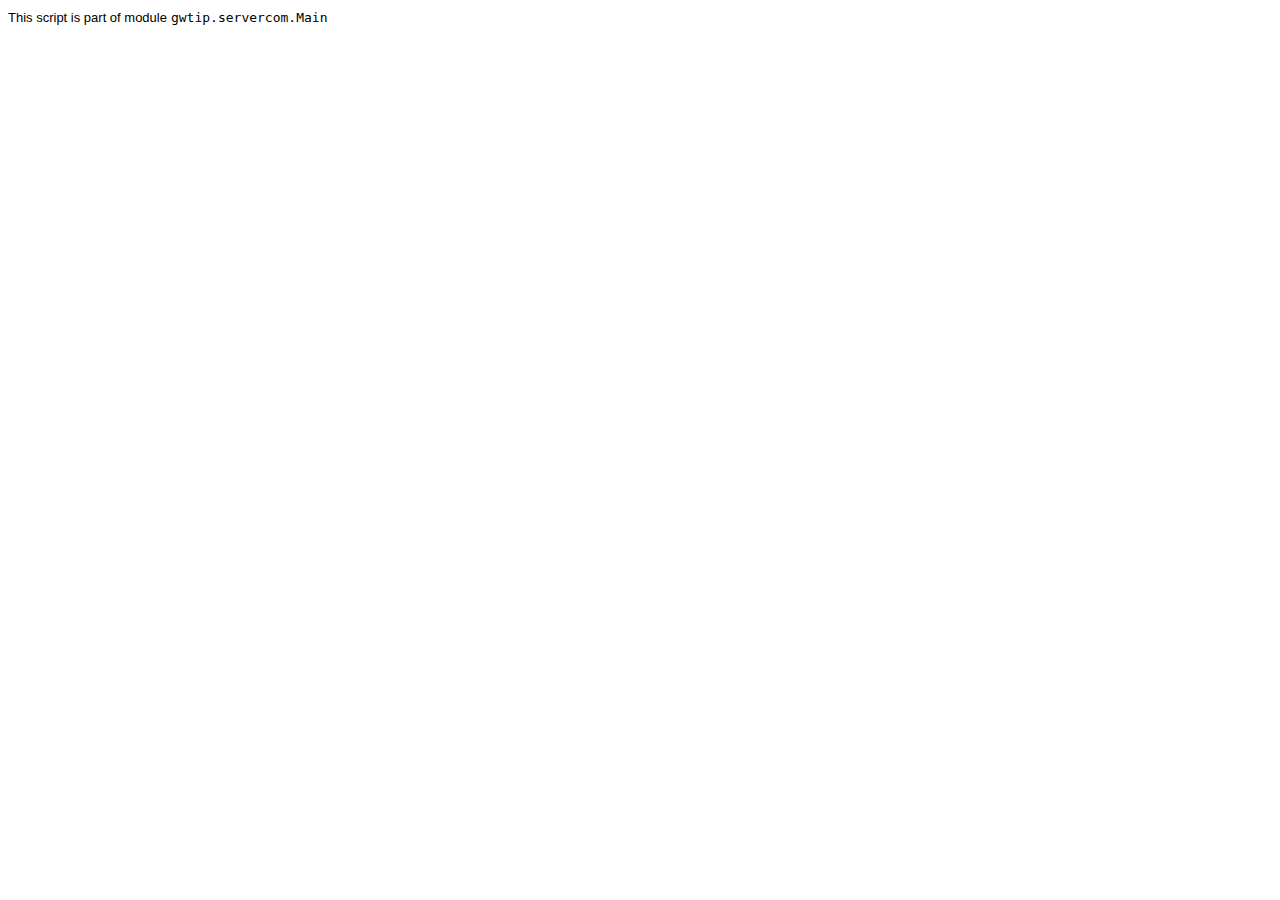
<file: GWTiP_code/Ch5-ServerTechniques/Examples/gwtip.servercom.Main/EA80BF95365B98F90793268378801E36.cache.html>
<html>
<head><script>
var $wnd = parent;
var $doc = $wnd.document;
var $moduleName = "gwtip.servercom.Main";
</script></head>
<body>
<font face='arial' size='-1'>This script is part of module</font>
<code>gwtip.servercom.Main</code>
<script><!--
function _nullMethod(){
  return window;
}

function _toString(){
  return this._typeName + '@' + this._hashCode();
}

function _equals(_other){
  return this === _other;
}

function _hashCode0(){
  return _identityHashCode(this);
}

function _Object(){
}

_ = _Object.prototype = {};
_._toString0 = _toString;
_._equals0 = _equals;
_._hashCode = _hashCode0;
_.toString = function(){
  return this._toString0();
}
;
_._typeName = 'java.lang.Object';
_._typeId = 0;
function _getTypeName(_o){
  return _o == null?null:_o._typeName;
}

function _getModuleBaseURL(){
  return _getModuleBaseURL0();
}

_sUncaughtExceptionHandler = null;
function _getNextHashId(){
  return ++_sNextHashId;
}

function _getHashCode(_o){
  return _o == null?0:_o.$H?_o.$H:(_o.$H = _getNextHashId());
}

function _getHashCode0(_o){
  return _o == null?0:_o.$H?_o.$H:(_o.$H = _getNextHashId());
}

function _getModuleBaseURL0(){
  var _s = document.location.href;
  var _i = _s.indexOf('#');
  if (_i != -1)
    _s = _s.substring(0, _i);
  _i = _s.indexOf('?');
  if (_i != -1)
    _s = _s.substring(0, _i);
  _i = _s.lastIndexOf('/');
  if (_i != -1)
    _s = _s.substring(0, _i);
  return _s.length > 0?_s + '/':'';
}

_sNextHashId = 0;
function _$clinit(){
  _$clinit = _nullMethod;
  _NO_STACK_TRACE = _initDims('[N', [0], [9], [0], null);
  return window;
}

function _toString1(){
  var _className, _msg;
  _className = _getTypeName(this);
  _msg = this._fMessage;
  if (_msg !== null) {
    return _className + ': ' + _msg;
  }
   else {
    return _className;
  }
}

function _$Throwable(_this$static){
  _$clinit();
  return _this$static;
}

function _$Throwable0(_this$static, _message){
  _$clinit();
  _this$static._fMessage = _message;
  return _this$static;
}

function _Throwable(){
}

_ = _Throwable.prototype = new _Object();
_._toString0 = _toString1;
_._typeName = 'java.lang.Throwable';
_._typeId = 1;
_._fMessage = null;
function _$Exception(_this$static, _message){
  _$Throwable0(_this$static, _message);
  return _this$static;
}

function _$Exception0(_this$static){
  _$Throwable(_this$static);
  return _this$static;
}

function _Exception(){
}

_ = _Exception.prototype = new _Throwable();
_._typeName = 'java.lang.Exception';
_._typeId = 2;
function _$RuntimeException(_this$static, _message){
  _$Exception(_this$static, _message);
  return _this$static;
}

function _$RuntimeException0(_this$static){
  _$Exception0(_this$static);
  return _this$static;
}

function _RuntimeException(){
}

_ = _RuntimeException.prototype = new _Exception();
_._typeName = 'java.lang.RuntimeException';
_._typeId = 3;
function _$JavaScriptException(_this$static, _name, _description){
  _$RuntimeException(_this$static, 'JavaScript ' + _name + ' exception: ' + _description);
  _this$static._name = _name;
  _this$static._description = _description;
  return _this$static;
}

function _JavaScriptException(){
}

_ = _JavaScriptException.prototype = new _RuntimeException();
_._typeName = 'com.google.gwt.core.client.JavaScriptException';
_._typeId = 4;
_._name = null;
_._description = null;
function _toString2(){
  return _toStringImpl(this);
}

function _equals1(_other){
  return _$equals(this, _other);
}

function _hashCode1(){
  return _$hashCode(this);
}

function _toStringImpl(_o){
  if (_o.toString)
    return _o.toString();
  return '[object]';
}

function _equalsImpl(_o, _other){
  return _o === _other;
}

function _$equals(_this$static, _other){
  if (!_instanceOf(_other, 1))
    return false;
  return _equalsImpl(_this$static, _dynamicCast(_other, 1));
}

function _$hashCode(_this$static){
  return _getHashCode(_this$static);
}

function _JavaScriptObject(){
}

_ = _JavaScriptObject.prototype = new _Object();
_._toString0 = _toString2;
_._equals0 = _equals1;
_._hashCode = _hashCode1;
_._typeName = 'com.google.gwt.core.client.JavaScriptObject';
_._typeId = 5;
function _initDims(_typeName, _typeIdExprs, _queryIdExprs, _dimExprs, _defaultValue){
  return _initDims0(_typeName, _typeIdExprs, _queryIdExprs, _dimExprs, 0, _getValueCount(_dimExprs), _defaultValue);
}

function _initDims0(_typeName, _typeIdExprs, _queryIdExprs, _dimExprs, _index, _count, _defaultValue){
  var _length, _result, _i, _i;
  if ((_length = _getIntValue(_dimExprs, _index))< 0)
    throw _$NegativeArraySizeException(new _NegativeArraySizeException());
  _result = _$Array(new _Array(), _length, _getIntValue(_typeIdExprs, _index), _getIntValue(_queryIdExprs, _index), _typeName);
  ++_index;
  if (_index < _count) {
    _typeName = _typeName._substring(1);
    for (_i = 0; _i < _length; ++_i)
      __set(_result, _i, _initDims0(_typeName, _typeIdExprs, _queryIdExprs, _dimExprs, _index, _count, _defaultValue));
  }
   else {
    for (_i = 0; _i < _length; ++_i)
      __set(_result, _i, _defaultValue);
  }
  return _result;
}

function _initValues(_typeName, _typeId, _queryId, _values){
  var _length, _result, _i;
  _length = _getValueCount(_values);
  _result = _$Array(new _Array(), _length, _typeId, _queryId, _typeName);
  for (_i = 0; _i < _length; ++_i)
    __set(_result, _i, _getValue(_values, _i));
  return _result;
}

function _setCheck(_array, _index, _value){
  if (_value !== null && _array._queryId != 0 && !_instanceOf(_value, _array._queryId))
    throw _$ArrayStoreException(new _ArrayStoreException());
  return __set(_array, _index, _value);
}

function __set(_array, _index, _value){
  return _array[_index] = _value;
}

function _getValueCount(_values){
  return _values.length;
}

function _getValue(_values, _index){
  return _values[_index];
}

function _getIntValue(_values, _index){
  return _values[_index];
}

function _$Array(_this$static, _length, _typeId, _queryId, _typeName){
  _this$static._length = _length;
  _this$static._typeName = _typeName;
  _this$static._typeId = _typeId;
  _this$static._queryId = _queryId;
  return _this$static;
}

function _Array(){
}

_ = _Array.prototype = new _Object();
_._typeName = 'com.google.gwt.lang.Array';
_._typeId = 0;
function _dynamicCast(_src, _dstId){
  if (_src != null)
    _canCast(_src._typeId, _dstId) || _throwClassCastException();
  return _src;
}

function _instanceOf(_src, _dstId){
  if (_src == null)
    return false;
  return _canCast(_src._typeId, _dstId);
}

function _throwClassCastExceptionUnlessNull(_o){
  if (_o !== null)
    throw _$ClassCastException(new _ClassCastException());
  return null;
}

function _canCast(_srcId, _dstId){
  if (!_srcId)
    return false;
  return !(!_typeIdArray[_srcId][_dstId]);
}

function _wrapJSO(_jso, _seed){
  _ = _seed.prototype;
  if (_jso && !(_jso._typeId >= _._typeId)) {
    for (var _i in _) {
      _jso[_i] = _[_i];
    }
  }
  return _jso;
}

function _round_int(_x){
  if (_x > _MAX_VALUE)
    return _MAX_VALUE;
  if (_x < _MIN_VALUE)
    return _MIN_VALUE;
  return _x >= 0?Math.floor(_x):Math.ceil(_x);
}

function _caught(_e){
  if (_instanceOf(_e, 2))
    return _e;
  return _$JavaScriptException(new _JavaScriptException(), _javaScriptExceptionName(_e), _javaScriptExceptionDescription(_e));
}

function _javaScriptExceptionName(_e){
  return _e.name;
}

function _javaScriptExceptionDescription(_e){
  return _e.message;
}

function _throwClassCastException(){
  throw _$ClassCastException(new _ClassCastException());
}

function _$clinit0(){
  _$clinit0 = _nullMethod;
  _sEventPreviewStack = _$Vector(new _Vector());
  {
    _impl = new _DOMImplOpera();
    _impl._init();
  }
  return window;
}

function _appendChild(_parent, _child){
  _$clinit0();
  _impl._appendChild0(_parent, _child);
}

function _compare(_elem1, _elem2){
  _$clinit0();
  return _impl._compare0(_elem1, _elem2);
}

function _createDiv(){
  _$clinit0();
  return _impl._createElement('div');
}

function _createElement0(_tagName){
  _$clinit0();
  return _impl._createElement(_tagName);
}

function _eventCancelBubble(_evt, _cancel){
  _$clinit0();
  _impl._eventCancelBubble0(_evt, _cancel);
}

function _eventGetType(_evt){
  _$clinit0();
  return _impl._eventGetTypeInt(_evt);
}

function _eventPreventDefault(_evt){
  _$clinit0();
  _impl._eventPreventDefault0(_evt);
}

function _eventToString(_evt){
  _$clinit0();
  return _impl._eventToString0(_evt);
}

function _getElementById(_id){
  _$clinit0();
  return _impl._getElementById0(_id);
}

function _getEventsSunk(_elem){
  _$clinit0();
  return _impl._getEventsSunk0(_elem);
}

function _getParent(_elem){
  _$clinit0();
  return _impl._getParent0(_elem);
}

function _removeChild(_parent, _child){
  _$clinit0();
  _impl._removeChild0(_parent, _child);
}

function _setAttribute(_elem, _attr, _value){
  _$clinit0();
  _impl._setAttribute0(_elem, _attr, _value);
}

function _setEventListener(_elem, _listener){
  _$clinit0();
  _impl._setEventListener0(_elem, _listener);
}

function _setInnerText(_elem, _text){
  _$clinit0();
  _impl._setInnerText0(_elem, _text);
}

function _setStyleAttribute(_elem, _attr, _value){
  _$clinit0();
  _impl._setStyleAttribute0(_elem, _attr, _value);
}

function _sinkEvents(_elem, _eventBits){
  _$clinit0();
  _impl._sinkEvents0(_elem, _eventBits);
}

function _toString3(_elem){
  _$clinit0();
  return _impl._toString4(_elem);
}

function _dispatchEvent(_evt, _elem, _listener){
  _$clinit0();
  var _handler;
  _handler = _sUncaughtExceptionHandler;
  if (_handler !== null)
    _dispatchEventAndCatch(_evt, _elem, _listener, _handler);
  else 
    _dispatchEventImpl(_evt, _elem, _listener);
}

function _previewEvent(_evt){
  _$clinit0();
  var _ret, _preview;
  _ret = true;
  if (_sEventPreviewStack._size() > 0) {
    _preview = _throwClassCastExceptionUnlessNull(_$get(_sEventPreviewStack, _sEventPreviewStack._size() - 1));
    if (!(_ret = null._nullMethod0())) {
      _eventCancelBubble(_evt, true);
      _eventPreventDefault(_evt);
    }
  }
  return _ret;
}

function _dispatchEventAndCatch(_evt, _elem, _listener, _handler){
  _$clinit0();
  var _e, _$e0;
  try {
    _dispatchEventImpl(_evt, _elem, _listener);
  }
   catch (_$e0) {
    _$e0 = _caught(_$e0);
    if (_instanceOf(_$e0, 2)) {
      _e = _$e0;
      null._nullMethod0();
    }
     else 
      throw _$e0;
  }
}

function _dispatchEventImpl(_evt, _elem, _listener){
  _$clinit0();
  if (_elem === _sCaptureElem) {
    if (_eventGetType(_evt) == 8192)
      _sCaptureElem = null;
  }
  _listener._onBrowserEvent(_evt);
}

_impl = null;
_sCaptureElem = null;
function _equals2(_other){
  if (_instanceOf(_other, 3))
    return _compare(this, _dynamicCast(_other, 3));
  return _$equals(_wrapJSO(this, _Element), _other);
}

function _hashCode2(){
  return _$hashCode(_wrapJSO(this, _Element));
}

function _toString5(){
  return _toString3(this);
}

function _Element(){
}

_ = _Element.prototype = new _JavaScriptObject();
_._equals0 = _equals2;
_._hashCode = _hashCode2;
_._toString0 = _toString5;
_._typeName = 'com.google.gwt.user.client.Element';
_._typeId = 6;
function _equals3(_other){
  return _$equals(_wrapJSO(this, _Event), _other);
}

function _hashCode3(){
  return _$hashCode(_wrapJSO(this, _Event));
}

function _toString6(){
  return _eventToString(this);
}

function _Event(){
}

_ = _Event.prototype = new _JavaScriptObject();
_._equals0 = _equals3;
_._hashCode = _hashCode3;
_._toString0 = _toString6;
_._typeName = 'com.google.gwt.user.client.Event';
_._typeId = 7;
function _$clinit1(){
  _$clinit1 = _nullMethod;
  _closingListeners = _$Vector(new _Vector());
  _resizeListeners = _$Vector(new _Vector());
  {
    _init0();
  }
  return window;
}

function _addWindowCloseListener(_listener){
  _$clinit1();
  _closingListeners._add(_listener);
}

function _alert(_msg){
  _$clinit1();
  $wnd.alert(_msg);
}

function _onClosed(){
  _$clinit1();
  var _handler;
  _handler = _sUncaughtExceptionHandler;
  if (_handler !== null)
    _fireClosedAndCatch(_handler);
  else 
    _fireClosedImpl();
}

function _onClosing(){
  _$clinit1();
  var _handler;
  _handler = _sUncaughtExceptionHandler;
  if (_handler !== null)
    return _fireClosingAndCatch(_handler);
  else 
    return _fireClosingImpl();
}

function _onResize(){
  _$clinit1();
  var _handler;
  _handler = _sUncaughtExceptionHandler;
  if (_handler !== null)
    _fireResizedAndCatch(_handler);
  else 
    _fireResizedImpl();
}

function _fireClosedAndCatch(_handler){
  _$clinit1();
  var _e, _$e0;
  try {
    _fireClosedImpl();
  }
   catch (_$e0) {
    _$e0 = _caught(_$e0);
    if (_instanceOf(_$e0, 2)) {
      _e = _$e0;
      null._nullMethod0();
    }
     else 
      throw _$e0;
  }
}

function _fireClosedImpl(){
  _$clinit1();
  var _it, _listener;
  for (_it = _$iterator(_closingListeners); _$hasNext(_it);) {
    _listener = _dynamicCast(_$next(_it), 4);
    _listener._onWindowClosed();
  }
}

function _fireClosingAndCatch(_handler){
  _$clinit1();
  var _e, _$e0;
  try {
    return _fireClosingImpl();
  }
   catch (_$e0) {
    _$e0 = _caught(_$e0);
    if (_instanceOf(_$e0, 2)) {
      _e = _$e0;
      null._nullMethod0();
      return null;
    }
     else 
      throw _$e0;
  }
}

function _fireClosingImpl(){
  _$clinit1();
  var _ret, _it, _listener, _msg;
  _ret = null;
  for (_it = _$iterator(_closingListeners); _$hasNext(_it);) {
    _listener = _dynamicCast(_$next(_it), 4);
    _msg = _listener._onWindowClosing();
    if (_ret === null)
      _ret = _msg;
  }
  return _ret;
}

function _fireResizedAndCatch(_handler){
  _$clinit1();
  var _e, _$e0;
  try {
    _fireResizedImpl();
  }
   catch (_$e0) {
    _$e0 = _caught(_$e0);
    if (_instanceOf(_$e0, 2)) {
      _e = _$e0;
      null._nullMethod0();
    }
     else 
      throw _$e0;
  }
}

function _fireResizedImpl(){
  _$clinit1();
  var _it, _listener;
  for (_it = _$iterator(_resizeListeners); _$hasNext(_it);) {
    _listener = _throwClassCastExceptionUnlessNull(_$next(_it));
    null._nullMethod0();
  }
}

function _init0(){
  _$clinit1();
  $wnd.__gwt_initHandlers(function(){
    _onResize();
  }
  , function(){
    return _onClosing();
  }
  , function(){
    _onClosed();
    $wnd.onresize = null;
    $wnd.onbeforeclose = null;
    $wnd.onclose = null;
  }
  );
}

function _appendChild1(_parent, _child){
  _parent.appendChild(_child);
}

function _createElement1(_tag){
  return $doc.createElement(_tag);
}

function _eventCancelBubble1(_evt, _cancel){
  _evt.cancelBubble = _cancel;
}

function _eventGetTypeInt0(_evt){
  switch (_evt.type) {
    case 'blur':
      return 4096;
    case 'change':
      return 1024;
    case 'click':
      return 1;
    case 'dblclick':
      return 2;
    case 'focus':
      return 2048;
    case 'keydown':
      return 128;
    case 'keypress':
      return 256;
    case 'keyup':
      return 512;
    case 'load':
      return 32768;
    case 'losecapture':
      return 8192;
    case 'mousedown':
      return 4;
    case 'mousemove':
      return 64;
    case 'mouseout':
      return 32;
    case 'mouseover':
      return 16;
    case 'mouseup':
      return 8;
    case 'scroll':
      return 16384;
    case 'error':
      return 65536;
  }
}

function _getElementById1(_id){
  var _elem = $doc.getElementById(_id);
  return _elem?_elem:null;
}

function _getEventsSunk1(_elem){
  return _elem.__eventBits?_elem.__eventBits:0;
}

function _removeChild1(_parent, _child){
  _parent.removeChild(_child);
}

function _setAttribute1(_elem, _attr, _value){
  _elem[_attr] = _value;
}

function _setEventListener1(_elem, _listener){
  _elem.__listener = _listener;
}

function _setInnerText1(_elem, _text){
  while (_elem.firstChild)
    _elem.removeChild(_elem.firstChild);
  _elem.appendChild($doc.createTextNode(_text));
}

function _setStyleAttribute1(_elem, _attr, _value){
  _elem.style[_attr] = _value;
}

function _DOMImpl(){
}

_ = _DOMImpl.prototype = new _Object();
_._appendChild0 = _appendChild1;
_._createElement = _createElement1;
_._eventCancelBubble0 = _eventCancelBubble1;
_._eventGetTypeInt = _eventGetTypeInt0;
_._getElementById0 = _getElementById1;
_._getEventsSunk0 = _getEventsSunk1;
_._removeChild0 = _removeChild1;
_._setAttribute0 = _setAttribute1;
_._setEventListener0 = _setEventListener1;
_._setInnerText0 = _setInnerText1;
_._setStyleAttribute0 = _setStyleAttribute1;
_._typeName = 'com.google.gwt.user.client.impl.DOMImpl';
_._typeId = 0;
function _compare1(_elem1, _elem2){
  return _elem1 == _elem2;
}

function _eventPreventDefault1(_evt){
  _evt.preventDefault();
}

function _eventToString1(_evt){
  return _evt.toString();
}

function _getParent1(_elem){
  var _parent = _elem.parentNode;
  if (_parent == null) {
    return null;
  }
  if (_parent.nodeType != 1)
    _parent = null;
  return _parent?_parent:null;
}

function _init1(){
  $wnd.__dispatchCapturedMouseEvent = function(_evt){
    if ($wnd.__dispatchCapturedEvent(_evt)) {
      var _cap = $wnd.__captureElem;
      if (_cap && _cap.__listener) {
        _dispatchEvent(_evt, _cap, _cap.__listener);
        _evt.stopPropagation();
      }
    }
  }
  ;
  $wnd.__dispatchCapturedEvent = function(_evt){
    if (!_previewEvent(_evt)) {
      _evt.stopPropagation();
      _evt.preventDefault();
      return false;
    }
    return true;
  }
  ;
  $wnd.addEventListener('mouseout', function(_evt){
    var _cap = $wnd.__captureElem;
    if (_cap) {
      if (!_evt.relatedTarget) {
        $wnd.__captureElem = null;
        if (_cap.__listener) {
          var _lcEvent = $doc.createEvent('UIEvent');
          _lcEvent.initUIEvent('losecapture', false, false, $wnd, 0);
          _dispatchEvent(_lcEvent, _cap, _cap.__listener);
        }
      }
    }
  }
  , true);
  $wnd.addEventListener('click', $wnd.__dispatchCapturedMouseEvent, true);
  $wnd.addEventListener('dblclick', $wnd.__dispatchCapturedMouseEvent, true);
  $wnd.addEventListener('mousedown', $wnd.__dispatchCapturedMouseEvent, true);
  $wnd.addEventListener('mouseup', $wnd.__dispatchCapturedMouseEvent, true);
  $wnd.addEventListener('mousemove', $wnd.__dispatchCapturedMouseEvent, true);
  $wnd.addEventListener('keydown', $wnd.__dispatchCapturedEvent, true);
  $wnd.addEventListener('keyup', $wnd.__dispatchCapturedEvent, true);
  $wnd.addEventListener('keypress', $wnd.__dispatchCapturedEvent, true);
  $wnd.__dispatchEvent = function(_evt){
    var _listener, _curElem = this;
    while (_curElem && !(_listener = _curElem.__listener))
      _curElem = _curElem.parentNode;
    if (_curElem && _curElem.nodeType != 1)
      _curElem = null;
    if (_listener)
      _dispatchEvent(_evt, _curElem, _listener);
  }
  ;
  $wnd.__captureElem = null;
}

function _sinkEvents1(_elem, _bits){
  _elem.__eventBits = _bits;
  _elem.onclick = _bits & 1?$wnd.__dispatchEvent:null;
  _elem.ondblclick = _bits & 2?$wnd.__dispatchEvent:null;
  _elem.onmousedown = _bits & 4?$wnd.__dispatchEvent:null;
  _elem.onmouseup = _bits & 8?$wnd.__dispatchEvent:null;
  _elem.onmouseover = _bits & 16?$wnd.__dispatchEvent:null;
  _elem.onmouseout = _bits & 32?$wnd.__dispatchEvent:null;
  _elem.onmousemove = _bits & 64?$wnd.__dispatchEvent:null;
  _elem.onkeydown = _bits & 128?$wnd.__dispatchEvent:null;
  _elem.onkeypress = _bits & 256?$wnd.__dispatchEvent:null;
  _elem.onkeyup = _bits & 512?$wnd.__dispatchEvent:null;
  _elem.onchange = _bits & 1024?$wnd.__dispatchEvent:null;
  _elem.onfocus = _bits & 2048?$wnd.__dispatchEvent:null;
  _elem.onblur = _bits & 4096?$wnd.__dispatchEvent:null;
  _elem.onlosecapture = _bits & 8192?$wnd.__dispatchEvent:null;
  _elem.onscroll = _bits & 16384?$wnd.__dispatchEvent:null;
  _elem.onload = _bits & 32768?$wnd.__dispatchEvent:null;
  _elem.onerror = _bits & 65536?$wnd.__dispatchEvent:null;
}

function _toString7(_elem){
  var _temp = _elem.cloneNode(true);
  var _tempDiv = $doc.createElement('DIV');
  _tempDiv.appendChild(_temp);
  outer = _tempDiv.innerHTML;
  _temp.innerHTML = '';
  return outer;
}

function _DOMImplStandard(){
}

_ = _DOMImplStandard.prototype = new _DOMImpl();
_._compare0 = _compare1;
_._eventPreventDefault0 = _eventPreventDefault1;
_._eventToString0 = _eventToString1;
_._getParent0 = _getParent1;
_._init = _init1;
_._sinkEvents0 = _sinkEvents1;
_._toString4 = _toString7;
_._typeName = 'com.google.gwt.user.client.impl.DOMImplStandard';
_._typeId = 0;
function _DOMImplOpera(){
}

_ = _DOMImplOpera.prototype = new _DOMImplStandard();
_._typeName = 'com.google.gwt.user.client.impl.DOMImplOpera';
_._typeId = 0;
function _toString8(){
  if (this._element === null)
    return '(null handle)';
  return _toString3(this._element);
}

function _$setElement(_this$static, _elem){
  _this$static._element = _elem;
}

function _$sinkEvents(_this$static, _eventBitsToAdd){
  _sinkEvents(_this$static._element, _eventBitsToAdd | _getEventsSunk(_this$static._element));
}

function _$setStyleName(_this$static, _style){
  if (_this$static._element === null)
    throw _$RuntimeException(new _RuntimeException(), 'Null widget handle.  If you are creating a composite, ensure that initWidget() has been called.');
  _setAttribute(_this$static._element, 'className', _style);
}

function _UIObject(){
}

_ = _UIObject.prototype = new _Object();
_._toString0 = _toString8;
_._typeName = 'com.google.gwt.user.client.ui.UIObject';
_._typeId = 0;
_._element = null;
function _onBrowserEvent0(_event){
}

function _onAttach(){
  _$onAttach(this);
}

function _onDetach(){
  _$onDetach(this);
}

function _$removeFromParent(_this$static){
  if (_this$static._parent !== null) {
    _$remove(_this$static._parent, _this$static);
  }
   else if (_this$static._parent !== null) {
    throw _$IllegalStateException(new _IllegalStateException(), "This widget's parent does not implement HasWidgets");
  }
}

function _$setParent(_this$static, _parent){
  _this$static._parent = _parent;
  if (_parent === null)
    _this$static._onDetach0();
  else if (_parent._attached)
    _this$static._onAttach0();
}

function _$onAttach(_this$static){
  if (_this$static._attached)
    return ;
  _this$static._attached = true;
  _setEventListener(_this$static._element, _this$static);
}

function _$onDetach(_this$static){
  if (!_this$static._attached)
    return ;
  _this$static._attached = false;
  _setEventListener(_this$static._element, null);
}

function _Widget(){
}

_ = _Widget.prototype = new _UIObject();
_._onBrowserEvent = _onBrowserEvent0;
_._onAttach0 = _onAttach;
_._onDetach0 = _onDetach;
_._typeName = 'com.google.gwt.user.client.ui.Widget';
_._typeId = 8;
_._attached = false;
_._parent = null;
function _onAttach1(){
  _$onAttach0(this);
}

function _onDetach1(){
  _$onDetach0(this);
}

function _$disown(_this$static, _w){
  var _elem;
  if (_w._parent !== _this$static) {
    throw _$IllegalArgumentException(new _IllegalArgumentException(), 'w is not a child of this panel');
  }
  _elem = _w._element;
  _$setParent(_w, null);
  _removeChild(_getParent(_elem), _elem);
}

function _$adopt(_this$static, _w, _container){
  _$removeFromParent(_w);
  if (_container !== null)
    _appendChild(_container, _w._element);
  _$setParent(_w, _this$static);
}

function _$onAttach0(_this$static){
  var _it, _child;
  _$onAttach(_this$static);
  for (_it = _this$static._iterator(); _$hasNext0(_it);) {
    _child = _$next0(_it);
    _child._onAttach0();
  }
}

function _$onDetach0(_this$static){
  var _it, _child;
  _$onDetach(_this$static);
  for (_it = _this$static._iterator(); _$hasNext0(_it);) {
    _child = _$next0(_it);
    _child._onDetach0();
  }
}

function _Panel(){
}

_ = _Panel.prototype = new _Widget();
_._onAttach0 = _onAttach1;
_._onDetach0 = _onDetach1;
_._typeName = 'com.google.gwt.user.client.ui.Panel';
_._typeId = 9;
function _iterator0(){
  return _$iterator0(this._children);
}

function _$ComplexPanel(_this$static){
  _$$init(_this$static);
  return _this$static;
}

function _$add(_this$static, _w, _container){
  _$insert(_this$static, _w, _container, _this$static._children._size0);
}

function _$$init(_this$static){
  _this$static._children = _$WidgetCollection(new _WidgetCollection(), _this$static);
}

function _$insert(_this$static, _w, _container, _beforeIndex){
  if (_w._parent === _this$static)
    return ;
  _$adopt(_this$static, _w, _container);
  _$insert0(_this$static._children, _w, _beforeIndex);
}

function _$remove(_this$static, _w){
  if (!_$contains(_this$static._children, _w))
    return false;
  _$disown(_this$static, _w);
  _$remove0(_this$static._children, _w);
  return true;
}

function _ComplexPanel(){
}

_ = _ComplexPanel.prototype = new _Panel();
_._iterator = _iterator0;
_._typeName = 'com.google.gwt.user.client.ui.ComplexPanel';
_._typeId = 10;
function _$AbsolutePanel(_this$static){
  _$ComplexPanel(_this$static);
  _$setElement(_this$static, _createDiv());
  _setStyleAttribute(_this$static._element, 'position', 'relative');
  _setStyleAttribute(_this$static._element, 'overflow', 'hidden');
  return _this$static;
}

function _$add0(_this$static, _w){
  _$add(_this$static, _w, _this$static._element);
}

function _AbsolutePanel(){
}

_ = _AbsolutePanel.prototype = new _ComplexPanel();
_._typeName = 'com.google.gwt.user.client.ui.AbsolutePanel';
_._typeId = 11;
function _$clinit2(){
  _$clinit2 = _nullMethod;
  _ALIGN_CENTER = _$HasHorizontalAlignment$HorizontalAlignmentConstant(new _HasHorizontalAlignment$HorizontalAlignmentConstant(), 'center');
  _ALIGN_LEFT = _$HasHorizontalAlignment$HorizontalAlignmentConstant(new _HasHorizontalAlignment$HorizontalAlignmentConstant(), 'left');
  _ALIGN_RIGHT = _$HasHorizontalAlignment$HorizontalAlignmentConstant(new _HasHorizontalAlignment$HorizontalAlignmentConstant(), 'right');
  return window;
}

function _$HasHorizontalAlignment$HorizontalAlignmentConstant(_this$static, _textAlignString){
  _this$static._textAlignString = _textAlignString;
  return _this$static;
}

function _HasHorizontalAlignment$HorizontalAlignmentConstant(){
}

_ = _HasHorizontalAlignment$HorizontalAlignmentConstant.prototype = new _Object();
_._typeName = 'com.google.gwt.user.client.ui.HasHorizontalAlignment$HorizontalAlignmentConstant';
_._typeId = 0;
_._textAlignString = null;
function _onBrowserEvent1(_event){
  switch (_eventGetType(_event)) {
    case 1:
      if (this._clickListeners !== null)
        null._nullMethod0();
      break;
    case 4:
    case 8:
    case 64:
    case 16:
    case 32:
      if (this._mouseListeners !== null)
        null._nullMethod0();
      break;
  }
}

function _$Label(_this$static){
  _$setElement(_this$static, _createDiv());
  _$sinkEvents(_this$static, 125);
  _$setStyleName(_this$static, 'gwt-Label');
  return _this$static;
}

function _$setText(_this$static, _text){
  _setInnerText(_this$static._element, _text);
}

function _$Label0(_this$static, _text){
  _$Label(_this$static);
  _$setText(_this$static, _text);
  return _this$static;
}

function _Label(){
}

_ = _Label.prototype = new _Widget();
_._onBrowserEvent = _onBrowserEvent1;
_._typeName = 'com.google.gwt.user.client.ui.Label';
_._typeId = 12;
_._clickListeners = null;
_._mouseListeners = null;
function _$clinit3(){
  _$clinit3 = _nullMethod;
  _rootPanels = _$HashMap(new _HashMap());
  return window;
}

function _get(){
  _$clinit3();
  return _get0(null);
}

function _get0(_id){
  _$clinit3();
  var _gwt, _elem;
  _gwt = _$get0(_rootPanels, _id);
  if (_gwt !== null)
    return _gwt;
  _elem = null;
  if (_id !== null) {
    if (null ===(_elem = _getElementById(_id)))
      return null;
  }
  if (_rootPanels._fullSlots == 0)
    _hookWindowClosing();
  _$put(_rootPanels, _id, _gwt = _$RootPanel(new _RootPanel(), _elem));
  return _gwt;
}

function _getBodyElement(){
  _$clinit3();
  return $doc.body;
}

function _hookWindowClosing(){
  _$clinit3();
  _addWindowCloseListener(new _RootPanel$1());
}

function _$RootPanel(_this$static, _elem){
  _$clinit3();
  _$AbsolutePanel(_this$static);
  if (_elem === null) {
    _elem = _getBodyElement();
  }
  _$setElement(_this$static, _elem);
  _$onAttach0(_this$static);
  return _this$static;
}

function _RootPanel(){
}

_ = _RootPanel.prototype = new _AbsolutePanel();
_._typeName = 'com.google.gwt.user.client.ui.RootPanel';
_._typeId = 13;
function _onWindowClosed0(){
  var _it, _gwt;
  for (_it = _$iterator1(_$values(_$clinit3()._rootPanels)); _$hasNext1(_it);) {
    _gwt = _$next1(_it);
    _$onDetach0(_gwt);
  }
}

function _onWindowClosing0(){
  return null;
}

function _RootPanel$1(){
}

_ = _RootPanel$1.prototype = new _Object();
_._onWindowClosed = _onWindowClosed0;
_._onWindowClosing = _onWindowClosing0;
_._typeName = 'com.google.gwt.user.client.ui.RootPanel$1';
_._typeId = 14;
function _$WidgetCollection(_this$static, _parent){
  _this$static._parent = _parent;
  _this$static._array = _initDims('[Lcom.google.gwt.user.client.ui.Widget;', [0], [6], [4], null);
  return _this$static;
}

function _$iterator0(_this$static){
  return _$WidgetCollection$WidgetIterator(new _WidgetCollection$WidgetIterator(), _this$static);
}

function _$contains(_this$static, _w){
  return _$indexOf(_this$static, _w) != (-1);
}

function _$remove0(_this$static, _w){
  var _index;
  _index = _$indexOf(_this$static, _w);
  if (_index == (-1))
    throw _$NoSuchElementException(new _NoSuchElementException());
  _$remove1(_this$static, _index);
}

function _$insert0(_this$static, _w, _beforeIndex){
  var _newArray, _i, _i;
  if (_beforeIndex < 0 || _beforeIndex > _this$static._size0)
    throw _$IndexOutOfBoundsException(new _IndexOutOfBoundsException());
  if (_this$static._size0 == _this$static._array._length) {
    _newArray = _initDims('[Lcom.google.gwt.user.client.ui.Widget;', [0], [6], [_this$static._array._length * 2], null);
    for (_i = 0; _i < _this$static._array._length; ++_i)
      _setCheck(_newArray, _i, _this$static._array[_i]);
    _this$static._array = _newArray;
  }
  ++_this$static._size0;
  for (_i = _this$static._size0 - 1; _i > _beforeIndex; --_i) {
    _setCheck(_this$static._array, _i, _this$static._array[_i - 1]);
  }
  _setCheck(_this$static._array, _beforeIndex, _w);
}

function _$indexOf(_this$static, _w){
  var _i;
  for (_i = 0; _i < _this$static._size0; ++_i) {
    if (_this$static._array[_i] === _w)
      return _i;
  }
  return (-1);
}

function _$remove1(_this$static, _index){
  var _i;
  if (_index < 0 || _index >= _this$static._size0)
    throw _$IndexOutOfBoundsException(new _IndexOutOfBoundsException());
  --_this$static._size0;
  for (_i = _index; _i < _this$static._size0; ++_i) {
    _setCheck(_this$static._array, _i, _this$static._array[_i + 1]);
  }
  _setCheck(_this$static._array, _this$static._size0, null);
}

function _WidgetCollection(){
}

_ = _WidgetCollection.prototype = new _Object();
_._typeName = 'com.google.gwt.user.client.ui.WidgetCollection';
_._typeId = 0;
_._array = null;
_._parent = null;
_._size0 = 0;
function _hasNext(){
  return _$hasNext0(this);
}

function _next(){
  return _$next0(this);
}

function _$WidgetCollection$WidgetIterator(_this$static, _this$0){
  _this$static._this$0 = _this$0;
  return _this$static;
}

function _$hasNext0(_this$static){
  return _this$static._index < _this$static._this$0._size0 - 1;
}

function _$next0(_this$static){
  if (_this$static._index >= _this$static._this$0._size0)
    throw _$NoSuchElementException(new _NoSuchElementException());
  return _this$static._this$0._array[++_this$static._index];
}

function _WidgetCollection$WidgetIterator(){
}

_ = _WidgetCollection$WidgetIterator.prototype = new _Object();
_._hasNext0 = _hasNext;
_._next0 = _next;
_._typeName = 'com.google.gwt.user.client.ui.WidgetCollection$WidgetIterator';
_._typeId = 0;
_._index = (-1);
function _newArray0(){
  return new Array();
}

function _newJSO(){
  return new Object();
}

function _setStringProperty(_object, _name, _value){
  _object[_name] = _value;
}

function _setJavaScriptObjectProperty(_object, _name, _value){
  _object[_name] = _value;
}

function _toString9(){
  return this._toString10(this._object);
}

function _toString11(_object){
  return _object;
}

function _$setObject(_this$static, _object){
  _this$static._object = _object;
}

function _$JavaScriptObjectDecorator(_this$static){
  _$setObject(_this$static, _this$static._newJSO0());
  return _this$static;
}

function _$setStringProperty(_this$static, _name, _value){
  _this$static._setStringProperty0(_this$static._object, _name, _value);
}

function _$JavaScriptObjectDecorator0(_this$static, _object){
  _$setObject(_this$static, _object);
  return _this$static;
}

function _$setJavaScriptObjectProperty(_this$static, _name, _value){
  _this$static._setJavaScriptObjectProperty0(_this$static._object, _name, _value);
}

function _JavaScriptObjectDecorator(){
}

_ = _JavaScriptObjectDecorator.prototype = new _Object();
_._newJSO0 = _newJSO;
_._setStringProperty0 = _setStringProperty;
_._setJavaScriptObjectProperty0 = _setJavaScriptObjectProperty;
_._toString0 = _toString9;
_._toString10 = _toString11;
_._typeName = 'gwtip.servercom.client.JavaScriptObjectDecorator';
_._typeId = 0;
_._object = null;
function _$onModuleLoad(_this$static){
  _intialize(_$Main$1(new _Main$1(), _this$static));
}

function _Main(){
}

_ = _Main.prototype = new _Object();
_._typeName = 'gwtip.servercom.client.Main';
_._typeId = 0;
function _onReady(){
  var _client;
  _$add0(_get(), _$Label0(new _Label(), 'Getting WebSerivce.'));
  _client = _getInstance();
  _$registerWebService(_client, 'hello', 'http://localhost:8080/gwtipXfire/services/HelloService?wsdl', _$Main$2(new _Main$2(), this));
}

function _$Main$1(_this$static, _this$0){
  _this$static._this$0 = _this$0;
  return _this$static;
}

function _Main$1(){
}

_ = _Main$1.prototype = new _Object();
_._onReady0 = _onReady;
_._typeName = 'gwtip.servercom.client.Main$1';
_._typeId = 0;
function _onFault(_fault){
  _alert('Register Fault:' + _wrapJSO(_fault, _JavaScriptObject)._toString0());
}

function _onLoad(){
  var _person, _args, _client;
  _$add0(_get(), _$Label0(new _Label(), 'Got WebSerivce.'));
  _person = _$JavaScriptObjectDecorator(new _JavaScriptObjectDecorator());
  _$setStringProperty(_person, 'firstName', 'John');
  _$setStringProperty(_person, 'lastName', 'Doe');
  _args = _$JavaScriptObjectDecorator0(new _JavaScriptObjectDecorator(), _newArray0());
  _$setJavaScriptObjectProperty(_args, '0', _person._object);
  _client = _getInstance();
  _$callMethod(_client, 'hello', 'sayHello', _args._object, _$Main$3(new _Main$3(), this));
}

function _$Main$2(_this$static, _this$1){
  _this$static._this$1 = _this$1;
  return _this$static;
}

function _Main$2(){
}

_ = _Main$2.prototype = new _Object();
_._onFault0 = _onFault;
_._onLoad0 = _onLoad;
_._typeName = 'gwtip.servercom.client.Main$2';
_._typeId = 0;
function _onSuccess(_result){
  _alert(_result._toString0());
}

function _onFailure(_caught0){
  _alert(_caught0._fMessage);
}

function _$Main$3(_this$static, _this$2){
  _this$static._this$2 = _this$2;
  return _this$static;
}

function _Main$3(){
}

_ = _Main$3.prototype = new _Object();
_._onSuccess0 = _onSuccess;
_._onFailure0 = _onFailure;
_._typeName = 'gwtip.servercom.client.Main$3';
_._typeId = 0;
function _$clinit4(){
  _$clinit4 = _nullMethod;
  _MOVIE = _getModuleBaseURL() + '/flash/SOAPClient.swf';
  return window;
}

function _getInstance(){
  _$clinit4();
  _INSTANCE = _INSTANCE === null?_$SOAPClientFlash(new _SOAPClientFlash()):_INSTANCE;
  return _INSTANCE;
}

function _intialize(_callback){
  _$clinit4();
  _getInstance();
  _INSTANCE._intializeJavaScript(_callback);
}

function _intializeJavaScript0(_callback){
  $wnd.flashSOAPClientReadyNotify = function(){
    _callback._onReady0();
  }
  ;
  $wnd.soapAsyncCallbacks = new Array();
  $wnd.callbackOnSuccess = function(_id, _result){
    alert('callbackOnSuccess');
    asyncCallback = $wnd.soapAsyncCallbacks[_id];
    asyncCallback._onSuccess0(_result);
    $wnd.soapAsyncCallbacks[_id] = null;
  }
  ;
  $wnd.callbackOnFail = function(_id, _fault){
    alert('callbackOnFail');
    asyncCallback = $wnd.soapAsyncCallbacks[_id];
    asyncCallback._onFailure0(_createSOAPFault(_fault.faultString, _fault.detail));
    $wnd.soapAsyncCallbacks[_id] = null;
  }
  ;
}

function _registerWebService(_id, _alias, _wsdlUrl, _callback){
  $wnd.callbackOnLoad = function(){
    _callback._onLoad0();
  }
  ;
  $wnd.callbackOnFault = function(_fault){
    _callback._onFault0(_fault);
  }
  ;
  $wnd.document.SOAPClientFlash.registerWebService(_alias, _wsdlUrl);
}

function _callMethod(_id, _alias, _methodName, _args, _callback){
  $wnd.soapAsyncCallbacks[_id] = _callback;
  $wnd.document.SOAPClientFlash.callWebServiceMethod(_id, _alias, _methodName, _args, 'callbackOnSuccess', 'callbackOnFail');
}

function _createSOAPFault(_message, _detail){
  _$clinit4();
  return _$SOAPFault(new _SOAPFault(), _message, _detail);
}

function _$registerWebService(_this$static, _alias, _wsdlUrl, _callback){
  _this$static._registerWebService0(_currentTimeMillis(), _alias, _wsdlUrl, _callback);
}

function _$callMethod(_this$static, _alias, _methodName, _args, _callback){
  _this$static._callMethod0(_currentTimeMillis(), _alias, _methodName, _args, _callback);
}

function _$SOAPClientFlash(_this$static){
  var _param;
  _$clinit4();
  _this$static._flashObject = _createElement0('object');
  _setAttribute(_this$static._flashObject, 'classid', 'clsid:d27cdb6e-ae6d-11cf-96b8-444553540000');
  _setAttribute(_this$static._flashObject, 'codebase', 'http://fpdownload.macromedia.com/pub/shockwave/cabs/flash/swflash.cab#version=8,0,0,0');
  _setAttribute(_this$static._flashObject, 'id', 'SOAPClientFlash');
  _setAttribute(_this$static._flashObject, 'width', '500px');
  _setAttribute(_this$static._flashObject, 'height', '500px');
  _param = _createElement0('param');
  _setAttribute(_param, 'name', 'allowScriptAccess');
  _setAttribute(_param, 'value', 'always');
  _appendChild(_this$static._flashObject, _param);
  _param = _createElement0('param');
  _setAttribute(_param, 'name', 'movie');
  _setAttribute(_param, 'value', _MOVIE);
  _appendChild(_this$static._flashObject, _param);
  _param = _createElement0('param');
  _setAttribute(_param, 'name', 'quality');
  _setAttribute(_param, 'value', 'high');
  _appendChild(_this$static._flashObject, _param);
  _param = _createElement0('param');
  _setAttribute(_param, 'name', 'bgcolor');
  _setAttribute(_param, 'value', '#ffffff');
  _appendChild(_this$static._flashObject, _param);
  _this$static._flashEmbed = _createElement0('embed');
  _setAttribute(_this$static._flashEmbed, 'src', _MOVIE);
  _setAttribute(_this$static._flashEmbed, 'quality', 'high');
  _setAttribute(_this$static._flashEmbed, 'bgcolor', '#ffffff');
  _setAttribute(_this$static._flashEmbed, 'width', '500px');
  _setAttribute(_this$static._flashEmbed, 'height', '500px');
  _setAttribute(_this$static._flashEmbed, 'name', 'SOAPClientFlash');
  _setAttribute(_this$static._flashEmbed, 'allowScriptAccess', 'always');
  _setAttribute(_this$static._flashEmbed, 'type', 'application/x-shockwave-flash');
  _setAttribute(_this$static._flashEmbed, 'pluginspage', 'http://www.macromedia.com/go/getflashplayer');
  _setAttribute(_this$static._flashEmbed, 'swLiveConnect', 'true');
  _appendChild(_this$static._flashObject, _this$static._flashEmbed);
  _appendChild(_getBodyElement(), _this$static._flashObject);
  return _this$static;
}

function _SOAPClientFlash(){
}

_ = _SOAPClientFlash.prototype = new _Object();
_._intializeJavaScript = _intializeJavaScript0;
_._registerWebService0 = _registerWebService;
_._callMethod0 = _callMethod;
_._typeName = 'gwtip.servercom.client.SOAPClientFlash';
_._typeId = 0;
_INSTANCE = null;
_._flashObject = null;
_._flashEmbed = null;
function _$SOAPFault(_this$static, _message, _details){
  _$Exception(_this$static, _message);
  _$setDetails(_this$static, _details);
  return _this$static;
}

function _$setDetails(_this$static, _details){
  _this$static._details = _details;
}

function _SOAPFault(){
}

_ = _SOAPFault.prototype = new _Exception();
_._typeName = 'gwtip.servercom.client.SOAPFault';
_._typeId = 15;
_._details = null;
function _OutputStream(){
}

_ = _OutputStream.prototype = new _Object();
_._typeName = 'java.io.OutputStream';
_._typeId = 0;
function _FilterOutputStream(){
}

_ = _FilterOutputStream.prototype = new _OutputStream();
_._typeName = 'java.io.FilterOutputStream';
_._typeId = 0;
function _PrintStream(){
}

_ = _PrintStream.prototype = new _FilterOutputStream();
_._typeName = 'java.io.PrintStream';
_._typeId = 0;
function _$ArrayStoreException(_this$static){
  _$RuntimeException0(_this$static);
  return _this$static;
}

function _ArrayStoreException(){
}

_ = _ArrayStoreException.prototype = new _RuntimeException();
_._typeName = 'java.lang.ArrayStoreException';
_._typeId = 16;
function _$ClassCastException(_this$static){
  _$RuntimeException0(_this$static);
  return _this$static;
}

function _ClassCastException(){
}

_ = _ClassCastException.prototype = new _RuntimeException();
_._typeName = 'java.lang.ClassCastException';
_._typeId = 17;
function _$IllegalArgumentException(_this$static, _message){
  _$RuntimeException(_this$static, _message);
  return _this$static;
}

function _IllegalArgumentException(){
}

_ = _IllegalArgumentException.prototype = new _RuntimeException();
_._typeName = 'java.lang.IllegalArgumentException';
_._typeId = 18;
function _$IllegalStateException(_this$static, _s){
  _$RuntimeException(_this$static, _s);
  return _this$static;
}

function _$IllegalStateException0(_this$static){
  _$RuntimeException0(_this$static);
  return _this$static;
}

function _IllegalStateException(){
}

_ = _IllegalStateException.prototype = new _RuntimeException();
_._typeName = 'java.lang.IllegalStateException';
_._typeId = 19;
function _$IndexOutOfBoundsException(_this$static){
  _$RuntimeException0(_this$static);
  return _this$static;
}

function _IndexOutOfBoundsException(){
}

_ = _IndexOutOfBoundsException.prototype = new _RuntimeException();
_._typeName = 'java.lang.IndexOutOfBoundsException';
_._typeId = 20;
function _$clinit5(){
  _$clinit5 = _nullMethod;
  ___hexDigits = _initValues('[Ljava.lang.String;', 0, 10, ['0', '1', '2', '3', '4', '5', '6', '7', '8', '9', 'a', 'b', 'c', 'd', 'e', 'f']);
  return window;
}

_MIN_VALUE = (-2147483648);
_MAX_VALUE = 2147483647;
function _$NegativeArraySizeException(_this$static){
  _$RuntimeException0(_this$static);
  return _this$static;
}

function _NegativeArraySizeException(){
}

_ = _NegativeArraySizeException.prototype = new _RuntimeException();
_._typeName = 'java.lang.NegativeArraySizeException';
_._typeId = 21;
function _$clinit6(){
  _$clinit6 = _nullMethod;
  {
    ___initHashCache();
  }
  return window;
}

function _valueOf(_x){
  _$clinit6();
  return _x !== null?_x._toString0():'null';
}

function ___equals(_me, _other){
  _$clinit6();
  return _me.toString() == _other;
}

function ___hashCode(_me){
  _$clinit6();
  var _hashCode = _hashCache[_me];
  if (_hashCode) {
    return _hashCode;
  }
  _hashCode = 0;
  var _len = _me.length;
  var _i = _len;
  while (--_i >= 0) {
    _hashCode <<= 1;
    _hashCode += _me.charCodeAt(_i);
  }
  _hashCache[_me] = _hashCode;
  return _hashCode;
}

function ___initHashCache(){
  _$clinit6();
  _hashCache = {};
}

function _equals4(_other){
  if (!_instanceOf(_other, 10))
    return false;
  return ___equals(this, _other);
}

function _hashCode4(){
  return ___hashCode(this);
}

function _substring0(_beginIndex){
  return this.substr(_beginIndex, this.length - _beginIndex);
}

function _toString12(){
  return this;
}

_ = String.prototype;
_._equals0 = _equals4;
_._hashCode = _hashCode4;
_._substring = _substring0;
_._toString0 = _toString12;
_._typeName = 'java.lang.String';
_._typeId = 23;
_hashCache = null;
function _append(_toAppend){
  var _last = this.js.length - 1;
  var _lastLength = this.js[_last].length;
  if (this.length > _lastLength * _lastLength) {
    this.js[_last] = this.js[_last] + _toAppend;
  }
   else {
    this.js.push(_toAppend);
  }
  this.length += _toAppend.length;
  return this;
}

function _toString13(){
  this._normalize();
  return this.js[0];
}

function _normalize0(){
  if (this.js.length > 1) {
    this.js = [this.js.join('')];
    this.length = this.js[0].length;
  }
}

function _assign(_s){
  this.js = [_s];
  this.length = _s.length;
}

function _$assign(_this$static){
  _this$static._assign0('');
}

function _$StringBuffer(_this$static){
  _$assign(_this$static);
  return _this$static;
}

function _StringBuffer(){
}

_ = _StringBuffer.prototype = new _Object();
_._append0 = _append;
_._toString0 = _toString13;
_._normalize = _normalize0;
_._assign0 = _assign;
_._typeName = 'java.lang.StringBuffer';
_._typeId = 0;
function _$clinit7(){
  _$clinit7 = _nullMethod;
  _err = new _PrintStream();
  _out = new _PrintStream();
  return window;
}

function _currentTimeMillis(){
  _$clinit7();
  return new Date().getTime();
}

function _identityHashCode(_o){
  _$clinit7();
  return _getHashCode0(_o);
}

function _contains(_o){
  var _iter;
  _iter = _$advanceToFind(this, this._iterator(), _o);
  return _iter === null?false:true;
}

function _toString14(){
  return _$toString(this);
}

function _$advanceToFind(_this$static, _iter, _o){
  var _t;
  while (_iter._hasNext0()) {
    _t = _iter._next0();
    if (_o === null?_t === null:_o._equals0(_t))
      return _iter;
  }
  return null;
}

function _$toString(_this$static){
  var _sb, _comma, _iter;
  _sb = _$StringBuffer(new _StringBuffer());
  _comma = null;
  _sb._append0('[');
  _iter = _this$static._iterator();
  while (_iter._hasNext0()) {
    if (_comma !== null)
      _sb._append0(_comma);
    else 
      _comma = ', ';
    _sb._append0(_valueOf(_iter._next0()));
  }
  _sb._append0(']');
  return _sb._toString0();
}

function _AbstractCollection(){
}

_ = _AbstractCollection.prototype = new _Object();
_._contains0 = _contains;
_._toString0 = _toString14;
_._typeName = 'java.util.AbstractCollection';
_._typeId = 0;
function _equals5(_o){
  return _$equals0(this, _o);
}

function _hashCode5(){
  return _$hashCode0(this);
}

function _iterator1(){
  return _$iterator(this);
}

function _$iterator(_this$static){
  return _$AbstractList$IteratorImpl(new _AbstractList$IteratorImpl(), _this$static);
}

function _$equals0(_this$static, _o){
  var _other, _iter, _iterOther, _elem, _elemOther;
  if (_o === _this$static)
    return true;
  if (!_instanceOf(_o, 11))
    return false;
  _other = _dynamicCast(_o, 11);
  if (_this$static._size() != _other._size())
    return false;
  _iter = _$iterator(_this$static);
  _iterOther = _other._iterator();
  while (_$hasNext(_iter)) {
    _elem = _$next(_iter);
    _elemOther = _$next(_iterOther);
    if (!(_elem === null?_elemOther === null:_elem._equals0(_elemOther)))
      return false;
  }
  return true;
}

function _$hashCode0(_this$static){
  var _k, _iter, _obj;
  _k = 1;
  _iter = _$iterator(_this$static);
  while (_$hasNext(_iter)) {
    _obj = _$next(_iter);
    _k = 31 * _k +(_obj === null?0:_obj._hashCode());
  }
  return _k;
}

function _AbstractList(){
}

_ = _AbstractList.prototype = new _AbstractCollection();
_._equals0 = _equals5;
_._hashCode = _hashCode5;
_._iterator = _iterator1;
_._typeName = 'java.util.AbstractList';
_._typeId = 24;
function _hasNext1(){
  return _$hasNext(this);
}

function _next1(){
  return _$next(this);
}

function _$AbstractList$IteratorImpl(_this$static, _this$0){
  _this$static._this$0 = _this$0;
  return _this$static;
}

function _$hasNext(_this$static){
  return _this$static._i < _this$static._this$0._size();
}

function _$next(_this$static){
  if (!_$hasNext(_this$static)) {
    throw _$NoSuchElementException(new _NoSuchElementException());
  }
  return _this$static._this$0._get1(_this$static._last = _this$static._i++);
}

function _AbstractList$IteratorImpl(){
}

_ = _AbstractList$IteratorImpl.prototype = new _Object();
_._hasNext0 = _hasNext1;
_._next0 = _next1;
_._typeName = 'java.util.AbstractList$IteratorImpl';
_._typeId = 0;
_._i = 0;
_._last = (-1);
function _containsKey(_key){
  return _$implFindEntry(this, _key, false) !== null;
}

function _equals6(_obj){
  var _otherMap, _keys, _otherKeys, _iter, _key, _value, _otherValue;
  if (_obj === this)
    return true;
  if (!_instanceOf(_obj, 12))
    return false;
  _otherMap = _dynamicCast(_obj, 12);
  _keys = this._keySet();
  _otherKeys = _otherMap._keySet();
  if (!_$equals1(_keys, _otherKeys))
    return false;
  for (_iter = _$iterator2(_keys); _$hasNext2(_iter);) {
    _key = _$next2(_iter);
    _value = this._get2(_key);
    _otherValue = _otherMap._get2(_key);
    if (_value === null?_otherValue !== null:!_value._equals0(_otherValue))
      return false;
  }
  return true;
}

function _get3(_key){
  var _entry;
  _entry = _$implFindEntry(this, _key, false);
  return _entry === null?null:_entry._value;
}

function _hashCode6(){
  var _hashCode, _iter, _entry;
  _hashCode = 0;
  for (_iter = _$iterator3(this._entrySet()); _$hasNext3(_iter);) {
    _entry = _$next3(_iter);
    _hashCode += _$hashCode1(_entry);
  }
  return _hashCode;
}

function _keySet0(){
  return _$keySet(this);
}

function _toString15(){
  var _s, _comma, _iter, _entry;
  _s = '{';
  _comma = false;
  for (_iter = _$iterator3(this._entrySet()); _$hasNext3(_iter);) {
    _entry = _$next3(_iter);
    if (_comma)
      _s += ', ';
    else 
      _comma = true;
    _s += _valueOf(_entry._key);
    _s += '=';
    _s += _valueOf(_entry._value);
  }
  return _s + '}';
}

function _$values(_this$static){
  var _entrySet;
  _entrySet = _$entrySet(_this$static);
  return _$AbstractMap$3(new _AbstractMap$3(), _this$static, _entrySet);
}

function _$implFindEntry(_this$static, _key, _remove){
  var _iter, _entry, _k;
  for (_iter = _$iterator3(_this$static._entrySet()); _$hasNext3(_iter);) {
    _entry = _$next3(_iter);
    _k = _entry._key;
    if (_key === null?_k === null:_key._equals0(_k)) {
      if (_remove)
        _$remove2(_iter);
      return _entry;
    }
  }
  return null;
}

function _$containsValue(_this$static, _value){
  var _iter, _entry, _v;
  for (_iter = _$iterator3(_$entrySet(_this$static)); _$hasNext3(_iter);) {
    _entry = _$next3(_iter);
    _v = _entry._value;
    if (_value === null?_v === null:_value._equals0(_v))
      return true;
  }
  return false;
}

function _$keySet(_this$static){
  var _entrySet;
  _entrySet = _this$static._entrySet();
  return _$AbstractMap$1(new _AbstractMap$1(), _this$static, _entrySet);
}

function _AbstractMap(){
}

_ = _AbstractMap.prototype = new _Object();
_._containsKey0 = _containsKey;
_._equals0 = _equals6;
_._get2 = _get3;
_._hashCode = _hashCode6;
_._keySet = _keySet0;
_._toString0 = _toString15;
_._typeName = 'java.util.AbstractMap';
_._typeId = 25;
function _equals7(_o){
  return _$equals1(this, _o);
}

function _hashCode7(){
  var _hashCode, _iter, _next0;
  _hashCode = 0;
  for (_iter = this._iterator(); _iter._hasNext0();) {
    _next0 = _iter._next0();
    if (_next0 !== null) {
      _hashCode += _next0._hashCode();
    }
  }
  return _hashCode;
}

function _$equals1(_this$static, _o){
  var _other, _iter, _otherItem;
  if (_o === _this$static)
    return true;
  if (!_instanceOf(_o, 13))
    return false;
  _other = _dynamicCast(_o, 13);
  if (_other._size() != _this$static._size())
    return false;
  for (_iter = _other._iterator(); _iter._hasNext0();) {
    _otherItem = _iter._next0();
    if (!_this$static._contains0(_otherItem))
      return false;
  }
  return true;
}

function _AbstractSet(){
}

_ = _AbstractSet.prototype = new _AbstractCollection();
_._equals0 = _equals7;
_._hashCode = _hashCode7;
_._typeName = 'java.util.AbstractSet';
_._typeId = 26;
function _contains1(_key){
  return this._this$0._containsKey0(_key);
}

function _iterator2(){
  return _$iterator2(this);
}

function _size1(){
  return this._val$entrySet._this$0._fullSlots;
}

function _$AbstractMap$1(_this$static, _this$0, _val$entrySet){
  _this$static._this$0 = _this$0;
  _this$static._val$entrySet = _val$entrySet;
  return _this$static;
}

function _$iterator2(_this$static){
  var _outerIter;
  _outerIter = _$iterator3(_this$static._val$entrySet);
  return _$AbstractMap$2(new _AbstractMap$2(), _this$static, _outerIter);
}

function _AbstractMap$1(){
}

_ = _AbstractMap$1.prototype = new _AbstractSet();
_._contains0 = _contains1;
_._iterator = _iterator2;
_._size = _size1;
_._typeName = 'java.util.AbstractMap$1';
_._typeId = 27;
function _hasNext2(){
  return _$hasNext2(this);
}

function _next2(){
  return _$next2(this);
}

function _$AbstractMap$2(_this$static, _this$1, _val$outerIter){
  _this$static._this$1 = _this$1;
  _this$static._val$outerIter = _val$outerIter;
  return _this$static;
}

function _$hasNext2(_this$static){
  return _$hasNext3(_this$static._val$outerIter);
}

function _$next2(_this$static){
  var _entry;
  _entry = _$next3(_this$static._val$outerIter);
  return _entry._key;
}

function _AbstractMap$2(){
}

_ = _AbstractMap$2.prototype = new _Object();
_._hasNext0 = _hasNext2;
_._next0 = _next2;
_._typeName = 'java.util.AbstractMap$2';
_._typeId = 0;
function _contains2(_value){
  return _$containsValue0(this._this$0, _value);
}

function _iterator3(){
  return _$iterator1(this);
}

function _size2(){
  return this._val$entrySet._this$0._fullSlots;
}

function _$AbstractMap$3(_this$static, _this$0, _val$entrySet){
  _this$static._this$0 = _this$0;
  _this$static._val$entrySet = _val$entrySet;
  return _this$static;
}

function _$iterator1(_this$static){
  var _outerIter;
  _outerIter = _$iterator3(_this$static._val$entrySet);
  return _$AbstractMap$4(new _AbstractMap$4(), _this$static, _outerIter);
}

function _AbstractMap$3(){
}

_ = _AbstractMap$3.prototype = new _AbstractCollection();
_._contains0 = _contains2;
_._iterator = _iterator3;
_._size = _size2;
_._typeName = 'java.util.AbstractMap$3';
_._typeId = 0;
function _hasNext3(){
  return _$hasNext1(this);
}

function _next3(){
  return _$next1(this);
}

function _$AbstractMap$4(_this$static, _this$1, _val$outerIter){
  _this$static._this$1 = _this$1;
  _this$static._val$outerIter = _val$outerIter;
  return _this$static;
}

function _$hasNext1(_this$static){
  return _$hasNext3(_this$static._val$outerIter);
}

function _$next1(_this$static){
  var _value;
  _value = _$next3(_this$static._val$outerIter)._value;
  return _value;
}

function _AbstractMap$4(){
}

_ = _AbstractMap$4.prototype = new _Object();
_._hasNext0 = _hasNext3;
_._next0 = _next3;
_._typeName = 'java.util.AbstractMap$4';
_._typeId = 0;
function _containsKey1(_key){
  var _i, _entry;
  _i = _$implFindSlot(this, _key);
  if (_i >= 0) {
    _entry = this._entries[_i];
    if (_entry !== null && _entry._inUse)
      return true;
  }
  return false;
}

function _entrySet0(){
  return _$entrySet(this);
}

function _get4(_key){
  return _$get0(this, _key);
}

function _hashCode8(){
  var _accum, _elements;
  _accum = 0;
  _elements = _$iterator3(_$entrySet(this));
  while (_$hasNext3(_elements)) {
    _accum += _$hashCode1(_$next3(_elements));
  }
  return _accum;
}

function _keySet1(){
  return _$keySet(this);
}

function _$HashMap(_this$static){
  _$HashMap0(_this$static, 16);
  return _this$static;
}

function _$get0(_this$static, _key){
  var _i, _entry;
  _i = _$implFindSlot(_this$static, _key);
  if (_i >= 0) {
    _entry = _this$static._entries[_i];
    if (_entry !== null && _entry._inUse)
      return _entry._value;
  }
  return null;
}

function _$put(_this$static, _key, _value){
  if (_this$static._entries._length - _this$static._emptySlots >= _this$static._threshold)
    _$implRehash(_this$static);
  return _$implPutNoRehash(_this$static, _key, _value);
}

function _$HashMap0(_this$static, _initialCapacity){
  _$HashMap1(_this$static, _initialCapacity, 0.75);
  return _this$static;
}

function _$HashMap1(_this$static, _initialCapacity, _loadFactor){
  if (_initialCapacity < 0 || _loadFactor <= 0)
    throw _$IllegalArgumentException(new _IllegalArgumentException(), 'initial capacity was negative or load factor was non-positive');
  if (_initialCapacity == 0) {
    _initialCapacity = 1;
  }
  if (_loadFactor > 0.9) {
    _loadFactor = 0.9;
  }
  _this$static._loadFactor = _loadFactor;
  _$realloc(_this$static, _initialCapacity);
  return _this$static;
}

function _$realloc(_this$static, _capacity){
  _this$static._threshold = _round_int(_capacity * _this$static._loadFactor);
  _this$static._emptySlots = _capacity - _this$static._fullSlots;
  _this$static._entries = _initDims('[Ljava.util.HashMap$ImplMapEntry;', [0], [0], [_capacity], null);
}

function _$implFindSlot(_this$static, _key){
  var _hashCode, _capacity, _startIndex, _slotIndex, _stopIndex, _i, _entry, _testKey;
  _hashCode = _key !== null?_key._hashCode():7919;
  _hashCode = _hashCode < 0?-_hashCode:_hashCode;
  _capacity = _this$static._entries._length;
  _startIndex = _hashCode % _capacity;
  _slotIndex = _startIndex;
  _stopIndex = _capacity;
  for (_i = 0; _i < 2; ++_i) {
    for (; _slotIndex < _stopIndex; ++_slotIndex) {
      _entry = _this$static._entries[_slotIndex];
      if (_entry === null)
        return _slotIndex;
      _testKey = _entry._key;
      if (_key === null?_testKey === null:_key._equals0(_testKey))
        return _slotIndex;
    }
    _slotIndex = 0;
    _stopIndex = _startIndex;
  }
  return (-1);
}

function _$entrySet(_this$static){
  return _$HashMap$1(new _HashMap$1(), _this$static);
}

function _$implRehash(_this$static){
  var _oldEntries, _capacity, _i, _n, _oldEntry, _slot;
  _oldEntries = _this$static._entries;
  _capacity = _oldEntries._length;
  if (_this$static._fullSlots > _this$static._threshold)
    _capacity *= 2;
  _$realloc(_this$static, _capacity);
  for (_i = 0 , _n = _oldEntries._length; _i < _n; ++_i) {
    _oldEntry = _oldEntries[_i];
    if (_oldEntry !== null && _oldEntry._inUse) {
      _slot = _$implFindSlot(_this$static, _oldEntry._key);
      _this$static._entries[_slot] = _oldEntry;
    }
  }
}

function _$implPutNoRehash(_this$static, _key, _value){
  var _i, _entry, _old, _entry;
  _i = _$implFindSlot(_this$static, _key);
  if (_this$static._entries[_i] !== null) {
    _entry = _this$static._entries[_i];
    _old = null;
    if (_entry._inUse)
      _old = _entry._value;
    else 
      ++_this$static._fullSlots;
    _entry._value = _value;
    _entry._inUse = true;
    return _old;
  }
   else {
    ++_this$static._fullSlots;
    --_this$static._emptySlots;
    _entry = new _HashMap$ImplMapEntry();
    _entry._key = _key;
    _entry._value = _value;
    _entry._inUse = true;
    _this$static._entries[_i] = _entry;
    return null;
  }
}

function _$containsValue0(_this$static, _value){
  return _$containsValue(_this$static, _value);
}

function _HashMap(){
}

_ = _HashMap.prototype = new _AbstractMap();
_._containsKey0 = _containsKey1;
_._entrySet = _entrySet0;
_._get2 = _get4;
_._hashCode = _hashCode8;
_._keySet = _keySet1;
_._typeName = 'java.util.HashMap';
_._typeId = 28;
_._emptySlots = 0;
_._entries = null;
_._fullSlots = 0;
_._loadFactor = 0.0;
_._threshold = 0;
function _iterator4(){
  return _$iterator3(this);
}

function _size3(){
  return this._this$0._fullSlots;
}

function _$HashMap$1(_this$static, _this$0){
  _this$static._this$0 = _this$0;
  return _this$static;
}

function _$iterator3(_this$static){
  return _$HashMap$ImplMapEntryIterator(new _HashMap$ImplMapEntryIterator(), _this$static._this$0);
}

function _HashMap$1(){
}

_ = _HashMap$1.prototype = new _AbstractSet();
_._iterator = _iterator4;
_._size = _size3;
_._typeName = 'java.util.HashMap$1';
_._typeId = 29;
function _equals8(_a){
  var _s;
  if (_instanceOf(_a, 14)) {
    _s = _dynamicCast(_a, 14);
    if (_$equalsWithNullCheck(this, this._key, _s._getKey()) && _$equalsWithNullCheck(this, this._value, _s._getValue0())) {
      return true;
    }
  }
  return false;
}

function _getKey0(){
  return this._key;
}

function _getValue1(){
  return this._value;
}

function _hashCode9(){
  return _$hashCode1(this);
}

function _$equalsWithNullCheck(_this$static, _a, _b){
  if (_a === _b) {
    return true;
  }
   else if (_a === null) {
    return false;
  }
   else {
    return _a._equals0(_b);
  }
}

function _$hashCode1(_this$static){
  var _keyHash, _valueHash;
  _keyHash = 0;
  _valueHash = 0;
  if (_this$static._key !== null) {
    _keyHash = null._nullMethod0();
  }
  if (_this$static._value !== null) {
    _valueHash = _this$static._value._hashCode();
  }
  return _keyHash ^ _valueHash;
}

function _HashMap$ImplMapEntry(){
}

_ = _HashMap$ImplMapEntry.prototype = new _Object();
_._equals0 = _equals8;
_._getKey = _getKey0;
_._getValue0 = _getValue1;
_._hashCode = _hashCode9;
_._typeName = 'java.util.HashMap$ImplMapEntry';
_._typeId = 30;
_._inUse = false;
_._key = null;
_._value = null;
function _hasNext4(){
  return _$hasNext3(this);
}

function _next4(){
  return _$next3(this);
}

function _$HashMap$ImplMapEntryIterator(_this$static, _this$0){
  _this$static._this$0 = _this$0;
  _$maybeAdvanceToFullSlot(_this$static);
  return _this$static;
}

function _$maybeAdvanceToFullSlot(_this$static){
  for (; _this$static._i < _this$static._this$0._entries._length; ++_this$static._i) {
    if (_this$static._this$0._entries[_this$static._i] !== null && _this$static._this$0._entries[_this$static._i]._inUse)
      return ;
  }
}

function _$hasNext3(_this$static){
  return _this$static._i < _this$static._this$0._entries._length;
}

function _$next3(_this$static){
  if (!_$hasNext3(_this$static)) {
    throw _$NoSuchElementException(new _NoSuchElementException());
  }
  _this$static._last = _this$static._i++;
  _$maybeAdvanceToFullSlot(_this$static);
  return _this$static._this$0._entries[_this$static._last];
}

function _$remove2(_this$static){
  if (_this$static._last < 0) {
    throw _$IllegalStateException0(new _IllegalStateException());
  }
  _this$static._this$0._entries[_this$static._last]._inUse = false;
  --_this$static._this$0._fullSlots;
  _this$static._last = (-1);
}

function _HashMap$ImplMapEntryIterator(){
}

_ = _HashMap$ImplMapEntryIterator.prototype = new _Object();
_._hasNext0 = _hasNext4;
_._next0 = _next4;
_._typeName = 'java.util.HashMap$ImplMapEntryIterator';
_._typeId = 0;
_._i = 0;
_._last = (-1);
function _$NoSuchElementException(_this$static){
  _$RuntimeException0(_this$static);
  return _this$static;
}

function _NoSuchElementException(){
}

_ = _NoSuchElementException.prototype = new _RuntimeException();
_._typeName = 'java.util.NoSuchElementException';
_._typeId = 31;
function _equals9(_a, _b){
  return _a === null?_b === null:_a._equals0(_b);
}

function _add0(_o){
  var _a = this.array;
  _a[_a.length] = _o;
  return true;
}

function _contains3(_o){
  return _$indexOf0(this, _o) != (-1);
}

function _equals10(_o){
  return _$equals0(this, _o);
}

function _get5(_index){
  return _$get(this, _index);
}

function _hashCode10(){
  return _$hashCode0(this);
}

function _indexOf(_o, _startIndex){
  var _a = this.array;
  var _i = _startIndex - 1;
  var _n = _a.length;
  while (++_i < _n) {
    if (_equals9(_a[_i], _o))
      return _i;
  }
  return -1;
}

function _size4(){
  return this.array.length;
}

function _toString16(){
  return _$toString(this);
}

function __get(_index){
  return this.array[_index];
}

function _initArray(){
  this.array = new Array();
}

function _$Vector(_this$static){
  _this$static._initArray0();
  return _this$static;
}

function _$get(_this$static, _index){
  if (_index < 0 || _index >= _this$static._size())
    throw _$NoSuchElementException(new _NoSuchElementException());
  return _this$static.__get0(_index);
}

function _$indexOf0(_this$static, _o){
  return _this$static._indexOf0(_o, 0);
}

function _Vector(){
}

_ = _Vector.prototype = new _AbstractList();
_._add = _add0;
_._contains0 = _contains3;
_._equals0 = _equals10;
_._get1 = _get5;
_._hashCode = _hashCode10;
_._indexOf0 = _indexOf;
_._size = _size4;
_._toString0 = _toString16;
_.__get0 = __get;
_._initArray0 = _initArray;
_._typeName = 'java.util.Vector';
_._typeId = 32;
function _init2(){
  _$onModuleLoad(new _Main());
}

function gwtOnLoad(_errFn, _modName){
  if (_errFn)
    try {
      _init2();
    }
     catch (_e) {
      _errFn(_modName);
    }
   else {
    _init2();
  }
}

_typeIdArray = [{}, {2:1}, {2:1}, {2:1}, {2:1}, {1:1}, {1:1, 3:1}, {1:1}, {5:1, 6:1, 7:1, 8:1}, {5:1, 6:1, 7:1, 8:1}, {5:1, 6:1, 7:1, 8:1}, {5:1, 6:1, 7:1, 8:1}, {5:1, 6:1, 7:1, 8:1}, {5:1, 6:1, 7:1, 8:1}, {4:1}, {2:1}, {2:1}, {2:1}, {2:1}, {2:1}, {2:1}, {2:1}, {2:1}, {10:1}, {11:1}, {12:1}, {13:1}, {13:1}, {12:1}, {13:1}, {14:1}, {2:1}, {11:1}];

if ($wnd.__gwt_tryGetModuleControlBlock) {
  var $mcb = $wnd.__gwt_tryGetModuleControlBlock(location.search);
  if ($mcb) $mcb.compilationLoaded(window);
}
--></script></body></html>
</file>
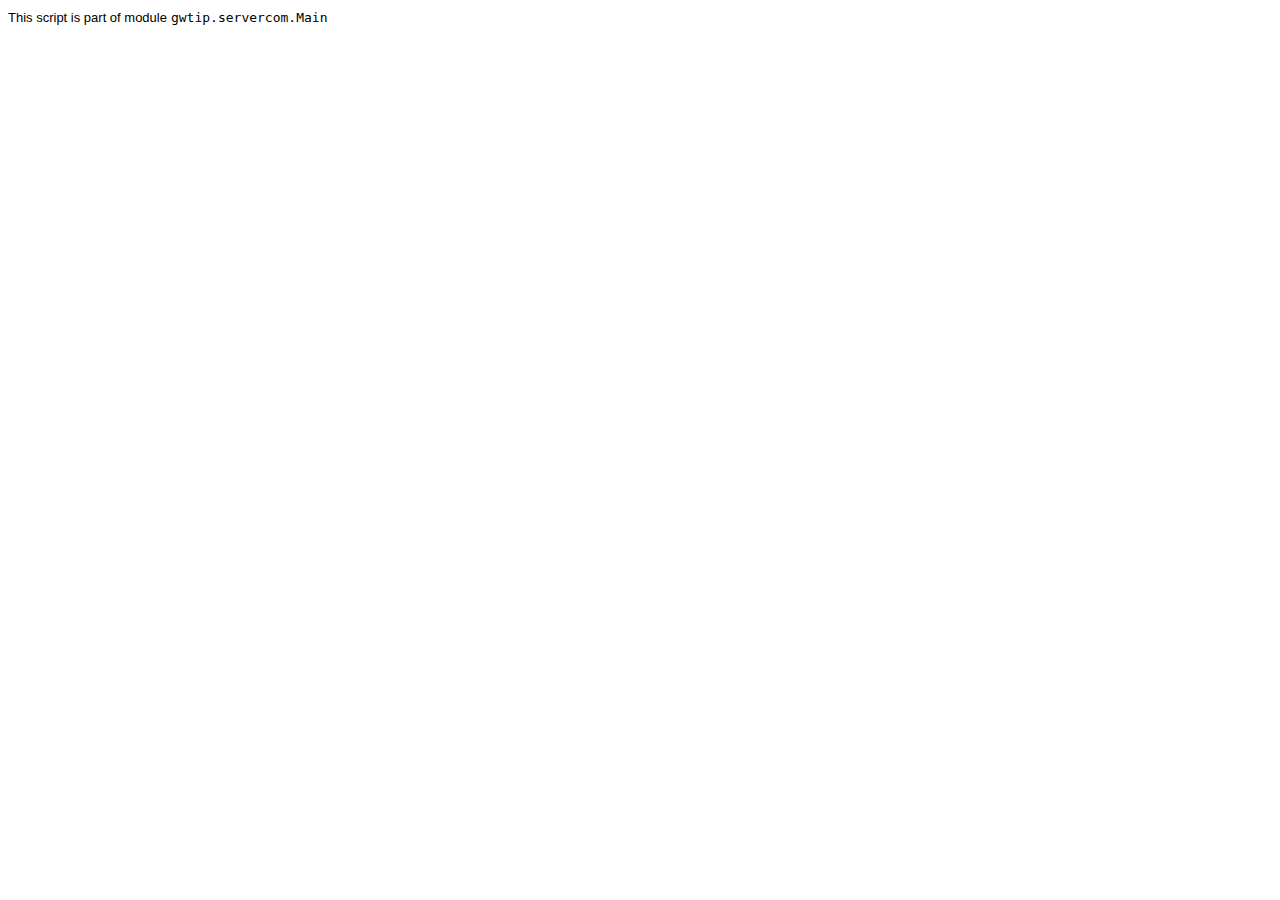
<file: GWTiP_code/Ch5-ServerTechniques/Examples/gwtip.servercom.Main/gwtip.servercom.Main.nocache.html>
<html>
<head><script>
var $wnd = parent;
var $doc = $wnd.document;
var $moduleName = null;


window["provider$user.agent"] = function() {
  var ua = navigator.userAgent.toLowerCase();
  if (ua.indexOf('opera') != -1) {
    return 'opera';
  }
   else if (ua.indexOf('webkit') != -1) {
    return 'safari';
  }
   else if (ua.indexOf('msie 6.0') != -1 || ua.indexOf('msie 7.0') != -1) {
    return 'ie6';
  }
   else if (ua.indexOf('gecko') != -1) {
    var result = /rv:([0-9]+)\.([0-9]+)/.exec(ua);
    if (result && result.length == 3) {
      var version = parseInt(result[1]) * 10 + parseInt(result[2]);
      if (version >= 18)
        return 'gecko1_8';
    }
    return 'gecko';
  }
  return 'unknown';
}
;

window["values$user.agent"] = {
"gecko": 0, 
"gecko1_8": 1, 
"ie6": 2, 
"opera": 3, 
"safari": 4
};

window["prop$user.agent"] = function() {
  var v = window["provider$user.agent"]();
  var ok = window["values$user.agent"];
  if (v in ok)
    return v;
  var a = new Array(5);
  for (var k in ok)
    a[ok[k]] = k;
  $wnd.__gwt_onBadProperty("gwtip.servercom.Main", "user.agent", a, v);
  if (arguments.length > 0) throw null; else return null;
};

function O(a,v) {
  var answer = O.answers;
  var i = -1;
  var n = a.length - 1;
  while (++i < n) {
    if (!(a[i] in answer)) {
      answer[a[i]] = [];
    }
    answer = answer[a[i]];
  }
  answer[a[n]] = v;
}
O.answers = [];


function selectScript() {
  try {
    var F;
    var I = ["true", (F=window["prop$user.agent"],F(1))];

    O(["true","ie6"],"729964DF44446AABFC6E1AEE35C5590B");
    O(["true","gecko1_8"],"927B9DB12F0EC1E141978B5EA39558D0");
    O(["true","gecko"],"927B9DB12F0EC1E141978B5EA39558D0");
    O(["true","safari"],"A410278A92B6C980F136336B4DB825DB");
    O(["true","opera"],"EA80BF95365B98F90793268378801E36");

    var strongName = O.answers[I[0]][I[1]];
    var query = location.search;
    query = query.substring(0, query.indexOf('&'));
    var newUrl = strongName + '.cache.html' + query;
    location.replace(newUrl);
  } catch (e) {
    // intentionally silent on property failure
  }
}

function onLoad() {
  if (!$wnd.__gwt_isHosted) return;
  if (!$wnd.__gwt_isHosted()) {
    selectScript();
  }
  else {
    var mcb = $wnd.__gwt_tryGetModuleControlBlock(location.search);
    if (mcb) {
      $moduleName = mcb.getName();
      mcb.compilationLoaded(window);
    }
  }
}
</script></head>
<body onload='onLoad()'>
<font face='arial' size='-1'>This script is part of module</font> <code>gwtip.servercom.Main</code>
</body>
</html>
</file>
